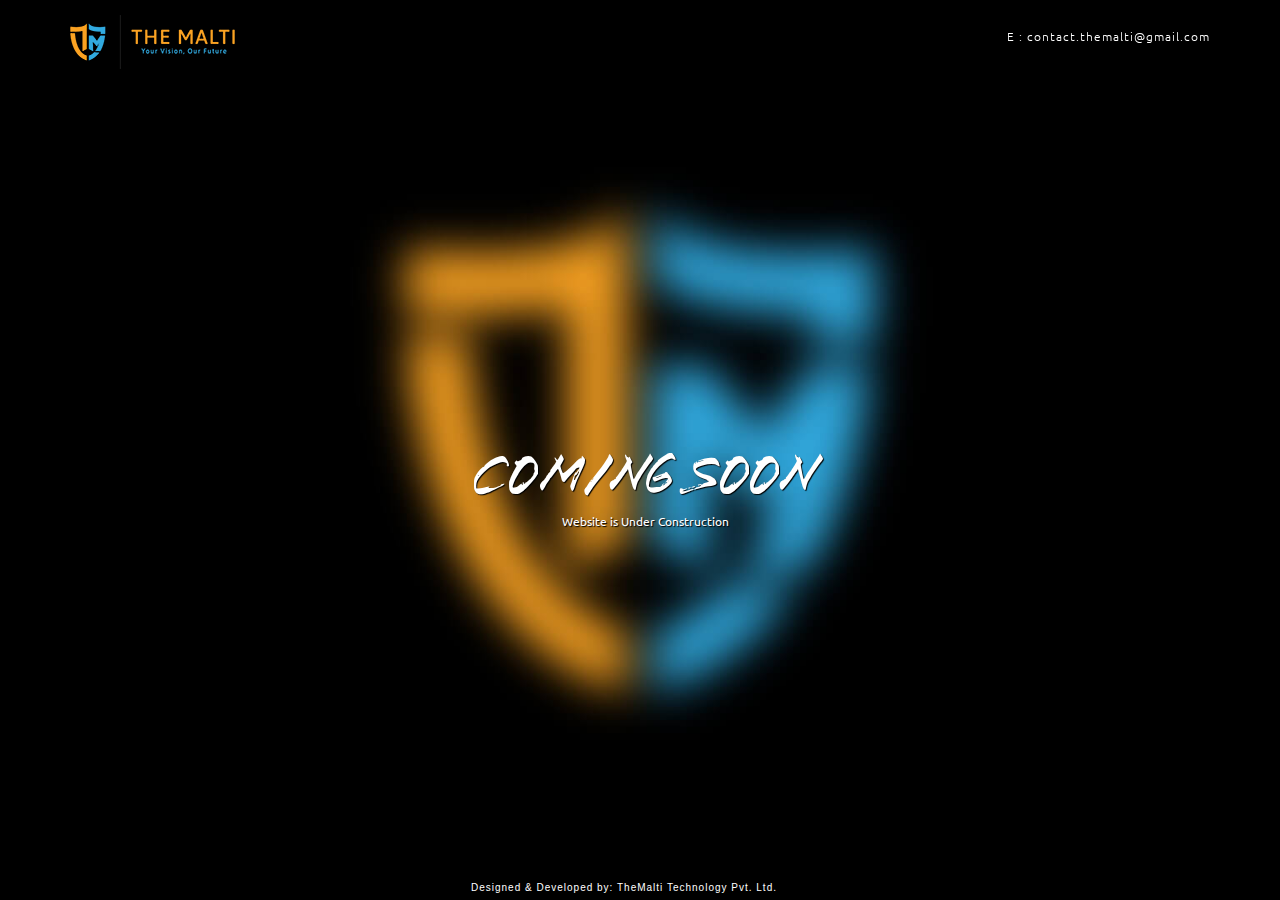
<file: index.html>
<!DOCTYPE html>
<html lang='en'>
<head>
  <meta charset='UTF-8'>
  <title>TheMalti Technology Pvt. Ltd.</title>
  <meta charset="utf-8">
  <meta http-equiv="X-UA-Compatible" content="IE=edge">
  <meta name="google-site-verification" content="fs1m75hQXdFDDcS1LoWjBbHOJ6UG-g5A9_rbqtRVc44" />
  <meta name="viewport" content="width=device-width, initial-scale=1">
  <meta name="keywords" content="www.themalti.com,www.themalti.in,themalti.in,themalti.com,TheMalti,themalt, the malt, the, the malti,malt, malti, theMal, the mal, web design, web page design, web development, freelance web developer, web design and development, php web development, professional website, ecommerce website design and development, all type website design and development, and all type application design and development, Software developer, chembur software developer , themalti parel software developer, UI developer, best UI developer at mumbai,Tagging,Navigation,Programming profession,Software maintenance,Software tools,Software engineering,Filters,Software development management,Maintenance engineering,Computer science,website design,website builder,web developer,web designer,webdesign,ecommerce website,web design company,website creator,website designer,responsive web design,web development company,best website design,web design software,web page design,build a website,web developer salary,design website,web design courses,how to design a website,web design inspiration,website layout,web designer salary,web application development,how to design a web site,what is website hosting,what is web designing,how to host a web site,how to become a web designer,what makes a good website,what is responsive web design,how to learn web design,how to design a web page,what is best practice,how much do web designers make,how to web design,what to do in boise,what is a web host,what is a web designer,what is content management,how to host web site,how to do web design,how much does a web designer make,what does a web designer do,how to be a web designer,how to start a web design business,what are best practices,how to use google web designer,how to design web page,what is a web hosting,how to become web designer,what makes a good web design,what is web design and development,what is design build,how to design a book,what is multimedia design,what do web designers do,,how to design a book,what is multimedia design,what do web designers do,how much do web designers charge,what is web accessibility,is web design a good career,how much to charge for web design,how to start web design,what is web page design,what to do in az,how to get web design clients,what is web designer,what is a best practice,how to find a web designer,what is bootstrap web design,how to sell web design,what is a web design,how to responsive web design,how to design a business plan,which web design company,how to hire a web designer,how much does web design cost,how much does a web designer cost,how to start a web design business with no experience,is web design hard,how to become a freelance web designer,how to web hosting,how to find web design clients,how to start a web design business from home,how to get into web design,how much does a web design cost,how to design a web application,how to design a web app,how to start web design business,is web design dead,why web design is important,how to become a web designer without a degree,what is parallax web design,how to freelance web design,how to design web pages,how to find clients for web design,what is a wireframe in web design,how to start a web design company,what is web design software,how much should i charge for web design,what is wireframe in web design,what is google web designer,how a web design goes straight to hell,what to charge for web design,how long does it take to learn web design,how much for web design,how to become a web designer from home,what is the difference between web design and web development,what is advertising design,how to create responsive web design,how much money do web designers make,what is the purpose of responsive web design,how to sell web design services,how much does it cost to hire a web designer,what is a responsive web design,how long does it take to become a web designer,how to run a web design business,what is the best web design software,what is good web design,how to web host,how to design a web crawler,how to make money with web design,what are the best online web design certificate programs,what is a sitemap in web design,how much do web designers get paid,how to find a good web designer,what is typography in web design,how to start your own web design business,what software do web designers use,how to be a freelance web designer,how to price web design,how to start freelance web design,what is information architecture in web design,how much does a web designer make per hour,how to make a web design portfolio,what does responsive mean in web design,how much does a web designer make a year,what does responsive web design mean,how to get started in web design,how to be a web host,how to become a web designer uk,what are wireframes in web design,how to be a web designer from home,how to write a web design proposal,how to make money as a web designer,how to learn web design on your own,what web designers do,what is cms in web design,what is seo in web design,how much do web designers charge per hour,how to build a web design portfolio,how much do web designers make a year,what do web designers charge,how to web design for beginners,what is a web design software,where to find web design clients,what is the salary of a web designer,how do you become a web designer,what do web designers make,how to get a web design job,how to become a web designer fast,how to teach yourself web design,what degree do you need to be a web designer,how to design a web page free,which website design company" />
  <meta name="description" content="Web Applications, User Experience Design, and Location Based Services Software Development, E-commerce Website, Web Design Services, Website Redesign, Website Maintenance, Logo Designing, Website promotion, Search Engine, Search Engine Optimization, Domain Name Registration, Hosting websites and much more." />
  <meta name="subject" content="Web Applications, User Experience Design, and Location Based Services Software Development, E-commerce Website, Web Design Services, Website Redesign, Website Maintenance, Logo Designing, Website promotion, Search Engine, Search Engine Optimization, Domain Name Registration, Hosting websites and much more.">
  <meta name="copyright" content="TheMalti Technology Pvt. Ltd.">
  <meta name="language" content="EN">
  <meta name="Classification" content="Business">
  <meta name="author" content="TheMalti, contact.themalti@gmail.com">
  <meta name="owner" content="Antu Ram">
  <meta name="url" content="https://www.themalti.com/">
  <meta name="identifier-URL" content="https://www.themalti.com/">
  <meta name="directory" content="submission">
  <meta name="category" content="Software Developments">
  <meta name="coverage" content="Worldwide">
  <meta name="distribution" content="Global">
  <meta name="rating" content="General">
  <meta http-equiv="Pragma" content="no-cache">
  <meta http-equiv="Cache-Control" content="no-cache">
  <link rel="icon" type="image/x-icon" href="img//favicon.ico" />
  <link rel="icon" type="image/png" href="img/favicon.png" />
  <link href="css/bootstrap.min.css" rel="stylesheet">
  <link rel="stylesheet" href="css/style.css">
  <link rel="author" href="https://www.themalti.com/img/logo.png"/>
  <!-- Global site tag (gtag.js) - Google Analytics -->
  <script async src="https://www.googletagmanager.com/gtag/js?id=UA-131496623-1"></script>
  <script>
    window.dataLayer = window.dataLayer || [];
    function gtag(){dataLayer.push(arguments);}
    gtag('js', new Date());
    gtag('config', 'UA-131496623-1');
  </script>
    <!-- Google Tag Manager -->
    <script>(function(w,d,s,l,i){w[l]=w[l]||[];w[l].push({'gtm.start':
      new Date().getTime(),event:'gtm.js'});var f=d.getElementsByTagName(s)[0],
      j=d.createElement(s),dl=l!='dataLayer'?'&l='+l:'';j.async=true;j.src=
      'https://www.googletagmanager.com/gtm.js?id='+i+dl;f.parentNode.insertBefore(j,f);
      })(window,document,'script','dataLayer','GTM-WGLV64R');</script>
    <!-- End Google Tag Manager -->
</head>

<body>
  <nav class="navbar navbar-fixed-top">
    <div class="container">
      <div class="navbar-header">
        <button type="button" class="navbar-toggle collapsed" data-toggle="collapse" data-target="#navbar"
          aria-expanded="false" aria-controls="navbar">
          <span class="sr-only">Toggle navigation</span>
          <span class="icon-bar"></span>
          <span class="icon-bar"></span>
          <span class="icon-bar"></span>
        </button>
        <a class="navbar-brand" href=""> <img src="img/logo.png" alt="themalti"></a>
      </div>
      <div id="navbar" class="navbar-collapse collapse">
        <ul class="nav navbar-nav navbar-right">
          <li><a href="mailto:contact.themalti@gmail.com">E : contact.themalti@gmail.com</a></li>
<!--           <li><a href="tel:+91 8080008479">M : +91 8080008479</a></li> -->
        </ul>
      </div>
    </div>
  </nav>
  <div class="background"></div>
  <div id="world"></div>
  <div id="instructions">
    <div id="content">
      <h1>Coming Soon</h1>
      <p>Website is Under Construction</p>
    </div>
  </div>
  <a rel="license" href="https://www.themalti.com/" id="license">Designed & Developed by: TheMalti Technology Pvt. Ltd.</a>
</body>

</html>
</file>
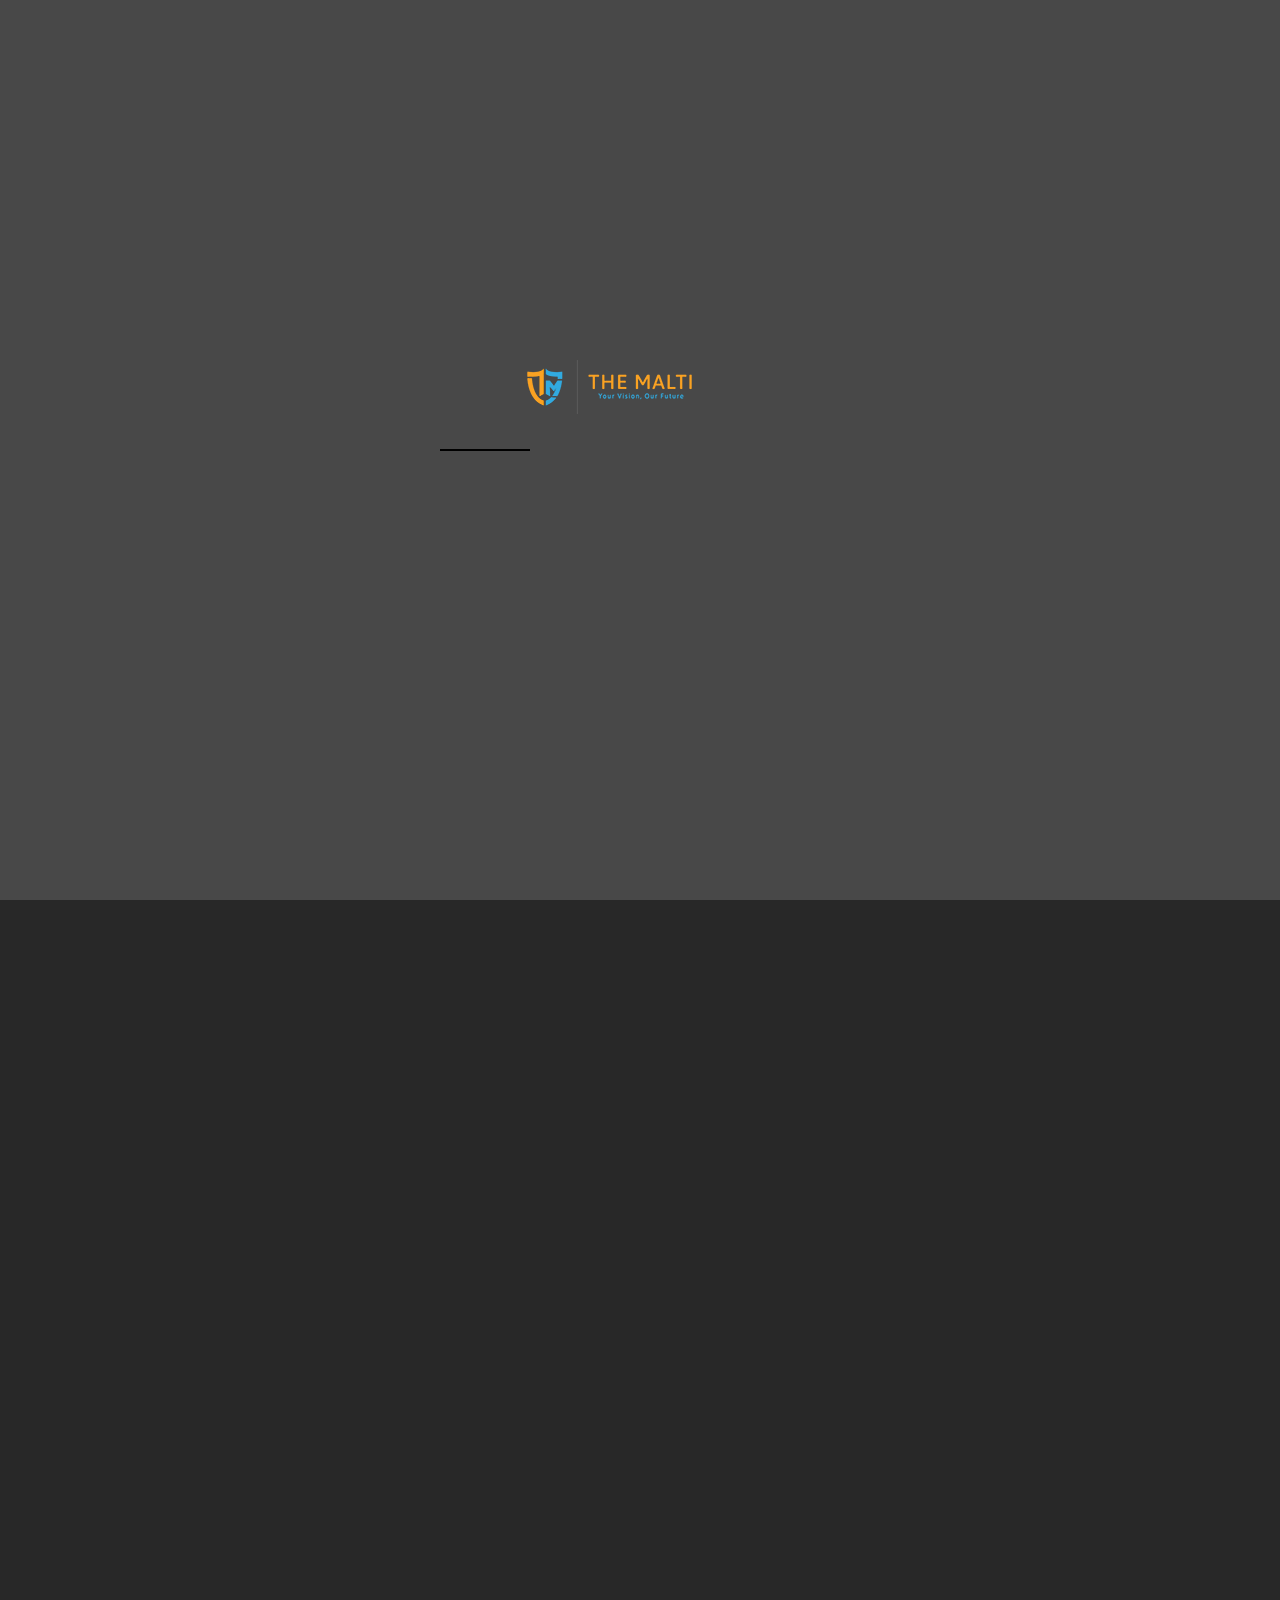
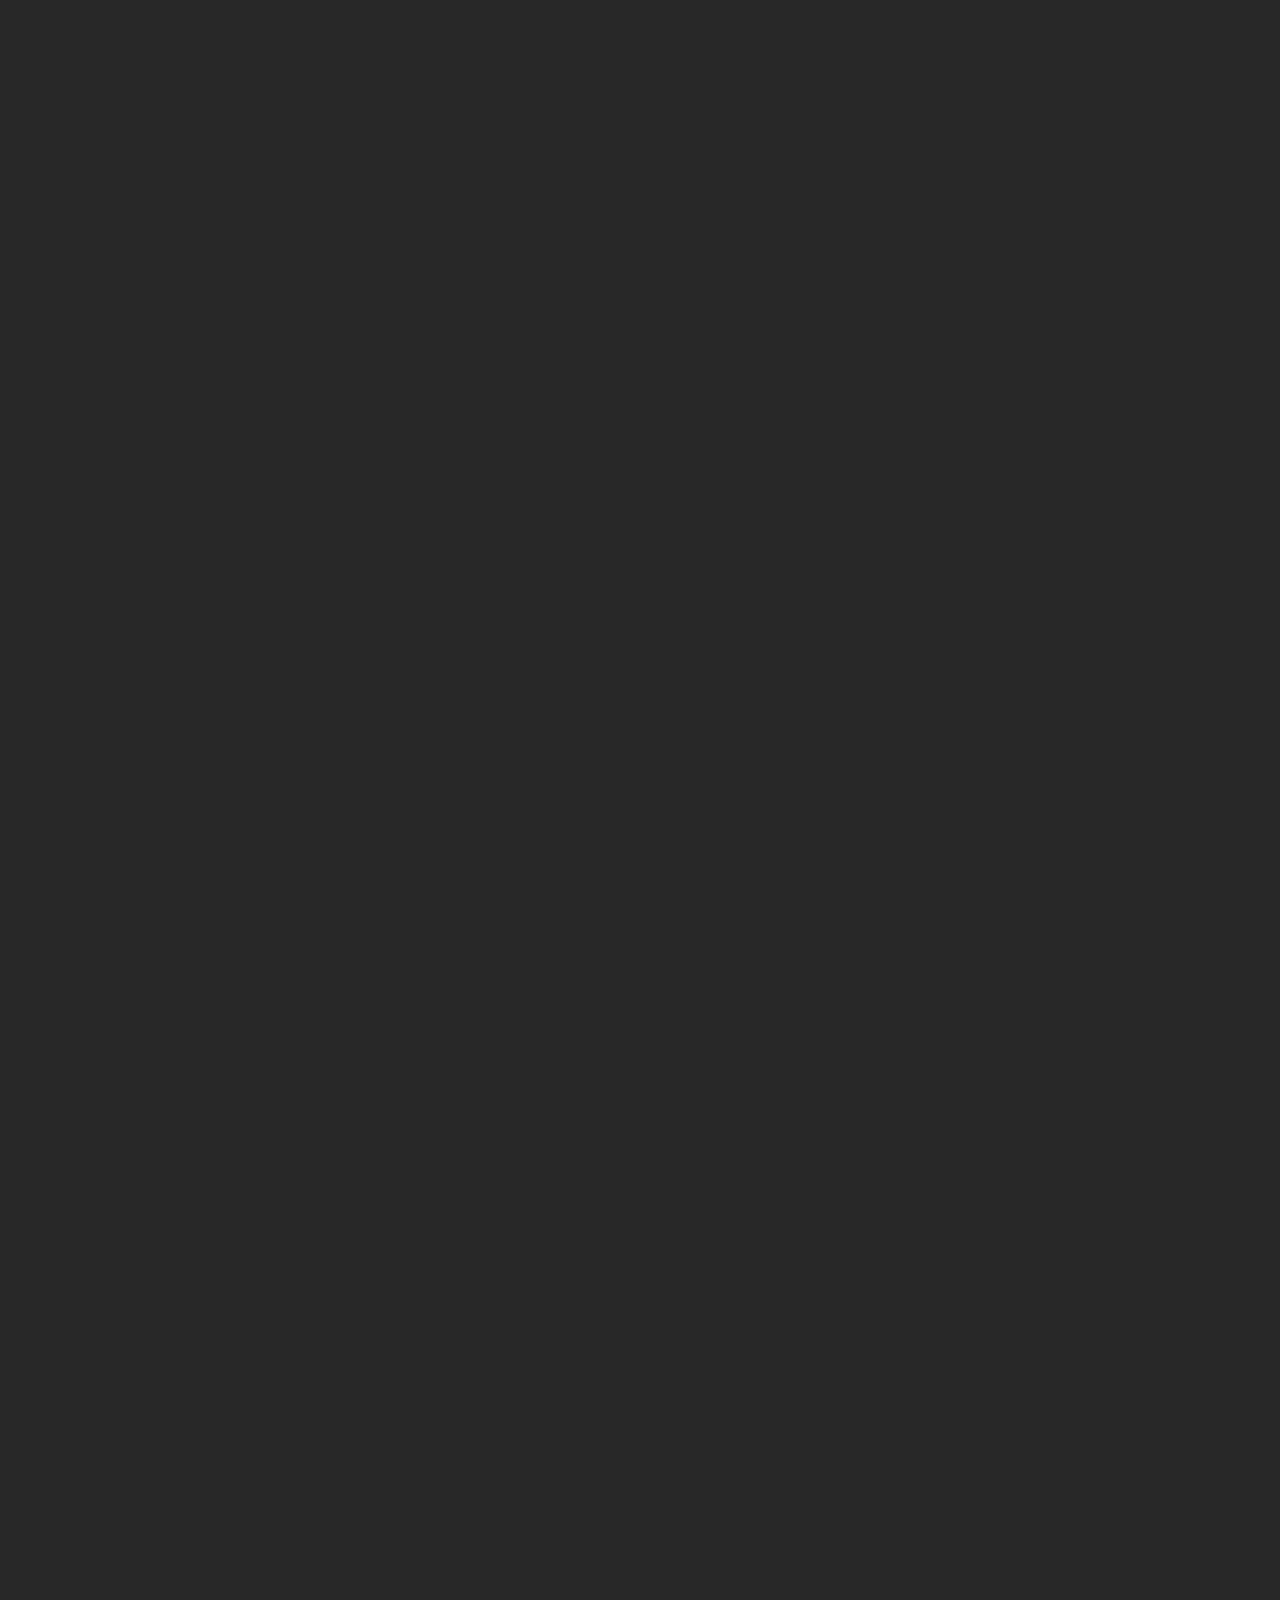
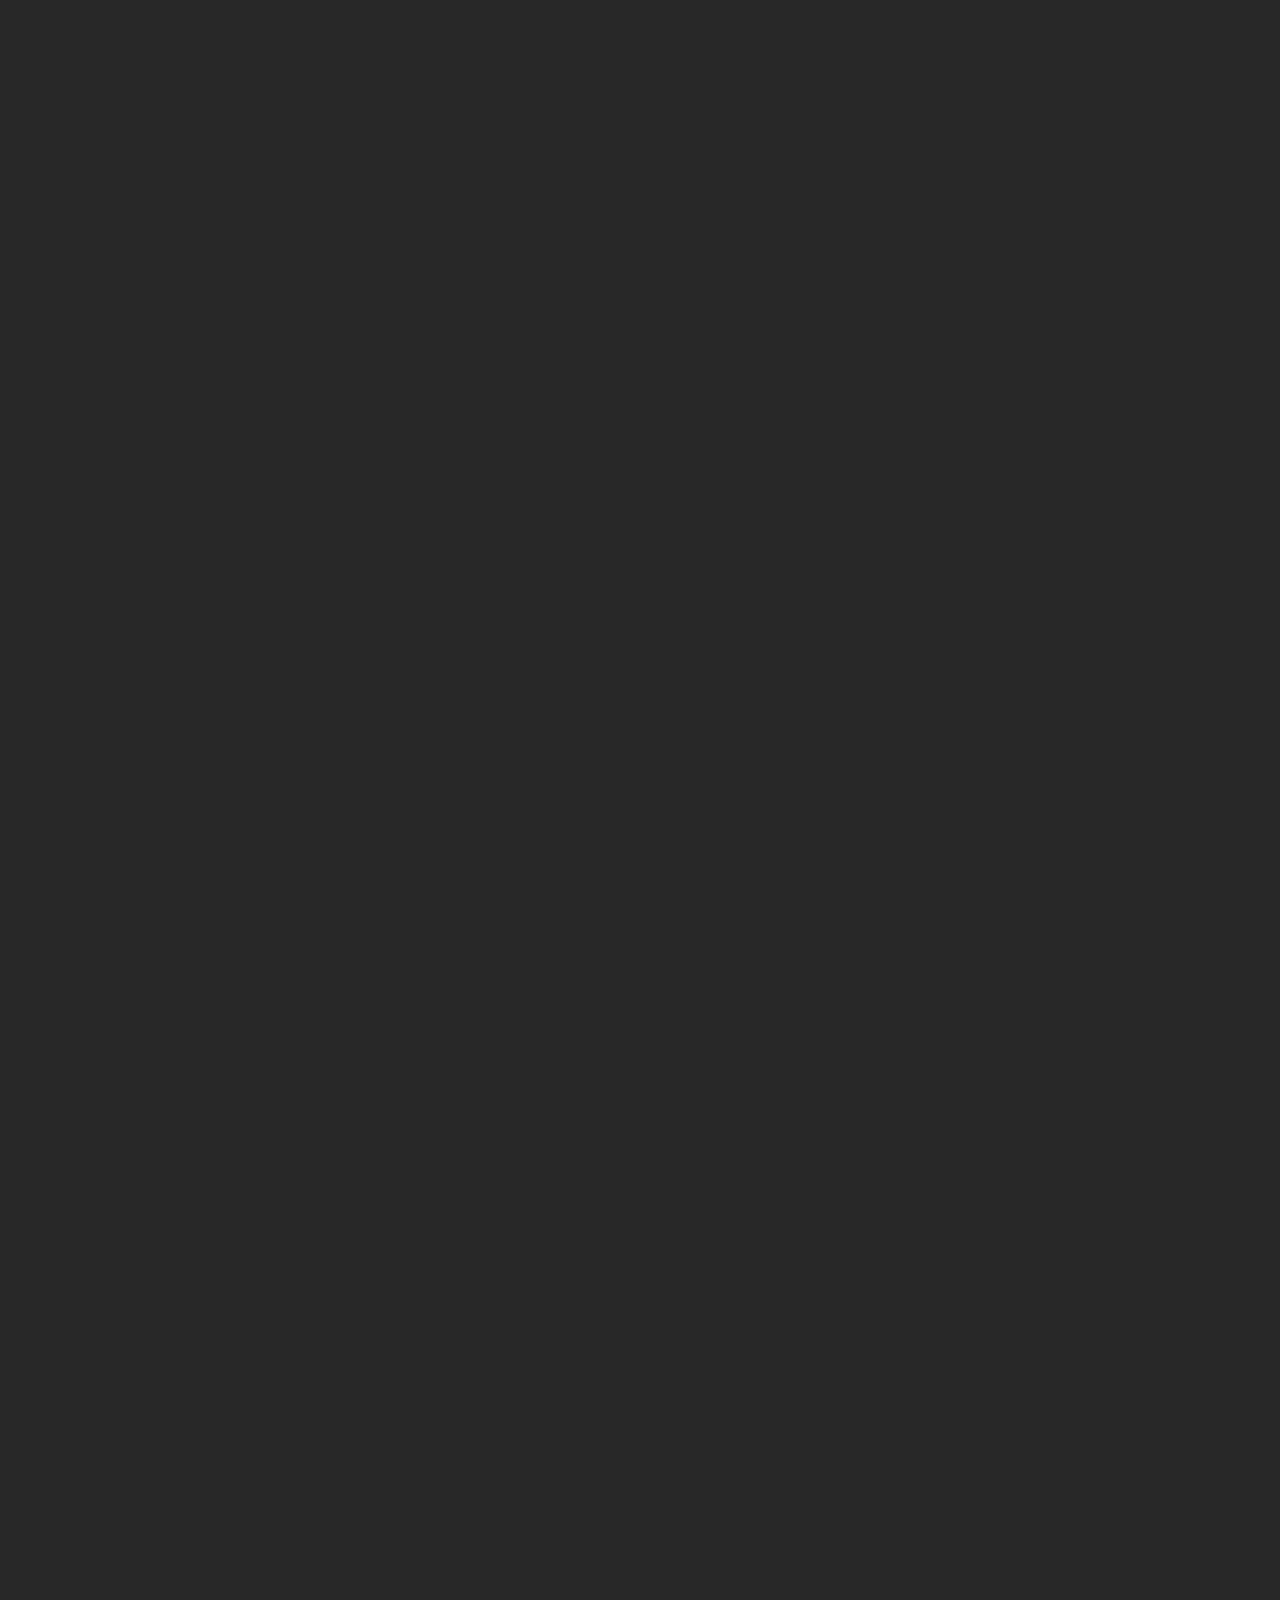
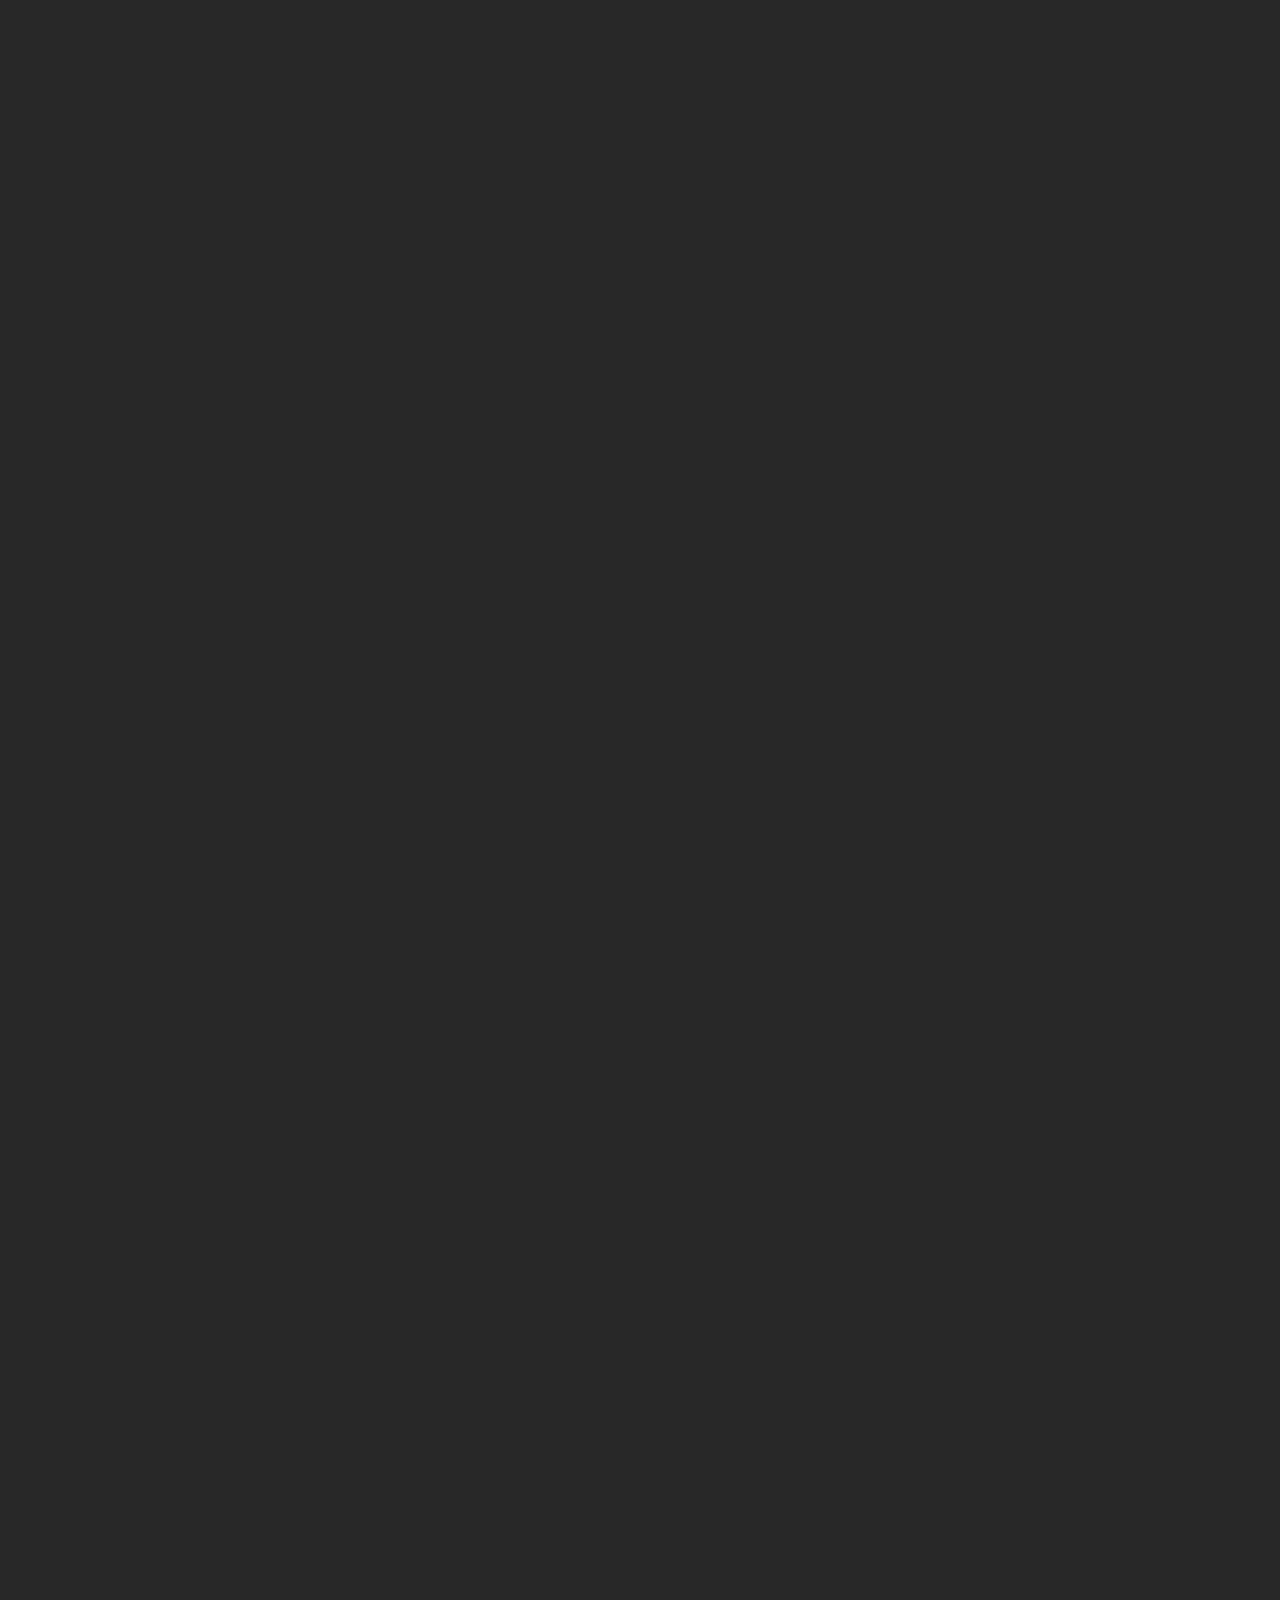
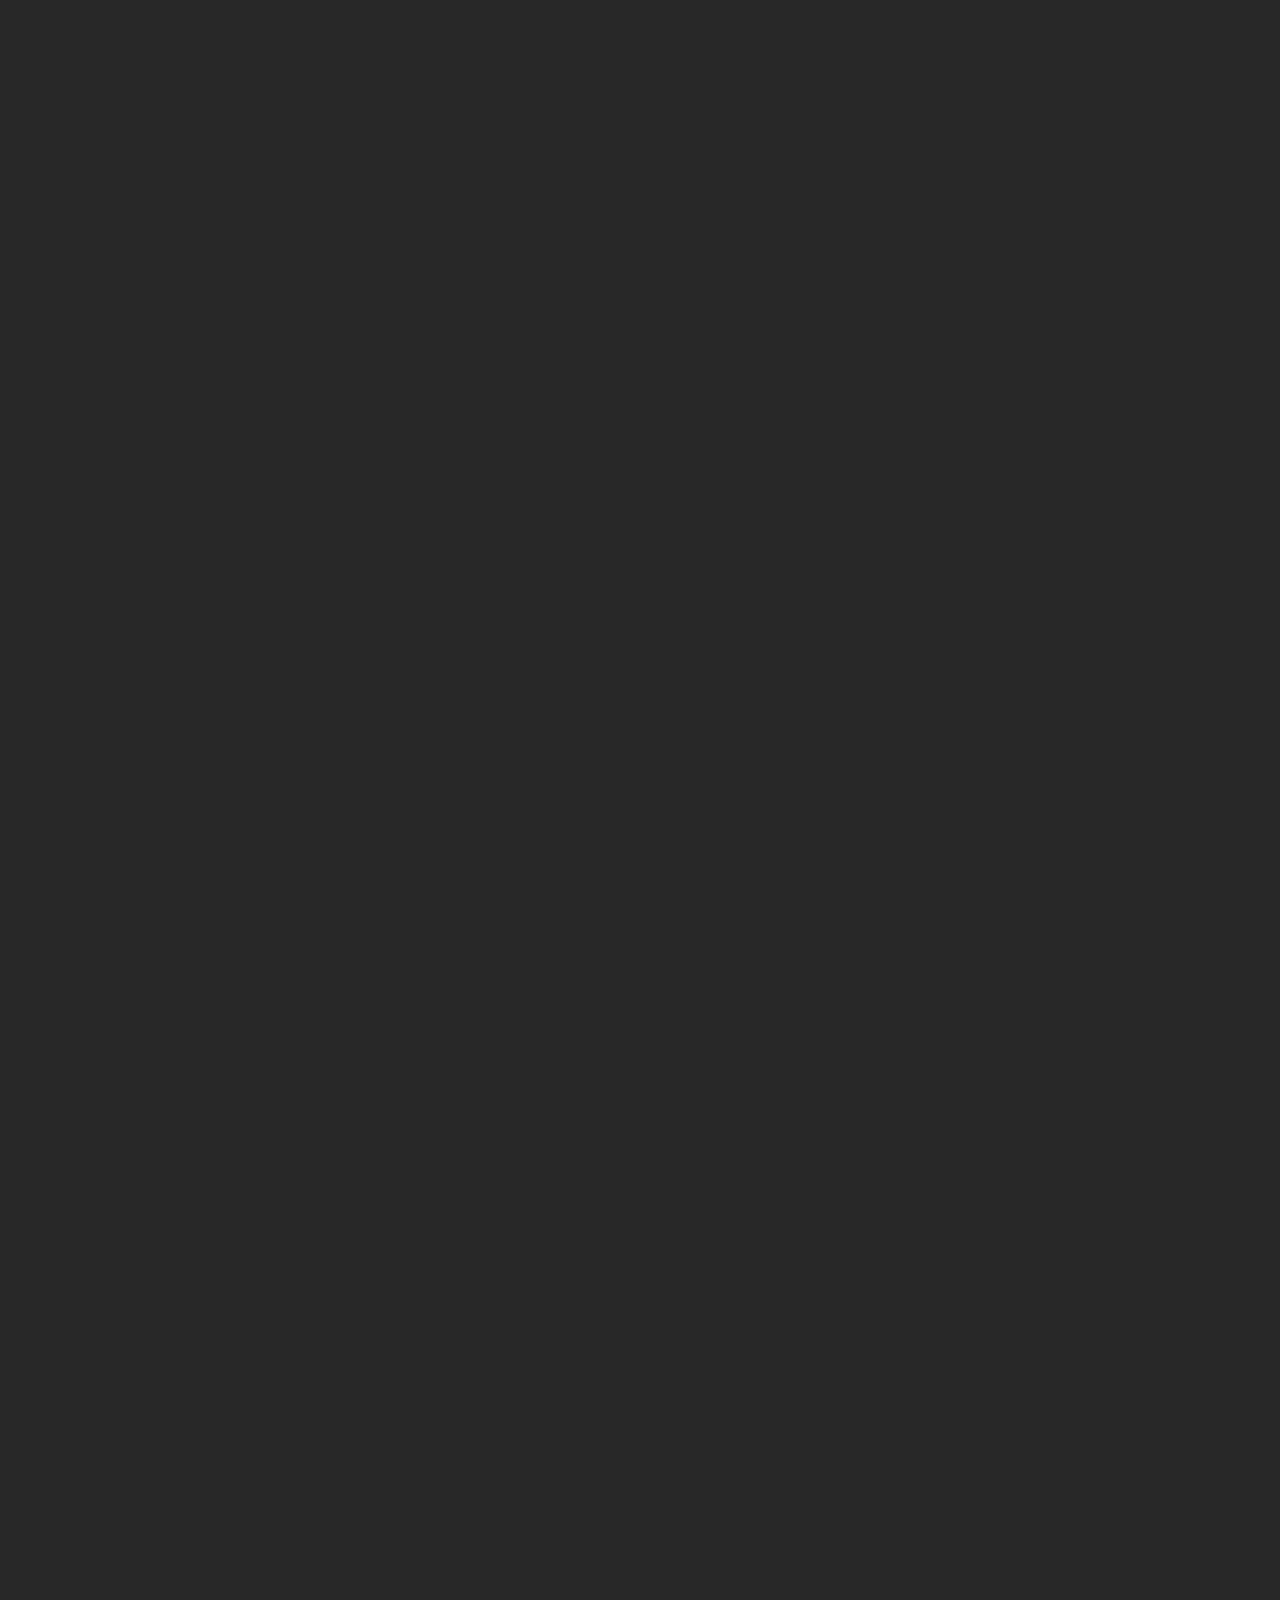
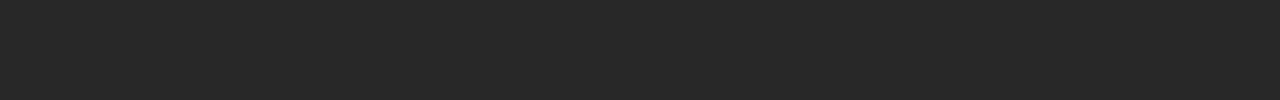
<file: animation/index.html>
<!DOCTYPE html>
<html lang='en'>
<head>
  <meta charset='UTF-8'>
  <title>TheMalti Technology Pvt. Ltd.</title>
  <meta charset="utf-8">
  <meta http-equiv="X-UA-Compatible" content="IE=edge">
  <meta name="google-site-verification" content="fs1m75hQXdFDDcS1LoWjBbHOJ6UG-g5A9_rbqtRVc44" />
  <meta name="viewport" content="width=device-width, initial-scale=1">
  <meta name="keywords" content="www.themalti.com,www.themalti.in,themalti.in,themalti.com,TheMalti,themalt, the malt, the, the malti,malt, malti, theMal, the mal, web design, web page design, web development, freelance web developer, web design and development, php web development, professional website, ecommerce website design and development, all type website design and development, and all type application design and development, Software developer, chembur software developer , themalti parel software developer, UI developer, best UI developer at mumbai,Tagging,Navigation,Programming profession,Software maintenance,Software tools,Software engineering,Filters,Software development management,Maintenance engineering,Computer science,website design,website builder,web developer,web designer,webdesign,ecommerce website,web design company,website creator,website designer,responsive web design,web development company,best website design,web design software,web page design,build a website,web developer salary,design website,web design courses,how to design a website,web design inspiration,website layout,web designer salary,web application development,how to design a web site,what is website hosting,what is web designing,how to host a web site,how to become a web designer,what makes a good website,what is responsive web design,how to learn web design,how to design a web page,what is best practice,how much do web designers make,how to web design,what to do in boise,what is a web host,what is a web designer,what is content management,how to host web site,how to do web design,how much does a web designer make,what does a web designer do,how to be a web designer,how to start a web design business,what are best practices,how to use google web designer,how to design web page,what is a web hosting,how to become web designer,what makes a good web design,what is web design and development,what is design build,how to design a book,what is multimedia design,what do web designers do,,how to design a book,what is multimedia design,what do web designers do,how much do web designers charge,what is web accessibility,is web design a good career,how much to charge for web design,how to start web design,what is web page design,what to do in az,how to get web design clients,what is web designer,what is a best practice,how to find a web designer,what is bootstrap web design,how to sell web design,what is a web design,how to responsive web design,how to design a business plan,which web design company,how to hire a web designer,how much does web design cost,how much does a web designer cost,how to start a web design business with no experience,is web design hard,how to become a freelance web designer,how to web hosting,how to find web design clients,how to start a web design business from home,how to get into web design,how much does a web design cost,how to design a web application,how to design a web app,how to start web design business,is web design dead,why web design is important,how to become a web designer without a degree,what is parallax web design,how to freelance web design,how to design web pages,how to find clients for web design,what is a wireframe in web design,how to start a web design company,what is web design software,how much should i charge for web design,what is wireframe in web design,what is google web designer,how a web design goes straight to hell,what to charge for web design,how long does it take to learn web design,how much for web design,how to become a web designer from home,what is the difference between web design and web development,what is advertising design,how to create responsive web design,how much money do web designers make,what is the purpose of responsive web design,how to sell web design services,how much does it cost to hire a web designer,what is a responsive web design,how long does it take to become a web designer,how to run a web design business,what is the best web design software,what is good web design,how to web host,how to design a web crawler,how to make money with web design,what are the best online web design certificate programs,what is a sitemap in web design,how much do web designers get paid,how to find a good web designer,what is typography in web design,how to start your own web design business,what software do web designers use,how to be a freelance web designer,how to price web design,how to start freelance web design,what is information architecture in web design,how much does a web designer make per hour,how to make a web design portfolio,what does responsive mean in web design,how much does a web designer make a year,what does responsive web design mean,how to get started in web design,how to be a web host,how to become a web designer uk,what are wireframes in web design,how to be a web designer from home,how to write a web design proposal,how to make money as a web designer,how to learn web design on your own,what web designers do,what is cms in web design,what is seo in web design,how much do web designers charge per hour,how to build a web design portfolio,how much do web designers make a year,what do web designers charge,how to web design for beginners,what is a web design software,where to find web design clients,what is the salary of a web designer,how do you become a web designer,what do web designers make,how to get a web design job,how to become a web designer fast,how to teach yourself web design,what degree do you need to be a web designer,how to design a web page free,which website design company" />
  <meta name="description" content="Web Applications, User Experience Design, and Location Based Services Software Development, E-commerce Website, Web Design Services, Website Redesign, Website Maintenance, Logo Designing, Website promotion, Search Engine, Search Engine Optimization, Domain Name Registration, Hosting websites and much more." />
  <meta name="subject" content="Web Applications, User Experience Design, and Location Based Services Software Development, E-commerce Website, Web Design Services, Website Redesign, Website Maintenance, Logo Designing, Website promotion, Search Engine, Search Engine Optimization, Domain Name Registration, Hosting websites and much more.">
  <meta name="copyright" content="TheMalti Technology Pvt. Ltd.">
  <meta name="language" content="EN">
  <meta name="Classification" content="Business">
  <meta name="author" content="TheMalti, contact.themalti@gmail.com">
  <meta name="owner" content="Antu Ram">
  <meta name="url" content="https://www.themalti.com/">
  <meta name="identifier-URL" content="https://www.themalti.com/">
  <meta name="directory" content="submission">
  <meta name="category" content="Software Developments">
  <meta name="coverage" content="Worldwide">
  <meta name="distribution" content="Global">
  <meta name="rating" content="General">
  <meta http-equiv="Pragma" content="no-cache">
  <meta http-equiv="Cache-Control" content="no-cache">
  <link rel="icon" type="image/x-icon" href="img//favicon.ico" />
  <link rel="icon" type="image/png" href="img/favicon.png" />
  <link href="css/bootstrap.min.css" rel="stylesheet">
  <link rel="stylesheet" type="text/css" href="css/fullpage.min.css" />
  <link rel="stylesheet" type="text/css" href="css/swiper.min.css">
  <link rel="stylesheet" type="text/css" href="css/owl.carousel.min.css">
  <link rel="stylesheet" type="text/css" href="css/bootstrap.min.css">
  <!-- <link href="https://unpkg.com/aos@2.3.1/dist/aos.css" rel="stylesheet"> -->
  <link rel="stylesheet" type="text/css" href="css/style.css" />
  <link rel="author" href="https://www.themalti.com/img/logo.png"/>
  <!-- Global site tag (gtag.js) - Google Analytics -->
  <script async src="https://www.googletagmanager.com/gtag/js?id=UA-131496623-1"></script>
  <script>
    window.dataLayer = window.dataLayer || [];
    function gtag(){dataLayer.push(arguments);}
    gtag('js', new Date());
    gtag('config', 'UA-131496623-1');
  </script>
    <!-- Google Tag Manager -->
    <script>(function(w,d,s,l,i){w[l]=w[l]||[];w[l].push({'gtm.start':
      new Date().getTime(),event:'gtm.js'});var f=d.getElementsByTagName(s)[0],
      j=d.createElement(s),dl=l!='dataLayer'?'&l='+l:'';j.async=true;j.src=
      'https://www.googletagmanager.com/gtm.js?id='+i+dl;f.parentNode.insertBefore(j,f);
      })(window,document,'script','dataLayer','GTM-WGLV64R');</script>
    <!-- End Google Tag Manager -->
</head>

<!-- start header section -->
<header id="header">
  <nav class="container navbar fixed-top active">
    <a class="navbar-brand" data-menuanchor="home" href="#home"><img class="logo" src="img/text-logo.png"> </a>
    <button class="menu menu-icon">
      <svg viewBox="0 0 64 48">
        <path d="M19,15 L45,15 C70,15 58,-2 49.0177126,7 L19,37"></path>
        <path d="M19,24 L45,24 C61.2371586,24 57,49 41,33 L32,24"></path>
        <path d="M45,33 L19,33 C-8,33 6,-2 22,14 L45,37"></path>
      </svg>
    </button>
  </nav>

  <div class="nav">
    <div class="nav__content">
      <ul class="nav__list" id="menu">
        <li class="nav__list-item" data-menuanchor="home" class="active"> <a class="menu" href="#home">Home</a></li>
        <li class="nav__list-item" data-menuanchor="what-we-offers"> <a class="menu-icon-click" href="#what-we-offers">What we offers</a></li>
        <li class="nav__list-item" data-menuanchor="our-projects"> <a class="menu-icon-click" href="#our-projects">Our Projects</a></li>
        <li class="nav__list-item" data-menuanchor="our-clients"> <a class="menu-icon-click" href="#our-clients">Our Clients</a></li>
        <li class="nav__list-item" data-menuanchor="about-us"> <a class="menu-icon-click" href="#about-us">About Us</a></li>
        <li class="nav__list-item" data-menuanchor="contact-us"> <a class="menu-icon-click" href="#contact-us">Contact Us</a></li>
      </ul>
    </div>
  </div>
</header>
<!-- End header section -->

<body class="menu_handle">
  <div class="overlaymenu active"></div>
  <div class="loader"></div>
  <div id="main_section">
    <div class="section" id="section">
      <video id="banner_video" loop muted data-autoplay>
        <source src="img/video/banner1.mp4" type="video/mp4">
      </video>
      <!-- <div class="middle_content">
        <h1><span>W</span>EB <span>D</span>EVELOPMENT</h1>
        <p>from experienced team</p>
      </div> -->
    </div>
    <div class="section fp-auto-height" id="section2">
      <div class="container">
        <div class="tm_table">
          <div class="tm_cell">
            <h1>Wh<span>a</span>t We <span>O</span>ffe<span>r</span>s</h1>
            <ul>
              <li>
                <svg xmlns="http://www.w3.org/2000/svg" xmlns:xlink="http://www.w3.org/1999/xlink" viewBox="0 0 50 50" version="1.1">
                  <g id="surface1">
                    <path style=" "
                      d="M 2 2 C 0.894531 2 0 2.894531 0 4 C 0 5.105469 0.894531 6 2 6 C 3.105469 6 4 5.105469 4 4 L 8.65625 4 C 10.742188 4 11.542969 4.667969 12.21875 6.9375 L 20.21875 39.21875 C 20.644531 40.828125 21.125 42.609375 22.9375 43.46875 C 22.367188 44.160156 22 45.035156 22 46 C 22 48.207031 23.792969 50 26 50 C 28.207031 50 30 48.207031 30 46 C 30 45.269531 29.78125 44.589844 29.4375 44 L 35.5625 44 C 35.21875 44.589844 35 45.269531 35 46 C 35 48.207031 36.792969 50 39 50 C 41.207031 50 43 48.207031 43 46 C 43 44.960938 42.589844 44.023438 41.9375 43.3125 C 41.972656 43.210938 42 43.113281 42 43 C 42 42.449219 41.550781 42 41 42 L 25.71875 42 C 23.023438 42 22.730469 40.921875 22.15625 38.75 L 21.46875 36 L 39.8125 36 C 40.226563 36 40.605469 35.730469 40.75 35.34375 L 47.9375 16.34375 C 48.054688 16.039063 47.996094 15.707031 47.8125 15.4375 C 47.628906 15.167969 47.324219 15 47 15 L 16.28125 15 L 14.15625 6.40625 C 13.476563 4.117188 12.320313 2 8.65625 2 Z M 26 44 C 27.101563 44 28 44.898438 28 46 C 28 47.101563 27.101563 48 26 48 C 24.898438 48 24 47.101563 24 46 C 24 44.898438 24.898438 44 26 44 Z M 39 44 C 40.101563 44 41 44.898438 41 46 C 41 47.101563 40.101563 48 39 48 C 37.898438 48 37 47.101563 37 46 C 37 44.898438 37.898438 44 39 44 Z ">
                    </path>
                  </g>
                </svg>
                <p>Market places</p>
              </li>
              <li>
                <svg xmlns="http://www.w3.org/2000/svg" xmlns:xlink="http://www.w3.org/1999/xlink" viewBox="0 0 50 50" version="1.1">
                  <g id="surface1">
                    <path
                      d="M 23.6875 1.03125 C 23.019531 1.011719 22.375 1.261719 21.84375 1.65625 C 21.3125 2.050781 20.835938 2.570313 20.375 3.21875 C 20.023438 3.714844 19.675781 3.925781 19.0625 4.0625 C 18.449219 4.199219 17.59375 4.1875 16.59375 4.1875 C 15.476563 4.1875 14.667969 4.285156 14 4.53125 C 13.464844 4.726563 12.976563 5.109375 12.71875 5.59375 C 12.707031 5.625 12.695313 5.65625 12.6875 5.6875 C 12.675781 5.710938 12.664063 5.726563 12.65625 5.75 C 12.644531 5.769531 12.632813 5.792969 12.625 5.8125 C 12.605469 5.867188 12.574219 5.914063 12.5625 5.96875 C 12.402344 6.640625 12.628906 7.207031 12.90625 7.65625 C 13.179688 8.097656 13.542969 8.476563 13.90625 8.8125 C 14.324219 9.230469 15.210938 9.988281 16.0625 11.34375 C 16.832031 12.566406 17.390625 14.230469 17.34375 16.21875 C 14.03125 17.230469 10.867188 19.640625 8.4375 22.71875 C 5.800781 26.058594 4 30.132813 4 34.09375 C 4 38.980469 5.53125 42.460938 9 44.4375 C 12.46875 46.414063 17.59375 47 25 47 C 32.40625 47 37.53125 46.414063 41 44.4375 C 44.46875 42.460938 46 38.980469 46 34.09375 C 46 26.53125 40.074219 19.609375 33.25 16.59375 C 33.730469 16.53125 34.226563 16.484375 34.75 16.5 C 36.433594 16.542969 38.230469 17.050781 39.78125 18.6875 C 40.015625 18.988281 40.402344 19.132813 40.777344 19.054688 C 41.148438 18.976563 41.449219 18.691406 41.542969 18.320313 C 41.636719 17.953125 41.511719 17.558594 41.21875 17.3125 C 39.40625 15.394531 37.210938 14.667969 35.25 14.53125 C 36.890625 13.84375 38.777344 13.636719 41.03125 14.875 C 41.347656 15.097656 41.761719 15.117188 42.101563 14.929688 C 42.4375 14.738281 42.632813 14.371094 42.605469 13.984375 C 42.578125 13.597656 42.328125 13.265625 41.96875 13.125 C 40.5625 12.351563 39.226563 12.039063 37.96875 12.03125 C 35.136719 12.015625 32.753906 13.523438 31.1875 14.59375 C 30.960938 10.949219 33.023438 8.042969 33.28125 7.71875 L 33.3125 7.6875 L 33.34375 7.625 C 33.691406 7.078125 34.234375 6.300781 34.46875 5.375 C 34.585938 4.914063 34.652344 4.304688 34.25 3.75 C 33.847656 3.195313 33.167969 3 32.5 3 C 31.25 3 30.121094 3.425781 29.21875 3.59375 C 28.316406 3.761719 27.859375 3.734375 27.40625 3.28125 L 27.40625 3.3125 C 27.398438 3.304688 27.382813 3.320313 27.375 3.3125 C 26.074219 1.960938 25.019531 1.070313 23.6875 1.03125 Z M 23.625 3.03125 C 23.988281 3.042969 24.777344 3.449219 25.96875 4.6875 L 26 4.6875 L 26 4.71875 C 27.046875 5.765625 28.472656 5.738281 29.59375 5.53125 C 30.441406 5.375 31.246094 5.164063 31.90625 5.0625 C 31.917969 5.136719 31.933594 5.140625 31.84375 5.28125 C 31.753906 5.421875 31.546875 5.660156 31.21875 5.9375 C 30.5625 6.492188 29.46875 7.199219 28.3125 8.25 C 27.839844 8.683594 27.277344 8.976563 26.84375 9.03125 C 26.410156 9.085938 26.160156 9 25.875 8.65625 L 25.84375 8.65625 C 25.335938 8.023438 24.878906 7.542969 24.34375 7.21875 C 23.796875 6.886719 23.152344 6.71875 22.5625 6.8125 C 21.394531 6.996094 20.652344 7.835938 19.75 8.6875 L 19.71875 8.6875 L 19.71875 8.65625 C 19.203125 9.140625 18.589844 9.300781 17.65625 8.90625 C 16.867188 8.574219 15.894531 7.742188 14.96875 6.375 C 15.3125 6.28125 15.8125 6.1875 16.59375 6.1875 C 17.59375 6.1875 18.5625 6.210938 19.5 6 C 20.4375 5.789063 21.351563 5.28125 22 4.375 L 22.03125 4.375 C 22.421875 3.824219 22.761719 3.449219 23.03125 3.25 C 23.300781 3.050781 23.445313 3.027344 23.625 3.03125 Z M 22.875 8.8125 C 23 8.792969 23.078125 8.765625 23.3125 8.90625 C 23.546875 9.046875 23.878906 9.359375 24.3125 9.90625 L 24.3125 9.9375 L 24.34375 9.9375 C 25.058594 10.792969 26.128906 11.121094 27.09375 11 C 28.058594 10.878906 28.957031 10.417969 29.6875 9.75 C 29.792969 9.652344 29.894531 9.59375 30 9.5 C 29.328125 11.125 28.796875 13.296875 29.21875 15.78125 C 24.59375 18.027344 20.890625 16.839844 19.46875 16.1875 C 19.507813 14.148438 18.917969 12.398438 18.1875 11.03125 C 19.265625 11.136719 20.324219 10.847656 21.09375 10.125 C 21.984375 9.285156 22.625 8.851563 22.875 8.8125 Z M 30.25 17.5 C 37.164063 19.523438 44 26.84375 44 34.09375 C 44 38.605469 42.886719 41.09375 40.03125 42.71875 C 37.175781 44.34375 32.292969 45 25 45 C 17.707031 45 12.824219 44.34375 9.96875 42.71875 C 7.113281 41.09375 6 38.605469 6 34.09375 C 6 30.753906 7.585938 26.996094 10 23.9375 C 12.382813 20.921875 15.554688 18.617188 18.5 17.90625 C 20.175781 18.660156 24.800781 20.203125 30.25 17.5 Z M 23.5 22 L 23.5 24 C 22 24.199219 19.40625 25.394531 19.40625 28.59375 C 19.40625 34.394531 27.8125 31.414063 27.8125 35.8125 C 27.8125 37.3125 27.105469 38.59375 24.40625 38.59375 C 21.605469 38.59375 20.8125 36.386719 20.8125 35.1875 L 19 35.1875 C 19.300781 39.085938 22 40.011719 23.5 40.3125 L 23.5 42 L 25.3125 42 L 25.3125 40.3125 C 26.710938 40.210938 29.90625 39.195313 29.90625 35.59375 C 29.90625 32.59375 27.492188 31.789063 25.09375 31.1875 C 23.195313 30.6875 21.40625 30.304688 21.40625 28.40625 C 21.40625 27.605469 21.707031 25.8125 24.40625 25.8125 C 26.304688 25.8125 27.199219 27.007813 27.5 28.40625 L 29.3125 28.40625 C 28.8125 26.40625 27.914063 24.59375 25.3125 24.09375 L 25.3125 22 Z ">
                    </path>
                  </g>
                </svg>
                <p>Payment sytems</p>
              </li>
              <li>
                <svg xmlns="http://www.w3.org/2000/svg" xmlns:xlink="http://www.w3.org/1999/xlink" viewBox="0 0 50 50" version="1.1">
                  <g id="surface1">
                    <path style=" "
                      d="M 46.78125 0.1875 C 43.019531 0.1875 36.601563 4.6875 35.28125 6.09375 L 28.53125 12.84375 L 4.53125 9.59375 C 4.21875 9.550781 3.910156 9.679688 3.6875 9.90625 L 0.28125 13.40625 C 0.046875 13.644531 -0.0390625 13.984375 0.03125 14.3125 C 0.101563 14.640625 0.3125 14.910156 0.625 15.03125 L 19.125 22.28125 L 9.59375 32 L 5 32 C 4.761719 32 4.523438 32.09375 4.34375 32.25 L 0.34375 35.625 C 0.0585938 35.867188 -0.0546875 36.261719 0.03125 36.625 C 0.117188 36.988281 0.386719 37.285156 0.75 37.375 L 10.28125 39.71875 L 12.625 49.25 C 12.710938 49.589844 12.976563 49.863281 13.3125 49.96875 C 13.644531 50.074219 13.988281 49.980469 14.25 49.75 L 17.65625 46.75 C 17.871094 46.558594 18 46.285156 18 46 L 18 40.4375 L 27.8125 30.875 L 34.96875 49.375 C 35.089844 49.6875 35.359375 49.898438 35.6875 49.96875 C 35.757813 49.984375 35.835938 50 35.90625 50 C 36.164063 50 36.40625 49.902344 36.59375 49.71875 L 40.09375 46.3125 C 40.320313 46.089844 40.449219 45.78125 40.40625 45.46875 L 37.15625 21.46875 L 43.90625 14.71875 C 45.289063 13.335938 52.070313 4.175781 49 0.96875 C 48.457031 0.449219 47.707031 0.1875 46.78125 0.1875 Z ">
                    </path>
                  </g>
                </svg>
                <p>Travel websites & <br>applications</p>
              </li>
              <li>
                <svg xmlns="http://www.w3.org/2000/svg" xmlns:xlink="http://www.w3.org/1999/xlink" viewBox="0 0 50 50" version="1.1">
                  <g id="surface1">
                    <path style=" "
                      d="M 1 3 L 1 15 L 49 15 L 49 3 Z M 3 17 L 3 48 L 47 48 L 47 17 Z M 17.5 20 L 32.5 20 C 33.882813 20 35 21.117188 35 22.5 C 35 23.882813 33.882813 25 32.5 25 L 17.5 25 C 16.117188 25 15 23.882813 15 22.5 C 15 21.117188 16.117188 20 17.5 20 Z ">
                    </path>
                  </g>
                </svg>
                <p>CRM/ERP Systems</p>
              </li>
              <li>
                <svg xmlns="http://www.w3.org/2000/svg" xmlns:xlink="http://www.w3.org/1999/xlink" viewBox="0 0 26 26" version="1.1">
                  <g id="surface1">
                    <path style=" "
                      d="M 12.4375 0.1875 L 0 5.09375 L 0 18.53125 L 15 25.90625 L 26 18.53125 L 26 5.09375 Z M 12.46875 2.34375 L 23.6875 6.375 L 20.53125 8.0625 L 9.15625 3.65625 Z M 7.75 4.1875 L 19.34375 8.6875 L 15.59375 10.65625 L 3.4375 5.90625 Z M 2.0625 6.4375 L 15 11.5 L 15 23.5 L 14.84375 23.59375 L 2 17.28125 L 2 6.46875 Z M 22 9.5 C 22.171875 9.488281 22.273438 9.609375 22.28125 9.84375 C 22.292969 10.15625 22.101563 10.546875 21.84375 10.71875 L 19.84375 12.03125 C 19.53125 12.234375 19.261719 12.105469 19.25 11.75 C 19.238281 11.394531 19.464844 10.9375 19.78125 10.75 L 21.8125 9.5625 C 21.878906 9.523438 21.941406 9.503906 22 9.5 Z ">
                    </path>
                  </g>
                </svg>
                <p>Training websites. MOOC</p>
              </li>
              <li>
                <svg xmlns="http://www.w3.org/2000/svg" xmlns:xlink="http://www.w3.org/1999/xlink" viewBox="0 0 32 32" version="1.1">
                  <g id="surface1">
                    <path style=" "
                      d="M 17 0 C 16.449219 0 16 0.449219 16 1 C 16 1.550781 16.449219 2 17 2 C 17.550781 2 18 1.550781 18 1 C 18 0.449219 17.550781 0 17 0 Z M 14 3 C 13.449219 3 13 3.449219 13 4 L 10 4 L 10 6 L 11 6 L 11 13.65625 L 4.84375 21.59375 C 4.300781 22.292969 4 23.148438 4 24.03125 C 4 26.214844 5.785156 28 7.96875 28 L 24.03125 28 C 26.214844 28 28 26.214844 28 24.03125 C 28 23.148438 27.699219 22.292969 27.15625 21.59375 L 21 13.65625 L 21 6 L 22 6 L 22 4 L 15 4 C 15 3.449219 14.550781 3 14 3 Z M 13 6 L 19 6 L 19 14.34375 L 21.84375 18 L 10.15625 18 L 13 14.34375 Z M 17 10 C 16.449219 10 16 10.449219 16 11 C 16 11.550781 16.449219 12 17 12 C 17.550781 12 18 11.550781 18 11 C 18 10.449219 17.550781 10 17 10 Z M 8.59375 20 L 23.40625 20 L 25.59375 22.8125 C 25.863281 23.160156 26 23.59375 26 24.03125 C 26 25.136719 25.136719 26 24.03125 26 L 7.96875 26 C 6.863281 26 6 25.136719 6 24.03125 C 6 23.59375 6.136719 23.160156 6.40625 22.8125 Z ">
                    </path>
                  </g>
                </svg>
                <p>Science Applications</p>
              </li>
              <li>
                <svg xmlns="http://www.w3.org/2000/svg" viewBox="0 0 50 50">
                  <path
                    d="M 15 3 C 13.346 3 12 4.346 12 6 L 12 44 C 12 45.654 13.346 47 15 47 L 35 47 C 36.654 47 38 45.654 38 44 L 38 6 C 38 4.346 36.654 3 35 3 L 15 3 z M 14 10 L 36 10 L 36 39 L 14 39 L 14 10 z M 31.576172 19.957031 L 22.462891 29.070312 L 18.410156 25.017578 L 17.009766 26.417969 L 22.462891 31.871094 L 32.976562 21.357422 L 31.576172 19.957031 z M 22 42 L 28 42 C 28.553 42 29 42.447 29 43 C 29 43.553 28.553 44 28 44 L 22 44 C 21.447 44 21 43.553 21 43 C 21 42.447 21.447 42 22 42 z">
                  </path>
                </svg>
                <p>mobile apps</p>
              </li>
              <li>
                <svg xmlns="http://www.w3.org/2000/svg" viewBox="0 0 24 24">
                  <path
                    d="M 11.984375 1.9863281 A 1.0001 1.0001 0 0 0 11 3 L 11 4.0585938 C 6.5075863 4.5584347 3 8.3756509 3 13 C 3 17.963 7.038 22 12 22 C 16.962 22 21 17.963 21 13 C 21 8.3756509 17.492414 4.5584347 13 4.0585938 L 13 3 A 1.0001 1.0001 0 0 0 11.984375 1.9863281 z M 12 7 C 12.552 7 13 7.448 13 8 L 13 12.585938 L 15.441406 15.027344 C 15.831406 15.417344 15.831406 16.051406 15.441406 16.441406 C 15.051406 16.832406 14.418344 16.832406 14.027344 16.441406 L 11.292969 13.707031 C 11.104969 13.519031 11 13.265 11 13 L 11 8 C 11 7.448 11.448 7 12 7 z">
                  </path>
                </svg>
                <p>Highload Systems</p>
              </li>
              <li>
                <svg xmlns="http://www.w3.org/2000/svg" xmlns:xlink="http://www.w3.org/1999/xlink" viewBox="0 0 50 50" version="1.1">
                  <g id="surface1">
                    <path style=" "
                      d="M 13 7 C 12.449219 7 12 7.449219 12 8 C 12 8.550781 12.449219 9 13 9 L 19.5625 9 L 2.28125 26.28125 C 1.890625 26.671875 1.890625 27.328125 2.28125 27.71875 C 2.476563 27.914063 2.742188 28 3 28 C 3.257813 28 3.523438 27.914063 3.71875 27.71875 L 21 10.4375 L 21 17 C 21 17.550781 21.449219 18 22 18 C 22.550781 18 23 17.550781 23 17 L 23 7 Z M 34 11 L 34 50 L 48 50 L 48 11 Z M 18 24 L 18 50 L 32 50 L 32 24 Z M 2 35 L 2 50 L 16 50 L 16 35 Z ">
                    </path>
                  </g>
                </svg>
                <p>user activity analysis</p>
              </li>
              <li>
                <svg xmlns="http://www.w3.org/2000/svg" xmlns:xlink="http://www.w3.org/1999/xlink" viewBox="0 0 50 50" version="1.1">
                  <g id="surface1">
                    <path style=" "
                      d="M 12.8125 5 C 12.261719 5.050781 11.855469 5.542969 11.90625 6.09375 C 11.957031 6.644531 12.449219 7.050781 13 7 L 37 7 C 37.359375 7.003906 37.695313 6.816406 37.878906 6.503906 C 38.058594 6.191406 38.058594 5.808594 37.878906 5.496094 C 37.695313 5.183594 37.359375 4.996094 37 5 L 13 5 C 12.96875 5 12.9375 5 12.90625 5 C 12.875 5 12.84375 5 12.8125 5 Z M 7.8125 9 C 7.261719 9.050781 6.855469 9.542969 6.90625 10.09375 C 6.957031 10.644531 7.449219 11.050781 8 11 L 42 11 C 42.359375 11.003906 42.695313 10.816406 42.878906 10.503906 C 43.058594 10.191406 43.058594 9.808594 42.878906 9.496094 C 42.695313 9.183594 42.359375 8.996094 42 9 L 8 9 C 7.96875 9 7.9375 9 7.90625 9 C 7.875 9 7.84375 9 7.8125 9 Z M 3 13 C 2.445313 13 2 13.449219 2 14 L 2 44 C 2 44.550781 2.445313 45 3 45 L 47 45 C 47.554688 45 48 44.550781 48 44 L 48 14 C 48 13.449219 47.554688 13 47 13 Z M 20.1875 23 L 30.8125 29 L 20.1875 35 Z ">
                    </path>
                  </g>
                </svg>
                <p>media-server</p>
              </li>
              <li>
                <svg xmlns="http://www.w3.org/2000/svg" xmlns:xlink="http://www.w3.org/1999/xlink" viewBox="0 0 50 50" version="1.1">
                  <g id="surface1">
                    <path style=" "
                      d="M 25 0 C 23.027344 0 21.261719 0.925781 18.8125 2.21875 C 15.621094 3.90625 11.242188 6.21875 3.78125 7.8125 L 3 8 L 3 8.8125 C 3 39.300781 24.378906 49.492188 24.59375 49.59375 L 25.03125 49.8125 L 25.46875 49.59375 C 25.683594 49.484375 47 38.285156 47 8.8125 L 47 8 L 46.21875 7.8125 C 38.757813 6.21875 34.378906 3.90625 31.1875 2.21875 C 28.738281 0.925781 26.972656 0 25 0 Z M 25 11 C 31.617188 11 37 16.382813 37 23 C 37 29.617188 31.617188 35 25 35 C 18.382813 35 13 29.617188 13 23 C 13 16.382813 18.382813 11 25 11 Z M 24 13.21875 C 22.808594 13.726563 21.757813 15.105469 21.03125 17 L 24 17 Z M 26 13.21875 L 26 17 L 28.96875 17 C 28.242188 15.105469 27.191406 13.726563 26 13.21875 Z M 20.1875 14.25 C 18.949219 14.933594 17.878906 15.875 17.03125 17 L 18.90625 17 C 19.246094 15.972656 19.691406 15.050781 20.1875 14.25 Z M 29.8125 14.25 C 30.308594 15.050781 30.753906 15.972656 31.09375 17 L 32.96875 17 C 32.121094 15.875 31.050781 14.933594 29.8125 14.25 Z M 15.84375 18.96875 C 15.425781 19.910156 15.167969 20.929688 15.0625 22 L 18.03125 22 C 18.082031 20.953125 18.214844 19.949219 18.40625 19 L 16 19 C 15.949219 19 15.894531 18.976563 15.84375 18.96875 Z M 34.15625 18.96875 C 34.105469 18.976563 34.050781 19 34 19 L 31.59375 19 C 31.785156 19.949219 31.917969 20.953125 31.96875 22 L 34.9375 22 C 34.832031 20.929688 34.574219 19.910156 34.15625 18.96875 Z M 20.4375 19 C 20.226563 19.9375 20.085938 20.945313 20.03125 22 L 24 22 L 24 19 Z M 26 19 L 26 22 L 29.96875 22 C 29.914063 20.945313 29.777344 19.9375 29.5625 19 Z M 15.0625 24 C 15.167969 25.070313 15.425781 26.089844 15.84375 27.03125 C 15.894531 27.023438 15.949219 27 16 27 L 18.40625 27 C 18.214844 26.050781 18.082031 25.046875 18.03125 24 Z M 20.03125 24 C 20.085938 25.054688 20.226563 26.0625 20.4375 27 L 24 27 L 24 24 Z M 26 24 L 26 27 L 29.5625 27 C 29.777344 26.0625 29.914063 25.054688 29.96875 24 Z M 31.96875 24 C 31.917969 25.046875 31.785156 26.050781 31.59375 27 L 34 27 C 34.050781 27 34.105469 27.023438 34.15625 27.03125 C 34.574219 26.089844 34.832031 25.070313 34.9375 24 Z M 17.03125 29 C 17.878906 30.125 18.949219 31.066406 20.1875 31.75 C 19.691406 30.949219 19.246094 30.027344 18.90625 29 Z M 21.03125 29 C 21.757813 30.894531 22.808594 32.273438 24 32.78125 L 24 29 Z M 26 29 L 26 32.78125 C 27.191406 32.273438 28.242188 30.894531 28.96875 29 Z M 31.09375 29 C 30.753906 30.027344 30.308594 30.949219 29.8125 31.75 C 31.050781 31.066406 32.121094 30.125 32.96875 29 Z ">
                    </path>
                  </g>
                </svg>
                <p>Partner Programs</p>
              </li>
              <li>
                <svg xmlns="http://www.w3.org/2000/svg" xmlns:xlink="http://www.w3.org/1999/xlink" viewBox="0 0 50 50" version="1.1">
                  <g id="surface1">
                    <path style=" "
                      d="M 21 3 C 11.621094 3 4 10.621094 4 20 C 4 29.378906 11.621094 37 21 37 C 24.710938 37 28.140625 35.804688 30.9375 33.78125 L 44.09375 46.90625 L 46.90625 44.09375 L 33.90625 31.0625 C 36.460938 28.085938 38 24.222656 38 20 C 38 10.621094 30.378906 3 21 3 Z M 21 5 C 29.296875 5 36 11.703125 36 20 C 36 28.296875 29.296875 35 21 35 C 12.703125 35 6 28.296875 6 20 C 6 11.703125 12.703125 5 21 5 Z ">
                    </path>
                  </g>
                </svg>
                <p>full text search</p>
              </li>
              <li>
                <svg xmlns="http://www.w3.org/2000/svg" viewBox="0 0 50 50">
                  <path
                    d="M 5 4 C 4.45 4 4 4.45 4 5 L 4 15 C 4 15.55 4.45 16 5 16 L 45 16 C 45.55 16 46 15.55 46 15 L 46 5 C 46 4.45 45.55 4 45 4 L 5 4 z M 10 9 C 10.55 9 11 9.45 11 10 C 11 10.55 10.55 11 10 11 C 9.45 11 9 10.55 9 10 C 9 9.45 9.45 9 10 9 z M 14 9 C 14.55 9 15 9.45 15 10 C 15 10.55 14.55 11 14 11 C 13.45 11 13 10.55 13 10 C 13 9.45 13.45 9 14 9 z M 18 9 C 18.55 9 19 9.45 19 10 C 19 10.55 18.55 11 18 11 C 17.45 11 17 10.55 17 10 C 17 9.45 17.45 9 18 9 z M 4 19 L 4 45 A 1.0001 1.0001 0 0 0 5 46 L 45 46 A 1.0001 1.0001 0 0 0 46 45 L 46 19 L 44 19 L 44 44 L 6 44 L 6 19 L 4 19 z M 10 19 C 9.448 19 9 19.447 9 20 L 9 40 C 9 40.553 9.448 41 10 41 L 23 41 C 23.552 41 24 40.553 24 40 L 24 20 C 24 19.447 23.552 19 23 19 L 10 19 z M 27 19 L 27 21 L 41 21 L 41 19 L 27 19 z M 27 24 L 27 26 L 41 26 L 41 24 L 27 24 z M 27 29 L 27 31 L 41 31 L 41 29 L 27 29 z M 27 34 L 27 36 L 41 36 L 41 34 L 27 34 z M 27 39 L 27 41 L 41 41 L 41 39 L 27 39 z">
                  </path>
                </svg>
                <p>Custom Designing</p>
              </li>
              <li>
                <svg xmlns="http://www.w3.org/2000/svg" xmlns:xlink="http://www.w3.org/1999/xlink" viewBox="0 0 26 26" version="1.1">
                  <g id="surface1">
                    <path style=" "
                      d="M 23.632813 5.027344 C 23.433594 4.800781 23.152344 4.671875 22.855469 4.660156 C 20.5625 4.601563 17.65625 2.148438 15.734375 1.183594 C 14.550781 0.59375 13.769531 0.199219 13.179688 0.0976563 C 13.121094 0.0898438 13.058594 0.0859375 13 0.0859375 C 12.941406 0.0859375 12.878906 0.0898438 12.820313 0.0976563 C 12.230469 0.203125 11.449219 0.59375 10.265625 1.1875 C 8.34375 2.148438 5.441406 4.601563 3.144531 4.660156 C 2.847656 4.671875 2.566406 4.800781 2.367188 5.027344 C 2.164063 5.253906 2.0625 5.554688 2.074219 5.863281 C 2.570313 15.886719 6.164063 22.089844 12.472656 25.691406 C 12.636719 25.785156 12.816406 25.835938 13 25.835938 C 13.183594 25.835938 13.363281 25.785156 13.527344 25.691406 C 19.835938 22.089844 23.429688 15.886719 23.925781 5.863281 C 23.9375 5.554688 23.835938 5.253906 23.632813 5.027344 Z M 9.425781 14.679688 C 9.058594 14.96875 8.550781 15.113281 7.894531 15.113281 C 7.214844 15.113281 6.726563 14.964844 6.433594 14.667969 C 6.136719 14.371094 5.992188 13.945313 5.992188 13.390625 L 5.992188 13.148438 L 7.199219 13.148438 L 7.199219 13.324219 C 7.199219 13.464844 7.210938 13.59375 7.234375 13.707031 C 7.257813 13.820313 7.296875 13.917969 7.359375 13.996094 C 7.421875 14.074219 7.503906 14.136719 7.609375 14.179688 C 7.710938 14.226563 7.839844 14.246094 7.996094 14.246094 C 8.183594 14.246094 8.347656 14.1875 8.496094 14.066406 C 8.644531 13.945313 8.71875 13.761719 8.71875 13.507813 C 8.71875 13.375 8.703125 13.257813 8.664063 13.160156 C 8.628906 13.0625 8.570313 12.976563 8.484375 12.898438 C 8.402344 12.820313 8.289063 12.746094 8.152344 12.683594 C 8.015625 12.617188 7.847656 12.554688 7.644531 12.484375 C 7.378906 12.394531 7.144531 12.296875 6.949219 12.191406 C 6.753906 12.085938 6.589844 11.960938 6.460938 11.820313 C 6.328125 11.675781 6.230469 11.511719 6.167969 11.324219 C 6.109375 11.136719 6.078125 10.921875 6.078125 10.675781 C 6.078125 10.082031 6.242188 9.640625 6.570313 9.347656 C 6.898438 9.058594 7.355469 8.910156 7.929688 8.910156 C 8.199219 8.910156 8.445313 8.941406 8.671875 9 C 8.898438 9.058594 9.09375 9.152344 9.257813 9.285156 C 9.425781 9.417969 9.554688 9.585938 9.644531 9.789063 C 9.738281 9.992188 9.78125 10.238281 9.78125 10.523438 L 9.78125 10.691406 L 8.625 10.691406 C 8.625 10.40625 8.574219 10.183594 8.476563 10.03125 C 8.375 9.878906 8.207031 9.800781 7.972656 9.800781 C 7.835938 9.800781 7.726563 9.820313 7.636719 9.859375 C 7.546875 9.898438 7.476563 9.949219 7.421875 10.015625 C 7.367188 10.078125 7.332031 10.152344 7.3125 10.238281 C 7.292969 10.320313 7.285156 10.410156 7.285156 10.496094 C 7.285156 10.683594 7.324219 10.839844 7.402344 10.964844 C 7.480469 11.089844 7.648438 11.207031 7.902344 11.3125 L 8.835938 11.714844 C 9.066406 11.816406 9.253906 11.921875 9.398438 12.03125 C 9.542969 12.140625 9.660156 12.257813 9.746094 12.382813 C 9.832031 12.507813 9.894531 12.644531 9.925781 12.796875 C 9.960938 12.949219 9.976563 13.117188 9.976563 13.300781 C 9.976563 13.933594 9.792969 14.390625 9.425781 14.679688 Z M 14.441406 14.679688 C 14.074219 14.96875 13.566406 15.113281 12.910156 15.113281 C 12.230469 15.113281 11.742188 14.964844 11.449219 14.667969 C 11.15625 14.371094 11.007813 13.945313 11.007813 13.390625 L 11.007813 13.148438 L 12.214844 13.148438 L 12.214844 13.324219 C 12.214844 13.464844 12.226563 13.59375 12.25 13.707031 C 12.273438 13.820313 12.3125 13.917969 12.375 13.996094 C 12.4375 14.074219 12.519531 14.136719 12.621094 14.179688 C 12.726563 14.226563 12.855469 14.246094 13.011719 14.246094 C 13.199219 14.246094 13.363281 14.1875 13.511719 14.066406 C 13.660156 13.945313 13.734375 13.761719 13.734375 13.507813 C 13.734375 13.375 13.71875 13.257813 13.679688 13.160156 C 13.644531 13.0625 13.585938 12.976563 13.5 12.898438 C 13.414063 12.820313 13.304688 12.746094 13.167969 12.683594 C 13.03125 12.617188 12.859375 12.554688 12.660156 12.484375 C 12.390625 12.394531 12.160156 12.296875 11.964844 12.191406 C 11.769531 12.085938 11.605469 11.960938 11.472656 11.820313 C 11.34375 11.675781 11.246094 11.511719 11.183594 11.324219 C 11.121094 11.136719 11.089844 10.921875 11.089844 10.675781 C 11.089844 10.082031 11.257813 9.640625 11.585938 9.347656 C 11.914063 9.058594 12.367188 8.914063 12.945313 8.914063 C 13.214844 8.914063 13.460938 8.941406 13.6875 9 C 13.914063 9.058594 14.109375 9.15625 14.273438 9.285156 C 14.441406 9.417969 14.566406 9.585938 14.660156 9.789063 C 14.753906 9.992188 14.796875 10.238281 14.796875 10.523438 L 14.796875 10.691406 L 13.640625 10.691406 C 13.640625 10.40625 13.589844 10.1875 13.488281 10.03125 C 13.390625 9.878906 13.222656 9.800781 12.988281 9.800781 C 12.851563 9.800781 12.738281 9.820313 12.652344 9.859375 C 12.5625 9.898438 12.488281 9.949219 12.4375 10.015625 C 12.382813 10.078125 12.347656 10.152344 12.328125 10.238281 C 12.308594 10.320313 12.300781 10.410156 12.300781 10.496094 C 12.300781 10.683594 12.339844 10.839844 12.414063 10.964844 C 12.496094 11.089844 12.660156 11.207031 12.917969 11.3125 L 13.851563 11.714844 C 14.078125 11.816406 14.265625 11.921875 14.410156 12.03125 C 14.558594 12.140625 14.675781 12.257813 14.761719 12.382813 C 14.847656 12.507813 14.90625 12.644531 14.941406 12.796875 C 14.976563 12.949219 14.992188 13.117188 14.992188 13.300781 C 14.992188 13.933594 14.808594 14.390625 14.441406 14.679688 Z M 19.347656 15 L 16 15 L 16 9.011719 L 17.207031 9.011719 L 17.207031 14.011719 L 19.347656 14.011719 Z ">
                    </path>
                  </g>
                </svg>
                <p>SSL certificate</p>
              </li>
              <li>
                <svg xmlns="http://www.w3.org/2000/svg" xmlns:xlink="http://www.w3.org/1999/xlink" viewBox="0 0 26 26" version="1.1">
                  <g id="surface1">
                    <path style=" "
                      d="M 0.8125 0 C 0.335938 0.0898438 -0.0078125 0.511719 0 1 L 0 4 C -0.00390625 4.359375 0.183594 4.695313 0.496094 4.878906 C 0.808594 5.058594 1.191406 5.058594 1.503906 4.878906 C 1.816406 4.695313 2.003906 4.359375 2 4 L 2 2 L 4 2 C 4.359375 2.003906 4.695313 1.816406 4.878906 1.503906 C 5.058594 1.191406 5.058594 0.808594 4.878906 0.496094 C 4.695313 0.183594 4.359375 -0.00390625 4 0 L 1 0 C 0.96875 0 0.9375 0 0.90625 0 C 0.875 0 0.84375 0 0.8125 0 Z M 21.71875 0 C 21.167969 0.078125 20.78125 0.589844 20.859375 1.140625 C 20.9375 1.691406 21.449219 2.078125 22 2 L 24 2 L 24 4 C 23.996094 4.359375 24.183594 4.695313 24.496094 4.878906 C 24.808594 5.058594 25.191406 5.058594 25.503906 4.878906 C 25.816406 4.695313 26.003906 4.359375 26 4 L 26 1 C 26 0.449219 25.550781 0 25 0 L 22 0 C 21.96875 0 21.9375 0 21.90625 0 C 21.875 0 21.84375 0 21.8125 0 C 21.78125 0 21.75 0 21.71875 0 Z M 13.5 2.3125 C 11.964844 2.371094 9.59375 2.703125 7.34375 4.375 C 3.4375 7.277344 3.125 12.3125 3.125 12.3125 C 3.082031 12.863281 3.496094 13.347656 4.046875 13.390625 C 4.597656 13.433594 5.082031 13.019531 5.125 12.46875 C 5.125 12.46875 5.523438 8.261719 8.5625 6 C 10.996094 4.191406 13.390625 4.3125 14.71875 4.3125 C 15.078125 4.316406 15.414063 4.128906 15.597656 3.816406 C 15.777344 3.503906 15.777344 3.121094 15.597656 2.808594 C 15.414063 2.496094 15.078125 2.308594 14.71875 2.3125 C 14.425781 2.3125 14.011719 2.292969 13.5 2.3125 Z M 14.15625 5.59375 C 12.96875 5.601563 11.707031 5.957031 10.4375 6.65625 C 8.566406 7.6875 7.339844 9.296875 6.875 11.34375 C 6.605469 12.535156 6.648438 13.796875 6.84375 15 L 1 15 C 0.96875 15 0.9375 15 0.90625 15 C 0.875 15 0.84375 15 0.8125 15 C 0.261719 15.050781 -0.144531 15.542969 -0.09375 16.09375 C -0.0429688 16.644531 0.449219 17.050781 1 17 L 25 17 C 25.359375 17.003906 25.695313 16.816406 25.878906 16.503906 C 26.058594 16.191406 26.058594 15.808594 25.878906 15.496094 C 25.695313 15.183594 25.359375 14.996094 25 15 L 20 15 C 19.214844 14.238281 18.671875 13.183594 18.15625 12.15625 C 17.203125 10.257813 15.898438 7.65625 12.59375 9.09375 C 11.523438 9.5625 10.757813 10.382813 10.34375 11.5 C 9.925781 12.636719 9.925781 13.890625 10.15625 15 L 8.875 15 C 8.664063 13.925781 8.613281 12.796875 8.84375 11.78125 C 9.183594 10.285156 10.03125 9.164063 11.40625 8.40625 C 12.933594 7.5625 14.3125 7.363281 15.5625 7.8125 C 17.914063 8.660156 19.46875 11.621094 20.375 13.9375 C 20.578125 14.453125 21.175781 14.699219 21.6875 14.5 C 22.203125 14.296875 22.453125 13.703125 22.25 13.1875 C 21.191406 10.488281 19.273438 7.039063 16.21875 5.9375 C 15.542969 5.695313 14.867188 5.589844 14.15625 5.59375 Z M 14.3125 10.65625 C 15.082031 10.632813 15.515625 11.324219 16.375 13.03125 C 16.6875 13.652344 17.039063 14.34375 17.46875 15 L 15.6875 15 C 15.027344 13.933594 15 13.082031 15 13 C 15.007813 12.453125 14.582031 12.015625 14.03125 12 C 13.472656 11.964844 13.015625 12.417969 13 12.96875 C 13 13.046875 13.007813 13.878906 13.46875 15 L 12.21875 15 C 11.933594 14 11.929688 12.964844 12.21875 12.1875 C 12.445313 11.574219 12.828125 11.15625 13.40625 10.90625 C 13.761719 10.75 14.054688 10.664063 14.3125 10.65625 Z M 7.6875 18 C 8.011719 18.75 8.386719 19.417969 8.78125 19.96875 C 10.382813 22.210938 11.910156 23.425781 14.5625 24.5625 C 14.691406 24.617188 14.804688 24.625 14.9375 24.625 C 15.324219 24.625 15.714844 24.410156 15.875 24.03125 C 16.09375 23.523438 15.851563 22.9375 15.34375 22.71875 C 13.015625 21.71875 11.800781 20.765625 10.40625 18.8125 C 10.230469 18.566406 10.066406 18.296875 9.90625 18 Z M 11.40625 18 C 13.277344 21.050781 16.101563 22.78125 19.34375 22.78125 C 19.421875 22.78125 19.515625 22.785156 19.59375 22.78125 C 20.148438 22.765625 20.574219 22.300781 20.5625 21.75 C 20.546875 21.207031 20.101563 20.78125 19.5625 20.78125 L 19.53125 20.78125 C 19.472656 20.78125 19.433594 20.78125 19.375 20.78125 C 17.238281 20.78125 15.296875 19.785156 13.84375 18 Z M 15.65625 18 C 16.503906 18.746094 17.625 19.460938 19.09375 20.09375 C 19.222656 20.148438 19.335938 20.1875 19.46875 20.1875 C 19.855469 20.1875 20.242188 19.972656 20.40625 19.59375 C 20.625 19.085938 20.382813 18.5 19.875 18.28125 C 19.671875 18.191406 19.496094 18.089844 19.3125 18 Z M 0.90625 20.96875 C 0.863281 20.976563 0.820313 20.988281 0.78125 21 C 0.316406 21.105469 -0.0117188 21.523438 0 22 L 0 25 C 0 25.550781 0.449219 26 1 26 L 4 26 C 4.359375 26.003906 4.695313 25.816406 4.878906 25.503906 C 5.058594 25.191406 5.058594 24.808594 4.878906 24.496094 C 4.695313 24.183594 4.359375 23.996094 4 24 L 2 24 L 2 22 C 2.011719 21.710938 1.894531 21.433594 1.6875 21.238281 C 1.476563 21.039063 1.191406 20.941406 0.90625 20.96875 Z M 24.90625 20.96875 C 24.863281 20.976563 24.820313 20.988281 24.78125 21 C 24.316406 21.105469 23.988281 21.523438 24 22 L 24 24 L 22 24 C 21.640625 23.996094 21.304688 24.183594 21.121094 24.496094 C 20.941406 24.808594 20.941406 25.191406 21.121094 25.503906 C 21.304688 25.816406 21.640625 26.003906 22 26 L 25 26 C 25.550781 26 26 25.550781 26 25 L 26 22 C 26.011719 21.710938 25.894531 21.433594 25.6875 21.238281 C 25.476563 21.039063 25.191406 20.941406 24.90625 20.96875 Z ">
                    </path>
                  </g>
                </svg>
                <p>website security</p>
              </li>
            </ul>
          </div>
        </div>
      </div>
    </div>
    <div class="section fp-auto-height" id="section3">
      <div class="container">
        <div class="row">
          <div class="col-12 col-sm-6">
            <div class="tm_table">
              <div class="tm_cell">
                <img src="img/anturam.jpg" alt="anturam" class="img-fluid">
              </div>
            </div>
          </div>
          <div class="col-12 col-sm-6">
            <div class="tm_table">
              <div class="tm_cell">
                <div class="about_info">
                  <h2>Antu</h2>
                  <h2>Ram</h2>
                  <p>Founder and CEO - TheMalti Technology Pvt. Ltd.</p>
                  <p>I'm Santush Deb Math, a huge HTML lover. A 25-year-old living in a small, but damn beautiful country called Bangladesh</p>
                  <a href="https://anturam.in/" target="_blank" data-text="Catch me"> <span>C</span><span>a</span><span>t</span><span>c</span><span>h</span><span> </span><span>&nbsp m</span><span>e</span> </a>
                </div>
              </div>
            </div>
          </div>
        </div>
      </div>
    </div>
    <div class="section fp-auto-height" id="section4">
      <div class="tm_table">
        <div class="tm_cell">
          <h1>O<span>u</span>r <span>P</span>roj<span>e</span>ct<span>s</span></h1>
          <main class="sliders-container">
            <ul class="pagination">
              <li class="pagination__item"><a class="pagination__button"></a></li>
              <li class="pagination__item"><a class="pagination__button"></a></li>
              <li class="pagination__item"><a class="pagination__button"></a></li>
              <li class="pagination__item"><a class="pagination__button"></a></li>
              <li class="pagination__item"><a class="pagination__button"></a></li>
              <li class="pagination__item"><a class="pagination__button"></a></li>
              <li class="pagination__item"><a class="pagination__button"></a></li>
            </ul>
          </main>
        </div>
      </div>
    </div>
    <div class="section fp-auto-height" id="section5">
      <div class="tm_table">
        <div class="tm_row">
          <div class="tm_cell">
            <div class="container">
              <div class="row">
                <div class="col-12 col-md-6 col-lg-6">
                  <h1>O<span>u</span>r <span>C</span>li<span>e</span>n<span>t</span>s</h1>
                  <div class="scroll_word">
                    <ul class="antonyms__left">
                      <li>Small</li>
                      <li>Brands</li>
                      <li>Local</li>
                      <li>server</li>
                    </ul>
                    <span>&</span>
                    <ul class="antonyms__right">
                      <li>Big</li>
                      <li>Startups</li>
                      <li>International</li>
                      <li>Setup</li>
                    </ul>
                    <span>,</span>
                  </div>
                  <p>They all believe that a great user experience is the key to generate engagement, growth and
                    long-term awesomeness. What about you?</p>
                </div>
                <div class="col-12 col-md-6 col-lg-6">
                  <div class="brand_logo">
                    <ul class="list-logos owl-carousel">
                      <li>
                        <a href="#"> <img src="img/client_logo/ups.png" alt="">
                        </a></li>
                      <li>
                        <a href="#"> <img src="img/client_logo/liegeairport.png" alt="">
                        </a></li>
                      <li>
                        <a href="#"> <img src="img/client_logo/beobank.png" alt="">
                        </a></li>
                      <li>
                        <a href="#"> <img src="img/client_logo/nespresso.png" alt="">
                        </a></li>
                      <li>
                        <a href="#"> <img src="img/client_logo/uliege.png" alt="">
                        </a></li>
                      <li>
                        <a href="#"> <img src="img/client_logo/croptrust.png" alt="">
                        </a></li>
                      <li>
                        <a href="#"> <img src="img/client_logo/evs.png" alt="">
                        </a></li>
                      <li>
                        <a href="#"> <img src="img/client_logo/redbull.png" alt="">
                        </a></li>
                      <li>
                        <a href="#"> <img src="img/client_logo/exki.png" alt="">
                        </a></li>
                    </ul>
                  </div>
                </div>
              </div>
            </div>
          </div>
        </div>
        <div class="tm_row">
          <div class="tm_cell email_sec">
            <div class="contact_logo">
              <h2>Contact for custom logo here :<a href="mailto:contact.themalti@gmail.com" data-text="contact.themalti@gmail.com" class="logo_btn"><span>c</span><span>o</span><span>n</span><span>t</span><span>a</span><span>c</span><span>t</span><span>.t</span><span>h</span><span>e</span><span>m</span><span>a</span><span>l</span><span>t</span><span>i</span><span>@</span><span>g</span><span>m</span><span>a</span><span>i</span><span>l</span><span>.c</span><span>o</span><span>m</span></a>
              </h2>
            </div>
          </div>
        </div>
      </div>
    </div>
    <div class="section fp-auto-height" id="section6">
      <div class="tm_table">
        <div class="tm_cell">
          <h1><span>T</span>est<span>i</span>mo<span>n</span>ia<span>l</span>s</h1>
          <div class="container">
            <div class="tm-slider">
              <div class="tm-slider__wrp swiper-wrapper">
                <div class="tm-slider__item swiper-slide">
                  <div class="tm-slider__img">
                    <img src="img/man.jpg" alt="">
                  </div>
                  <div class="tm-slider__content">
                    <div class="tm-slider__title">Shopping Short</div>
                    <div class="tm-slider__text">Lorem ipsum dolor sit amet consectetur, adipisicing elit. Recusandae voluptate repellendus magni illo ea animi? </div>
                    <span class="tm-slider__code">Vikash Sharma</span>
                  </div>
                </div>
                <div class="tm-slider__item swiper-slide">
                  <div class="tm-slider__img">
                    <img src="img/man.jpg" alt="">
                  </div>
                  <div class="tm-slider__content">
                    <div class="tm-slider__title">Disha Computer Solutions</div>
                    <div class="tm-slider__text">Lorem ipsum dolor sit amet consectetur, adipisicing elit. Recusandae voluptate repellendus magni illo ea animi?</div>
                    <span class="tm-slider__code">Lalchand Prajapati</span>
                  </div>
                </div>
                <div class="tm-slider__item swiper-slide">
                  <div class="tm-slider__img">
                    <img src="img/man.jpg" alt="">
                  </div>
                  <div class="tm-slider__content">
                    <div class="tm-slider__title">Spruha Creation</div>
                    <div class="tm-slider__text">Lorem ipsum dolor sit amet consectetur, adipisicing elit. Recusandae voluptate repellendus magni illo ea animi?</div>
                    <span class="tm-slider__code">Rushikesh Narvekar</span>
                  </div>
                </div>
                <div class="tm-slider__item swiper-slide">
                  <div class="tm-slider__img">
                    <img src="img/man.jpg" alt="">
                  </div>
                  <div class="tm-slider__content">
                    <div class="tm-slider__title">The Styel 21</div>
                    <div class="tm-slider__text">Lorem ipsum dolor sit amet consectetur, adipisicing elit. Recusandae voluptate repellendus magni illo ea animi?</div>
                    <span class="tm-slider__code">Vanshu Singh</span>
                  </div>
                </div>
                <div class="tm-slider__item swiper-slide">
                  <div class="tm-slider__img">
                    <img src="img/man.jpg" alt="">
                  </div>
                  <div class="tm-slider__content">
                    <div class="tm-slider__title">Unicus Traders</div>
                    <div class="tm-slider__text">Lorem ipsum dolor sit amet consectetur, adipisicing elit. Recusandae voluptate repellendus magni illo ea animi?</div>
                    <span class="tm-slider__code">Unic</span>
                  </div>
                </div>
                <div class="tm-slider__item swiper-slide">
                  <div class="tm-slider__img">
                    <img src="img/man.jpg" alt="">
                  </div>
                  <div class="tm-slider__content">
                    <div class="tm-slider__title">The Malti Technology Pvt Ltd</div>
                    <div class="tm-slider__text">Lorem ipsum dolor sit amet consectetur, adipisicing elit. Recusandae voluptate repellendus magni illo ea animi?</div>
                    <span class="tm-slider__code">Antu Ram</span>
                  </div>
                </div>
              </div>
              <div class="tm-slider__pagination"></div>
            </div>
          </div>
        </div>
      </div>
    </div>
    <div class="section" id="section7">
      <div class="tm_table">
        <div class="tm_cell">
          <div class="team_slide">

            <div class="slides">
              <div class="slides-nav">
                <nav class="slides-nav__nav">
                  <button class="slides-nav__prev js-prev">Prev</button>
                  <button class="slides-nav__next js-next">Next</button>
                </nav>
              </div>
              <h1>O<span>u</span>r <span>T</span>e<span>a</span>m</h1>
              <div class="slide is-active team_img_one">
                <div class="slide__content">
                  <figure class="slide__figure">
                    <div class="slide__img ">
                      <div class="img_back"></div>
                    </div>
                  </figure>
                  <div class="slide__header">
                    <h2 class="slide__title">
                      <span class="title-line"><span>Antu Ram</span></span>
                      <span class="title-line"><span>Full Stack Developer</span></span>
                    </h2>
                  </div>
                </div>
              </div>

              <div class="slide team_img_two">
                <div class="slide__content">
                  <figure class="slide__figure">
                    <div class="slide__img ">
                      <div class="img_back"></div>
                    </div>
                  </figure>
                  <div class="slide__header">
                    <h2 class="slide__title">
                      <span class="title-line"><span>Abhishek Yadav</span></span>
                      <span class="title-line"><span>Full Stack Developer</span></span>
                    </h2>
                  </div>
                </div>
              </div>

              <div class="slide team_img_three">
                <div class="slide__content">
                  <figure class="slide__figure">
                    <div class="slide__img ">
                      <div class="img_back"></div>
                    </div>
                  </figure>
                  <div class="slide__header">
                    <h2 class="slide__title">
                      <span class="title-line"><span>Chirag Chaudhari</span></span>
                      <span class="title-line"><span>Dev OOPS</span></span>
                    </h2>
                  </div>
                </div>
              </div>

              <div class="slide team_img_three">
                <div class="slide__content">
                  <figure class="slide__figure">
                    <div class="slide__img ">
                      <div class="img_back"></div>
                    </div>
                  </figure>
                  <div class="slide__header">
                    <h2 class="slide__title">
                      <span class="title-line"><span>Abhishek kohli</span></span>
                      <span class="title-line"><span>IOS Developer</span></span>
                    </h2>
                  </div>
                </div>
              </div>

              <div class="slide team_img_four">
                <div class="slide__content">
                  <figure class="slide__figure">
                    <div class="slide__img ">
                      <div class="img_back"></div>
                    </div>
                  </figure>
                  <div class="slide__header">
                    <h2 class="slide__title">
                      <span class="title-line"><span>Priyanka Joshi</span></span>
                      <span class="title-line"><span>Content Writer</span></span>
                    </h2>
                  </div>
                </div>
              </div>

              <div class="slide team_img_four">
                <div class="slide__content">
                  <figure class="slide__figure">
                    <div class="slide__img ">
                      <div class="img_back"></div>
                    </div>
                  </figure>
                  <div class="slide__header">
                    <h2 class="slide__title">
                      <span class="title-line"><span>Prerana Shirke</span></span>
                      <span class="title-line"><span>Graphic Designer</span></span>
                    </h2>
                  </div>
                </div>
              </div>

              <div class="slide team_img_four">
                <div class="slide__content">
                  <figure class="slide__figure">
                    <div class="slide__img ">
                      <div class="img_back"></div>
                    </div>
                  </figure>
                  <div class="slide__header">
                    <h2 class="slide__title">
                      <span class="title-line"><span>Balkrishna varadkar</span></span>
                      <span class="title-line"><span>Graphic Designer</span></span>
                    </h2>
                  </div>
                </div>
              </div>

            </div>
          </div>
        </div>
      </div>
    </div>
    <div class="section fp-auto-height" id="section8">
      <div class="tm_table">
        <div class="tm_cell">
          <div class="container">
            <div class="row">
              <div class="col-12">
                <h1>Le<span>t</span>'s Ke<span>e</span>p <span>i</span>n <span>T</span>ouch </h1>
              </div>
            </div>
            <div class="row">
              <div class="col-md-12 col-lg-7">
                <div class="contact_detail">
                  <h3>Address</h3>
                  <p><a
                      href="https://www.google.com/maps/place/19%C2%B001'40.4%22N+72%C2%B054'12.9%22E/@19.0278902,72.9030361,267m/data=!3m2!1e3!4b1!4m14!1m7!3m6!1s0x3be7c5f0cc83072d:0xc30a12dc4d1cd208!2sBharat+Nagar,+Chembur,+Mumbai,+Maharashtra!3b1!8m2!3d19.0285922!4d72.903237!3m5!1s0x0:0x0!7e2!8m2!3d19.0278738!4d72.9035719"
                      target="_blank">Room No. 3489, Near Laxmi Mandir,<br> New Bharat Nagar, vashi naka<br>Chembur, Mumbai, Maharashtra 400074</a></p>
                  <h3>Phone </h3>
                  <p> <a href="cell:+91 8896662211"> +91 8896662211</a>
                  </p>
                  <p><a href="cell:+91 8896662211"> +91 8896662212</a></p>
                  <h3>E-mail</h3>
                  <p><a href="mailto:contact.themalti@gmail.com">contact.themalti@gmail.com</a></p>
                </div>
              </div>
              <div class="col-md-12 col-lg-5">
                <div class="form" autocomplete="off">
                  <form class="" action="index.html" method="post">
                    <div class="form-group">
                      <input type="text" class="form-control" required>
                      <label>Your name</label>
                    </div>
                    <div class="form-group">
                      <input type="number" class="form-control" id="Phone" required>
                      <label for="Phone">Your phone</label>
                    </div>
                    <div class="form-group">
                      <input type="email" class="form-control" id="email" required>
                      <label for="email">Your e-mail id</label>
                    </div>
                    <div class="form-group">
                      <textarea rows="2" cols="80" type="text" class="form-control" id="message" required></textarea>
                      <label for="message">Your message</label>
                    </div>
                    <button type="submit" class="btn">Send Message</button>
                  </form>
                </div>
              </div>
            </div>
          </div>
        </div>
      </div>
    </div>
    <footer class="section fp-auto-height" id="section9">
      <div class="container">
        <div class="tm_table">
          <div class="tm_row">
            <div class="tm_cell instagram">
              <a href="https://www.instagram.com/the_malti/" target="_blank">@The_Malti</a>
              <script src="js/lightwidget.js"></script>
              <!-- <iframe src="http://lightwidget.com/widgets/48b347f5b5b951c88cbf807f90e0d708.html" scrolling="no" allowtransparency="true" class="lightwidget-widget"
              style="width:100%;border:0;overflow:hidden;"></iframe> -->
            </div>
          </div>
          <div class="tm_row">
            <div class="tm_cell">
              <div class="main_footer">
                <div class="row">
                  <div class="col-md-6 col-lg-3">
                    <strong>About</strong>
                    <p>We do web with PHP, Ruby, python, We do 3D oops and game with low level solutions and middleware.</p>
                    <ul>
                      <li> <a href="#">Team</a> </li>
                      <li> <a href="#">Career</a> </li>
                    </ul>
                  </div>
                  <div class="col-md-6 col-lg-3">
                    <strong>Cases</strong>
                    <p>We do frontend & backend programming, design, mockups and even hardware design. We always dive deep into the care of things.</p>
                    <ul>
                      <li> <a href="#">Mobile App</a> </li>
                      <li> <a href="#">Software</a> </li>
                      <li> <a href="#">Website</a> </li>
                    </ul>
                  </div>
                  <div class="col-md-6 col-lg-3">
                    <strong>Services</strong>
                    <p>We have technical education in computer science field</p>
                    <ul>
                      <li> <a href="#">Testing</a> </li>
                      <li> <a href="#">Support</a> </li>
                      <li> <a href="#">Analytics</a> </li>
                      <li> <a href="#">Development</a> </li>
                    </ul>
                  </div>
                  <div class="col-md-6 col-lg-3">
                    <strong>Contacts</strong>
                    <ul class="contact_ul">
                      <li>
                        <span>
                          <svg xmlns="http://www.w3.org/2000/svg" viewBox="0 0 26 26">
                            <path
                              d="M 22.386719 18.027344 C 20.839844 16.703125 19.265625 15.898438 17.738281 17.222656 L 16.824219 18.019531 C 16.15625 18.601563 14.914063 21.3125 10.113281 15.785156 C 5.3125 10.269531 8.167969 9.410156 8.839844 8.835938 L 9.757813 8.035156 C 11.277344 6.710938 10.703125 5.042969 9.605469 3.324219 L 8.945313 2.285156 C 7.84375 0.574219 6.640625 -0.550781 5.117188 0.769531 L 4.292969 1.492188 C 3.617188 1.980469 1.734375 3.578125 1.277344 6.609375 C 0.726563 10.246094 2.464844 14.414063 6.4375 18.984375 C 10.40625 23.558594 14.296875 25.855469 17.976563 25.816406 C 21.035156 25.78125 22.886719 24.140625 23.464844 23.542969 L 24.289063 22.820313 C 25.8125 21.5 24.867188 20.152344 23.316406 18.828125 Z">
                            </path>
                          </svg>
                        </span>
                        <span>
                          <a href="cell:+91 8896662211"> +91 8896662211</a>
                          <a href="cell:+91 8896662211"> +91 8896662212</a>
                        </span>
                      </li>
                      <li>
                        <span>
                          <svg xmlns="http://www.w3.org/2000/svg" viewBox="0 0 128 128">
                            <path fill="#444b54" d="M64,21c-21.5,0-38.8,17.3-39.5,39.4c-0.6,20.7,19.5,48.3,31.6,62.8c2,2.4,4.9,3.7,7.9,3.7s6-1.4,7.9-3.7c12.1-14.6,32.2-42.1,31.6-62.8C102.8,38.3,85.5,21,64,21z"></path>
                            <path d="M64 45.9A14.6 14.6 0 1 0 64 75.1A14.6 14.6 0 1 0 64 45.9Z" style="fill:#17181c!important"></path>
                          </svg>
                        </span>
                        <span>
                          <a href="https://www.google.com/maps/place/19%C2%B001'40.4%22N+72%C2%B054'12.9%22E/@19.0278902,72.9030361,267m/data=!3m2!1e3!4b1!4m14!1m7!3m6!1s0x3be7c5f0cc83072d:0xc30a12dc4d1cd208!2sBharat+Nagar,+Chembur,+Mumbai,+Maharashtra!3b1!8m2!3d19.0285922!4d72.903237!3m5!1s0x0:0x0!7e2!8m2!3d19.0278738!4d72.9035719"
                            target="_blank">Room No. 3489, Near Laxmi Mandir,<br> New Bharat Nagar, vashi naka<br>Chembur, Mumbai, Maharashtra 400074</a>
                        </span>
                      </li>
                      <li>
                        <span>
                          <svg xmlns="http://www.w3.org/2000/svg" viewBox="0 0 24 24">
                            <path
                              d="M 4 4 C 3.334 4 2.7467656 4.3270781 2.3847656 4.8300781 C 2.1407656 5.1680781 2.2485625 5.6471875 2.6015625 5.8671875 L 11.382812 11.339844 C 11.760812 11.575844 12.239187 11.575844 12.617188 11.339844 L 21.361328 5.8203125 C 21.728328 5.5883125 21.819828 5.0840937 21.548828 4.7460938 C 21.183828 4.2920937 20.627 4 20 4 L 4 4 z M 21.515625 8.0859375 C 21.432 8.0868594 21.347078 8.1099062 21.267578 8.1601562 L 12.617188 13.615234 C 12.239187 13.850234 11.760812 13.849281 11.382812 13.613281 L 2.7304688 8.2226562 C 2.4124687 8.0246562 2 8.2539062 2 8.6289062 L 2 18 C 2 19.105 2.895 20 4 20 L 20 20 C 21.105 20 22 19.105 22 18 L 22 8.5644531 C 22 8.2824531 21.7665 8.0831719 21.515625 8.0859375 z">
                            </path>
                          </svg>
                        </span>
                        <span>
                          <a href="mailto:contact.themalti@gmail.com">contact.themalti@gmail.com</a>
                        </span>
                      </li>
                    </ul>
                  </div>
                </div>
                <div class="row footer_mini">
                  <div class="col-md-6">
                    <a href="/"> <img src="img/logo.png"></a>
                  </div>
                  <div class="col-md-6">
                    <ul>
                      <li>
                        <a href="#">
                          <svg xmlns="http://www.w3.org/2000/svg" x="0px" y="0px" width="50" height="50" viewBox="0 0 50 50">
                            <path
                              d="M 44.898438 14.5 C 44.5 12.300781 42.601563 10.699219 40.398438 10.199219 C 37.101563 9.5 31 9 24.398438 9 C 17.800781 9 11.601563 9.5 8.300781 10.199219 C 6.101563 10.699219 4.199219 12.199219 3.800781 14.5 C 3.398438 17 3 20.5 3 25 C 3 29.5 3.398438 33 3.898438 35.5 C 4.300781 37.699219 6.199219 39.300781 8.398438 39.800781 C 11.898438 40.5 17.898438 41 24.5 41 C 31.101563 41 37.101563 40.5 40.601563 39.800781 C 42.800781 39.300781 44.699219 37.800781 45.101563 35.5 C 45.5 33 46 29.398438 46.101563 25 C 45.898438 20.5 45.398438 17 44.898438 14.5 Z M 19 32 L 19 18 L 31.199219 25 Z">
                            </path>
                          </svg>
                        </a>
                      </li>
                      <li>
                        <a href="#">
                          <svg xmlns="http://www.w3.org/2000/svg" x="0px" y="0px" width="50" height="50" viewBox="0 0 50 50">
                            <path
                              d="M 16 3 C 8.83 3 3 8.83 3 16 L 3 34 C 3 41.17 8.83 47 16 47 L 34 47 C 41.17 47 47 41.17 47 34 L 47 16 C 47 8.83 41.17 3 34 3 L 16 3 z M 37 11 C 38.1 11 39 11.9 39 13 C 39 14.1 38.1 15 37 15 C 35.9 15 35 14.1 35 13 C 35 11.9 35.9 11 37 11 z M 25 14 C 31.07 14 36 18.93 36 25 C 36 31.07 31.07 36 25 36 C 18.93 36 14 31.07 14 25 C 14 18.93 18.93 14 25 14 z M 25 16 C 20.04 16 16 20.04 16 25 C 16 29.96 20.04 34 25 34 C 29.96 34 34 29.96 34 25 C 34 20.04 29.96 16 25 16 z">
                            </path>
                          </svg>
                        </a>
                      </li>
                      <li>
                        <a href="#">
                          <svg xmlns="http://www.w3.org/2000/svg" x="0px" y="0px" width="50" height="50" viewBox="0 0 50 50">
                            <path d="M41,4H9C6.24,4,4,6.24,4,9v32c0,2.76,2.24,5,5,5h32c2.76,0,5-2.24,5-5V9C46,6.24,43.76,4,41,4z M37,19h-2c-2.14,0-3,0.5-3,2 v3h5l-1,5h-4v15h-5V29h-4v-5h4v-3c0-4,2-7,6-7c2.9,0,4,1,4,1V19z"></path>
                          </svg>
                        </a>
                      </li>
                      <li>
                        <a href="#">
                          <svg xmlns="http://www.w3.org/2000/svg" x="0px" y="0px" width="50" height="50" viewBox="0 0 50 50">
                            <path
                              d="M 9 4 C 6.24 4 4 6.24 4 9 L 4 41 C 4 43.76 6.24 46 9 46 L 41 46 C 43.76 46 46 43.76 46 41 L 46 9 C 46 6.24 43.76 4 41 4 L 9 4 z M 26.169922 11 C 28.139922 11 30 12.77 30 21.5 C 30 24.62 29.469141 29.150859 27.619141 32.880859 C 28.419141 33.920859 29.22 34.25 29.75 34 C 31.25 33.28 32.209375 30.750234 33.109375 27.990234 C 33.359375 27.240234 34.190937 26.830547 34.960938 27.060547 C 35.740938 27.300547 36.179688 28.099844 35.929688 28.839844 C 35.169688 31.179844 33.040312 36.980469 29.820312 36.980469 C 28.800313 36.980469 27.429141 36.940156 26.119141 35.660156 C 24.649141 37.660156 22.820391 39 20.650391 39 C 16.060391 39 14 35.510781 14 32.050781 C 14 28.380781 15.880859 24.050781 20.130859 24.050781 C 20.850859 24.050781 21.510078 24.180859 22.080078 24.380859 C 22.000078 23.380859 22 22.580859 22 21.380859 C 22 21.270859 22.039922 11 26.169922 11 z M 26.289062 14.050781 C 25.679062 15.090781 24.960938 18.129141 24.960938 21.369141 C 24.960938 24.889141 25.370234 27.589844 25.990234 29.589844 C 26.920234 27.019844 27.039062 24.03 27.039062 21.5 C 27.039062 16.74 26.759062 14.710781 26.289062 14.050781 z M 20.119141 27 C 16.939141 27 17 31.929141 17 32.119141 C 17 33.359141 17.289141 36 20.619141 36 C 21.899141 36 23.200781 34.979687 24.300781 33.179688 C 23.630781 31.929688 23.000078 29.97 22.580078 28 C 22.500078 27.94 22.419609 27.880547 22.349609 27.810547 C 22.349609 27.810547 21.379141 27 20.119141 27 z">
                            </path>
                          </svg>
                        </a>
                      </li>
                      <li>
                        <a href="#">
                          <svg xmlns="http://www.w3.org/2000/svg" x="0px" y="0px" width="50" height="50" viewBox="0 0 50 50">
                            <path
                              d="M 9 4 C 6.24 4 4 6.24 4 9 L 4 41 C 4 43.76 6.24 46 9 46 L 41 46 C 43.76 46 46 43.76 46 41 L 46 9 C 46 6.24 43.76 4 41 4 L 9 4 z M 12 18 L 18.730469 18 C 19.460469 18 23.410156 17.950312 23.410156 21.570312 C 23.410156 23.490313 22.099766 24.139688 21.509766 24.429688 C 22.389766 24.709688 24 25.52 24 28 C 24 31.83 19.609531 32 19.019531 32 L 12 32 L 12 18 z M 29 18 L 36 18 L 36 20 L 29 20 L 29 18 z M 15 20.429688 L 15 23.710938 L 18.220703 23.710938 C 18.660703 23.710938 20.119141 23.47 20.119141 22 C 20.119141 20.53 18.219687 20.429688 17.929688 20.429688 L 15 20.429688 z M 32.730469 21 C 36.630469 21 37.689609 24.039766 37.849609 24.759766 C 37.999609 25.489766 38 26.13 38 27 L 30.099609 27 C 30.099609 27.87 30.560625 29.830078 32.890625 29.830078 C 33.510625 29.830078 33.969453 29.680625 34.439453 29.390625 C 34.899453 29.100625 35.060938 28.819297 35.210938 28.529297 L 37.839844 28.529297 C 37.379844 29.679297 36.760078 30.550859 35.830078 31.130859 C 34.900078 31.710859 33.820078 32 32.580078 32 C 31.800078 32 31.03 31.850547 30.25 31.560547 C 29.63 31.270547 29.010781 30.840156 28.550781 30.410156 C 28.090781 29.970156 27.780703 29.389922 27.470703 28.669922 C 27.160703 28.089922 27 27.22 27 26.5 C 27 25.78 27.290469 21 32.730469 21 z M 32.730469 23.029297 C 30.470469 23.029297 30.099609 25.199844 30.099609 25.339844 L 35.060547 25.339844 C 34.900547 24.619844 34.250469 23.029297 32.730469 23.029297 z M 15 25.710938 L 15 29.570312 L 18.351562 29.570312 C 18.640563 29.570312 20.679688 29.480937 20.679688 27.710938 C 20.679687 25.950937 19.077562 25.710938 18.351562 25.710938 L 15 25.710938 z">
                            </path>
                          </svg>
                        </a>
                      </li>
                      <li>
                        <a href="#">
                          <svg xmlns="http://www.w3.org/2000/svg" viewBox="0 0 50 50">
                            <path
                              d="M37,3H13C7.486,3,3,7.487,3,13.001v23.997C3,42.513,7.486,47,13,47h24c5.514,0,10-4.487,10-10.001V13 C47,7.486,42.514,3,37,3z M36.238,20.48c0.01,0.237,0.016,0.477,0.016,0.719C36.254,28.537,30.681,37,20.491,37 c-3.128,0-6.041-0.919-8.491-2.496c0.433,0.052,0.872,0.077,1.321,0.077c2.596,0,4.985-0.886,6.879-2.376 c-2.424-0.044-4.468-1.653-5.175-3.857c0.339,0.065,0.686,0.1,1.044,0.1c0.505,0,0.995-0.067,1.458-0.196 c-2.532-0.512-4.441-2.754-4.441-5.446c0-0.024,0-0.047,0-0.07c0.747,0.416,1.6,0.667,2.509,0.696 c-1.488-0.998-2.464-2.696-2.464-4.623c0-1.018,0.272-1.971,0.749-2.793c2.733,3.36,6.815,5.571,11.418,5.803 c-0.095-0.407-0.145-0.83-0.145-1.265c0-3.067,2.48-5.554,5.54-5.554c1.593,0,3.032,0.674,4.042,1.754 c1.261-0.249,2.448-0.711,3.518-1.347c-0.413,1.295-1.292,2.384-2.437,3.072c1.122-0.136,2.188-0.433,3.183-0.875 C38.258,18.718,37.319,19.697,36.238,20.48z">
                            </path>
                          </svg>
                        </a>
                      </li>
                      <li>
                        <a href="/comingsoon">
                          <svg xmlns="http://www.w3.org/2000/svg" x="0px" y="0px" width="50" height="50" viewBox="0 0 50 50">
                            <path
                              d="M25,2C12.318,2,2,12.317,2,25s10.318,23,23,23s23-10.317,23-23S37.682,2,25,2z M27.542,32.719 c-3.297,0-4.516-2.138-4.516-2.138s-0.588,2.309-1.021,3.95s-0.507,1.665-0.927,2.591c-0.471,1.039-1.626,2.674-1.966,3.177 c-0.271,0.401-0.607,0.735-0.804,0.696c-0.197-0.038-0.197-0.245-0.245-0.678c-0.066-0.595-0.258-2.594-0.166-3.946 c0.06-0.88,0.367-2.371,0.367-2.371l2.225-9.108c-1.368-2.807-0.246-7.192,2.871-7.192c2.211,0,2.79,2.001,2.113,4.406 c-0.301,1.073-1.246,4.082-1.275,4.224c-0.029,0.142-0.099,0.442-0.083,0.738c0,0.878,0.671,2.672,2.995,2.672 c3.744,0,5.517-5.535,5.517-9.237c0-2.977-1.892-6.573-7.416-6.573c-5.628,0-8.732,4.283-8.732,8.214 c0,2.205,0.87,3.091,1.273,3.577c0.328,0.395,0.162,0.774,0.162,0.774l-0.355,1.425c-0.131,0.471-0.552,0.713-1.143,0.368 C15.824,27.948,13,26.752,13,21.649C13,16.42,17.926,11,25.571,11C31.64,11,37,14.817,37,21.001 C37,28.635,32.232,32.719,27.542,32.719z">
                            </path>
                          </svg>
                        </a>
                      </li>
                      <li>
                        <a href="/comingsoon">
                          <svg xmlns="http://www.w3.org/2000/svg" x="0px" y="0px" width="50" height="50" viewBox="0 0 50 50">
                            <path
                              d="M 25 4 L 4 17.34375 L 4 32.652344 L 25 46 L 46 32.65625 L 46 17.34375 Z M 25 29.183594 L 19.066406 25.070313 L 25 21.023438 L 30.933594 25.070313 Z M 27 17.605469 L 27 9.949219 L 40.429688 18.484375 L 34.410156 22.65625 Z M 23 17.605469 L 15.589844 22.65625 L 9.570313 18.484375 L 23 9.949219 Z M 12.09375 25.042969 L 8 27.832031 L 8 22.203125 Z M 15.570313 27.453125 L 23 32.605469 L 23 40.050781 L 9.589844 31.527344 Z M 27 32.605469 L 34.429688 27.453125 L 40.410156 31.527344 L 27 40.050781 Z M 37.90625 25.042969 L 42 22.203125 L 42 27.832031 Z">
                            </path>
                          </svg>
                        </a>
                      </li>
                    </ul>
                  </div>
                </div>
              </div>
            </div>
          </div>
        </div>
      </div>
    </footer>
  </div>
</body>
<!-- <script type="text/javascript" src="js/jquery-1.9.1.min.js"></script> -->
<!-- <script src="js/jquery1.js"></script> -->
<script type="text/javascript" src="js/jquery3.3.1.min.js"></script>
<!-- <script src="https://cdn.lightwidget.com/widgets/lightwidget.js"></script> -->
<script type="text/javascript" src="js/swiper.min.js"></script>
<script type="text/javascript" src="js/tm_content_scroll.js"></script>
<script type="text/javascript" src="js/scrolloverflow.js"></script>
<script type="text/javascript" src="js/tm_full_page_scroll.js"></script>
<!-- <script type="text/javascript" src="js/scroll.min.js"></script> -->
<script type="text/javascript" src="js/popper.min.js"></script>
<script type="text/javascript" src="js/bootstrap.min.js"></script>
<script src="js/owl.carousel.js"></script>
<!-- <script src="https://unpkg.com/aos@2.3.1/dist/aos.js"></script> -->
<script src="js/momentum-slider.min.js" charset="utf-8"></script>
<!-- <script type="text/javascript" src="js/custom.js"></script> -->
<script type="text/javascript" id="rendered-js">
  // full page scroll
  var myFullpage = new fullpage('#main_section', {
    menu: '#menu',
    anchors: ['home', 'what-we-offers', 'about-us', 'our-projects', 'our-clients', 'testimonials', 'our-team', 'contact-us', 'about-us'],
    sectionsColor: ['#020300', '#18191E', '#ffffff', '#18191e', '#282828', '#0139c4', '#202020', '#1f222a', '#17181c'],
    scrollingSpeed: 900,
    scrollOverflow: true,
    controlArrows: false,
    easing: 'easeInOutQuad',
    easingcss3: 'ease',
    normalScrollElements: '.fixed-top, .footer',
    offsetSections: '.fixed-top',
    // paddingTop:'65px',
    // responsiveWidth: "768px",
    // responsiveSlides:true,
    // css3: true,
    direction: 'vertical',
    verticalCentered: true,
    autoScrolling: true,
    scrollBar: true,
    fitToSection: true,
    fitToSectionDelay: 1000,
    scrollBar: false,
    navigation: {
      'position': 'right',
      'tooltips': ['Home', 'What We Offers', 'About Us', 'Our Projects', 'Our Clients', 'Testimonials', 'Our Team', 'Contact Us', 'Instagram']
    }
  });


  // full page scroll
  if ($(window).width() < 768) {
    // $('#main_section').removeAttr('id');
    $('.owl-carousel').owlCarousel({
      // stagePadding: 200,
      loop: true,
      margin: 10,
      nav: false,
      lazyLoad: true,
      nav: false,
      dots: false,
      margin: 10,
      autoplay: true,
      autoplayTimeout: 1500,
      autoplayHoverPause: true,
      responsive: {
        0: {
          items: 2
        },
        320: {
          items: 3
        },
        1000: {
          items: 4
        }
      }
    })
  }

  // $(window).resize(function() {
  //   var width = $(window).width();
  //   if (width < 768){
  //
  //   }
  // });
  window.onload = (function() {
    window.setTimeout(function() {
      $('.navbar-brand').css('width', '34px');
      $('.navbar-brand').css('overflow', 'hidden');
    }, 3000);
  });
  window.onload = (function() {
    // $('#main_section').pagepiling({
    //   anchors: ['home', 'what-we-offers', 'about-us', 'our-projects', 'our-clients', 'testimonials', 'our-team', 'contact-us', 'instagram'],
    //   sectionsColor: ['#020300', '#18191E', '#ffffff', '#18191e', '#ffffff', '#0139c4', '#ffffff', '#ffffff', '#18191E'],
    //   scrollingSpeed: 700,
    //   easing: 'easeInOutQuad',
    //   loopBottom: false,
    //   loopTop: false,
    //   css3: true,
    //   direction: 'vertical',
    //   verticalCentered: true,
    //   navigation: {
    //     'position': 'right',
    //     'tooltips': ['Home', 'What We Offers', 'About Us', 'Our Projects', 'Our Clients', 'Testimonials', 'Our Team', 'Contact Us', 'Instagram']
    //   }
    // });





    // menu section

    $('.nav__content').click(function() {
      $('.menu').removeClass('active');
      $('body').removeClass('nav-active');
    });

    const app = (() => {
      let body;
      let menu;
      // let menuItems;

      const init = () => {
        body = document.querySelector('body');
        menu = document.querySelector('.menu');
        menuItems = document.querySelectorAll('.nav__list-item');

        applyListeners();
      }

      const applyListeners = () => {
        menu.addEventListener('click', () => toggleClass(body, 'nav-active'));
      }

      const toggleClass = (element, stringClass) => {
        if (element.classList.contains(stringClass))
          element.classList.remove(stringClass);
        else
          element.classList.add(stringClass);
      }

      init();
    })();
    document.querySelectorAll('.menu').forEach(btn => {
      btn.addEventListener('click', e => {
        btn.classList.toggle('active');
      });
    });
    // menu section

    // Testimonials
    var swiper = new Swiper('.tm-slider', {
      spaceBetween: 30,
      effect: 'fade',
      // loop: true,
      // autoplay: true,
      autoplayTimeout: 3000,
      autoplayHoverPause: true,
      // autoHeight: true,
      pagination: {
        el: '.tm-slider__pagination',
        clickable: true,
      }
    });
    // Testimonials

    // Our Projects
    var slidersContainer = document.querySelector('.sliders-container');
    // Initializing the numbers slider
    var msNumbers = new MomentumSlider({
      el: slidersContainer,
      cssClass: 'ms--numbers',
      range: [1, 7],
      rangeContent: function(i) {
        return '0' + i;
      },
      style: {
        transform: [{
          scale: [0.4, 1]
        }],
        opacity: [0, 1]
      },
      interactive: false
    });

    // Initializing the titles slider
    var titles = [
      'Shopping Short',
      'Disha Computer Solutions',
      'Spruha Creation',
      'The Malti Technology Pvt Ltd',
      'The Styel 21',
      'Volkas Gym',
      'Unicus Traders'
    ];
    var msTitles = new MomentumSlider({
      el: slidersContainer,
      cssClass: 'ms--titles',
      range: [0, 6],
      rangeContent: function(i) {
        return '<h3>' + titles[i] + '</h3>';
      },
      vertical: true,
      reverse: true,
      style: {
        opacity: [0, 1]
      },
      interactive: false
    });
    var prLink = [
      'https://shoppingshort.com',
      'https://www.dishacomputersolutions.in',
      'http://spruhacreation.com',
      'https://www.themalti.com',
      'http://www.thestyle21.com',
      'https://www.volkas.in',
      'http://unicustraders.com'
    ];
    // Initializing the links slider
    var msLinks = new MomentumSlider({
      el: slidersContainer,
      cssClass: 'ms--links',
      range: [0, 6],
      rangeContent: function(i) {
        return '<a class="ms-slide__link" target="_black" href="' + prLink[i] + '">More Info</a>';
      },
      vertical: true,
      interactive: false
    });

    // Get pagination items
    var pagination = document.querySelector('.pagination');
    var paginationItems = [].slice.call(pagination.children);

    // Initializing the images slider
    var msImages = new MomentumSlider({
      // Element to append the slider
      el: slidersContainer,
      // CSS class to reference the slider
      cssClass: 'ms--images',
      // Generate the 4 slides required
      range: [0, 6],
      rangeContent: function() {
        return '<div class="ms-slide__image-container"><div class="ms-slide__image"></div></div>';
      },
      // Syncronize the other sliders
      sync: [msNumbers, msTitles, msLinks],
      // Styles to interpolate as we move the slider
      style: {
        '.ms-slide__image': {
          transform: [{
            scale: [1.5, 1]
          }]
        }
      },
      // Update pagination if slider change
      change: function(newIndex, oldIndex) {
        if (typeof oldIndex !== 'undefined') {
          paginationItems[oldIndex].classList.remove('pagination__item--active');
        }
        paginationItems[newIndex].classList.add('pagination__item--active');
      }
    });

    // Select corresponding slider item when a pagination button is clicked
    pagination.addEventListener('click', function(e) {
      if (e.target.matches('.pagination__button')) {
        var index = paginationItems.indexOf(e.target.parentNode);
        msImages.select(index);
      }
    });
    // Our Projects

    // Team
    var SliceSlider = {
      settings: {
        delta: 0,
        currentSlideIndex: 0,
        scrollThreshold: 40,
        slides: $('.slide'),
        numSlides: $('.slide').length,
        navPrev: $('.js-prev'),
        navNext: $('.js-next'),
      },
      init: function() {
        s = this.settings;
        this.bindEvents();
      },
      bindEvents: function() {
        // Scrollwheel & trackpad
        // s.slides.on({
        //   'DOMMouseScroll mousewheel': SliceSlider.handleScroll
        // });
        // On click prev
        s.navPrev.on({
          'click': SliceSlider.prevSlide
        });
        // On click next
        s.navNext.on({
          'click': SliceSlider.nextSlide
        });
        // On Arrow keys
        // $(document).keyup(function(e) {
        //   // Left or back arrows
        //   if ((e.which === 37) || (e.which === 38)) {
        //     SliceSlider.prevSlide();
        //   }
        //   // Down or right
        //   if ((e.which === 39) || (e.which === 40)) {
        //     SliceSlider.nextSlide();
        //   }
        // });
      },

      /**Interept scroll direction*/
      // handleScroll: function(e) {
      //   // Scrolling up
      //   if (e.originalEvent.detail < 0 || e.originalEvent.wheelDelta > 0) {
      //     s.delta--;
      //     if (Math.abs(s.delta) >= s.scrollThreshold) {
      //       SliceSlider.prevSlide();
      //     }
      //   }
      //   // Scrolling Down
      //   else {
      //     s.delta++;
      //
      //     if (s.delta >= s.scrollThreshold) {
      //       SliceSlider.nextSlide();
      //     }
      //   }
      //   // Prevent page from scrolling
      //   return false;
      // },

      /*** Show Slide */
      showSlide: function() {
        // reset
        s.delta = 0;
        // Bail if we're already sliding
        if ($('.team_slide').hasClass('is-sliding')) {
          return;
        }
        // Loop through our slides
        s.slides.each(function(i, slide) {
          // Toggle the is-active class to show slide
          $(slide).toggleClass('is-active', (i === s.currentSlideIndex));
          $(slide).toggleClass('is-prev', (i === s.currentSlideIndex - 1));
          $(slide).toggleClass('is-next', (i === s.currentSlideIndex + 1));
          // Add and remove is-sliding class
          $('.team_slide').addClass('is-sliding');
          setTimeout(function() {
            $('.team_slide').removeClass('is-sliding');
          }, 1000);
        });
      },

      /** Previous Slide */
      prevSlide: function() {
        // If on first slide, loop to last
        if (s.currentSlideIndex <= 0) {
          s.currentSlideIndex = s.numSlides;
        }
        s.currentSlideIndex--;

        SliceSlider.showSlide();
      },
      /** Next Slide*/
      nextSlide: function() {
        s.currentSlideIndex++;
        // If on last slide, loop to first
        if (s.currentSlideIndex >= s.numSlides) {
          s.currentSlideIndex = 0;
        }
        SliceSlider.showSlide();
      },
    };
    SliceSlider.init();

    // Team
  });


  // AOS.init();

  // function loaderSpinner() {
  var loader = $('.loader');
  var wHeight = $(window).height();
  var wWidth = $(window).width();
  var i = 0;
  /*Center loader on half screen */
  loader.css({
    top: wHeight / 2 - 1.5,
    left: wWidth / 2 - 200
  })

  do {
    loader.animate({
      width: i
    }, 10)
    i += 2;
  } while (i <= 400)
  if (i === 402) {
    loader.animate({
      left: 0,
      width: '100%'
    })
    loader.animate({
      top: '0',
      height: '100vh'
    })
  }

  /* This line hide loader and show content */
  setTimeout(function() {
    $('.content').fadeIn("slow");
    $('.overlaymenu').removeClass("active");
    $('.fixed-top').removeClass("active");
    $('.loader').fadeOut("fast");
    /*Set time in milisec */
  }, 3900);

  // loaderSpinner();
</script>


</html>
</file>
<file: css/style.css>
@import url("https://fonts.googleapis.com/css?family=Ubuntu");
@font-face {
    font-family: 'black_horseregular';
    src: url('../fonts/black_horse.woff2') format('woff2'),
         url('../fonts/black_horse.woff') format('woff');
    font-weight: normal;
    font-style: normal;

}
@font-face {
    font-family: 'go_cloudregular';
    src: url('../fonts/go_cloud.woff2') format('woff2'),
         url('../fonts/go_cloud.woff') format('woff');
    font-weight: normal;
    font-style: normal;

}
@font-face {
    font-family: 'brush_wedcoregular';
    src: url('../fonts/brushwedco.woff2') format('woff2'),
         url('../fonts/brushwedco.woff') format('woff');
    font-weight: normal;
    font-style: normal;

}


#world{
/* background: #232020; */
position: absolute;
width: 100%;
height: 100%;
overflow: hidden;
/* background-image: url(../img/water.jpg); */
background-repeat: no-repeat;
background-position: center;
background-size: cover;
}
.navbar-collapse{
  box-shadow: none!important;
}
.background{
  background: #232020;
    position: absolute;
    width: 100%;
    height: 100%;
    overflow: hidden;
    background-repeat: no-repeat;
    background-position: center;
    background-size: cover;
    background-image: url("../img/bannerhome.jpg");
}
#instructions{
  position:absolute;
  width:100%;
  top:50%;
  margin: auto;
  margin-top:80px;
     font-family: Ubuntu;
  color:#fff;
  font-size:1.2em;

  text-align : center;
}
.navbar-brand>img{
  width: 165px;
}
#credits{
  position:absolute;
  width:100%;
  margin: auto;
  bottom:0;
  margin-bottom:20px;
     font-family: Ubuntu;
  color:#fff;
  font-size:0.7em;

  text-align : center;
}
#credits a {
  color:#fff;
}
#stats{
display: none!important;
}
#content {
  height: 100%;
  width: 100%;
  display: flex;
  flex-direction: column;
  align-items: center;
  justify-content: center;
  font-family: Ubuntu;
  color: #fff;
}
#content h1{
      font-size: 53px;
          font-family: 'brush_wedcoregular';
}
#content h1,
#content p {
  margin: -8rem 0 0 1rem;
  text-shadow: 1px 1px 1px black;
}

#content p {
  margin-top: 0.5rem;
  font-size: 12px;
}
#license {
      letter-spacing: 1px;
  position: absolute;
  color: #ffffff;
  bottom: 5px;
  font-size: 10px;
  right: 16px;
  text-decoration: none;
  margin: 0 auto;
  width: 100%;
  display: block;
  text-align: center;
}
.navbar-nav>li>a,.nav>li>a:focus, .nav>li>a:hover{
  background: transparent;
  color: #fff !important;
  font-weight: 100;
  font-family: Ubuntu !important;
  padding-top: 26px;
  letter-spacing: 1px;
  font-size: 12px;
}
@media screen and (max-width:767px){
  .navbar-brand>img {
    width: 120px;
}
#license{
      margin-right: -16px;
}
.navbar-nav>li>a, .nav>li>a:focus, .nav>li>a:hover{
      padding-top: 0px;
    font-size: 9px;
    padding-bottom: 0px;
    text-align: right;
}
/* #instructions{
      top: 66%;
} */
#navbar{
      display: inline-block;
    float: right;
    position: relative;
    top: -43px;
}
}
</file>
<file: animation/css/style.css>
@font-face{font-family:'quicksand_bold';src:url("../fonts/quicksand-bold-webfont.woff2") format("woff2"),url("../fonts/quicksand-bold-webfont.woff") format("woff");font-weight:700}@font-face{font-family:'quicksand_light';src:url("../fonts/quicksand-light-webfont.woff2") format("woff2"),url("../fonts/quicksand-light-webfont.woff") format("woff");font-weight:300}@font-face{font-family:'quicksand_medium';src:url("../fonts/quicksand-medium-webfont.woff2") format("woff2"),url("../fonts/quicksand-medium-webfont.woff") format("woff");font-weight:500}@font-face{font-family:'quicksand_regular';src:url("../fonts/quicksand-regular-webfont.woff2") format("woff2"),url("../fonts/quicksand-regular-webfont.woff") format("woff");font-weight:400}@font-face{font-family:'quicksand_semibold';src:url("../fonts/quicksand-semibold-webfont.woff2") format("woff2"),url("../fonts/quicksand-semibold-webfont.woff") format("woff");font-weight:900}@font-face{font-family:'resotyg_personal_useregular';src:url("../fonts/resotygpersonaluse-webfont.woff2") format("woff2"),url("../fonts/resotygpersonaluse-webfont.woff") format("woff");font-weight:400}@font-face{font-family:'bannieregular';src:url("../fonts/bannie-webfont.woff2") format("woff2"),url("../fonts/bannie-webfont.woff") format("woff");font-weight:400}@font-face{font-family:'brandon_grotesqueblack';src:url("../fonts/brandon-grotesque-black-webfont.woff2") format("woff2"),url("../fonts/brandon-grotesque-black-webfont.woff") format("woff");font-weight:normal;font-style:normal}@font-face{font-family:'brandon_grotesquelight';src:url("../fonts/brandon-grotesque-light-webfont.woff2") format("woff2"),url("../fonts/brandon-grotesque-light-webfont.woff") format("woff");font-weight:normal;font-style:normal}@font-face{font-family:'brandon_grotesqueMdIt';src:url("../fonts/brandon-grotesque-medium-italic-webfont.woff2") format("woff2"),url("../fonts/brandon-grotesque-medium-italic-webfont.woff") format("woff");font-weight:normal;font-style:normal}@font-face{font-family:'brandon_grotesqueRgIt';src:url("../fonts/brandon-grotesque-regular-italic-webfont.woff2") format("woff2"),url("../fonts/brandon-grotesque-regular-italic-webfont.woff") format("woff");font-weight:normal;font-style:normal}button:focus{outline:none}input:-webkit-autofill,input:-webkit-autofill:focus,input:-webkit-autofill:hover,select:-webkit-autofill,select:-webkit-autofill:focus,select:-webkit-autofill:hover,textarea:-webkit-autofill,textarea:-webkit-autofill:focus,textarea:-webkit-autofill:hover{border:1px solid green;-webkit-text-fill-color:#fff;-webkit-box-shadow:0 0 0 1000px #000 inset;transition:background-color 5000s ease-in-out 0s}body,html{overflow:hidden;margin:0;padding:0;-webkit-tap-highlight-color:transparent;background-color:#282828;letter-spacing:0.5px}.fp-scrollable{position:relative;z-index:2}.menu-icon{position:absolute;z-index:2;right:0;top:30px;cursor:pointer;--color: #0139c4;width:36px;height:36px;padding:0;margin:0;outline:none;border:none;background:none;cursor:pointer;-webkit-appearence:none;-webkit-tap-highlight-color:transparent;z-index:1055}.menu-icon svg{width:52px;height:48px;top:-21px;left:-14px;stroke:var(--color);stroke-width:2px;stroke-linecap:round;stroke-linejoin:round;fill:none;display:block;position:absolute}.menu-icon svg path{transition:stroke-dasharray var(--duration, 0.85s) var(--easing, ease) var(--delay, 0s),stroke-dashoffset var(--duration, 0.85s) var(--easing, ease) var(--delay, 0s);stroke-dasharray:var(--array-1, 26px) var(--array-2, 100px);stroke-dashoffset:var(--offset, 126px);transform:translateZ(0)}.menu-icon svg path:nth-child(2){--duration: 0.7s;--easing: ease-in;--offset: 100px;--array-2: 74px}.menu-icon svg path:nth-child(3){--offset: 133px;--array-2: 107px}.menu-icon.active svg path{--offset: 57px}.menu-icon.active svg path:nth-child(1),.menu-icon.active svg path:nth-child(3){--delay: 0.15s;--easing: cubic-bezier(.2, .4, .2, 1.1)}.menu-icon.active svg path:nth-child(2){--duration: 0.4s;--offset: 2px;--array-1: 1px}.menu-icon.active svg path:nth-child(3){--offset: 58px}.nav{position:fixed;z-index:-1;transition:0.777s all ease}.nav:after,.nav:before{content:"";position:fixed;width:100vw;height:100vh;z-index:-1;transition:transform cubic-bezier(0.77, 0, 0.175, 1) .8s;transform:translateX(0%) translateY(-100%)}.nav:after{transition-delay:0s;background:url("../img/particle.png") no-repeat;background-size:100%;background-position:bottom;background-color:#18191e !important}.nav:before{transition-delay:0.1s}.nav__content{position:fixed;top:44%;transform:translate(0%, -50%);width:100%;text-align:center;font-size:calc(2vw + 10px);font-weight:200;cursor:pointer;z-index:99999999}.nav__content:after{content:'';display:table;clear:both}.nav__list{padding:0}.nav__list-item{position:relative;display:inline-block;transition-delay:.8s;opacity:0;transform:translate(0%, 100%);transition:opacity 0.2s ease, transform 0.3s ease;min-width:calc(100%/3);float:left}.nav__list-item a{color:#fff;font-size:2vw;padding:8px 0;margin:54px 0 0;display:block}.nav__list-item a:hover{text-decoration:none;background:linear-gradient(171deg, #ffc80e 50%, #00bdff 50%);-webkit-background-clip:text;-webkit-text-fill-color:transparent}.nav__list-item:before{content:"";position:absolute;background:#00bdff;background:linear-gradient(90deg, rgba(0,189,255,0) 10%, #fff 50%, rgba(255,200,14,0) 91%);width:50px;height:2px;top:100%;left:0;right:0;margin:0 auto;transform:translate(0%, 0%);transition:all 0.3s ease;z-index:-1}.nav__list-item.active:before{width:90%}.nav__list-item.active a{background:linear-gradient(171deg, #ffc80e 50%, #00bdff 50%);-webkit-background-clip:text;-webkit-text-fill-color:transparent}.nav__list-item:hover:before{width:90%}body.nav-active .nav{visibility:visible;z-index:99;transition:0.777s all ease;height:100vh;width:100%}body.nav-active .nav:after,body.nav-active .nav:before{transform:translateX(0%) translateY(0%);z-index:99999}body.nav-active .nav:after{transition-delay:0.1s}body.nav-active .nav:before{transition-delay:0s}body.nav-active .nav__list-item{opacity:1;transform:translateX(0%);transition:opacity 0.3s ease, transform 0.3s ease, color 0.3s ease}body.nav-active .nav__list-item:nth-child(0){transition-delay:.5s}body.nav-active .nav__list-item:nth-child(1){transition-delay:.6s}body.nav-active .nav__list-item:nth-child(2){transition-delay:.7s}body.nav-active .nav__list-item:nth-child(3){transition-delay:.8s}body.nav-active .nav__list-item:nth-child(4){transition-delay:.9s}body.nav-active .nav__list-item:nth-child(5){transition-delay:1s}body.nav-active .nav__list-item:nth-child(6){transition-delay:1.1s}body.fp-viewing-testimonials .menu-icon svg{stroke:#ffffff}.fixed-top{top:14px;z-index:1060}.fixed-top .navbar-brand{color:#fff}.fixed-top .navbar-brand .logo{width:170px;z-index:1070;transition:2s all ease;transform:translate3d(0, 0, 0)}.fixed-top.active .navbar-brand .logo{transition:2s all ease;width:auto;position:fixed;z-index:99999;transform:translate3d(49vh, 37vh, 0)}.fixed-top.active .menu-icon{opacity:0}#fp-nav{display:none}.fp-controlArrow{display:none}.justify-content-end{position:relative;padding-right:70px}.pp-section{height:100%;position:absolute;width:100%;backface-visibility:hidden}.pp-easing{-webkit-transition:all 1000ms cubic-bezier(0.55, 0.085, 0, 0.99);-moz-transition:all 1000ms cubic-bezier(0.55, 0.085, 0, 0.99);-o-transition:all 1000ms cubic-bezier(0.55, 0.085, 0, 0.99);transition:all 1000ms cubic-bezier(0.55, 0.085, 0, 0.99);-webkit-transition-timing-function:cubic-bezier(0.55, 0.085, 0, 0.99);-moz-transition-timing-function:cubic-bezier(0.55, 0.085, 0, 0.99);-o-transition-timing-function:cubic-bezier(0.55, 0.085, 0, 0.99);transition-timing-function:cubic-bezier(0.55, 0.085, 0, 0.99)}#pp-nav{position:fixed;z-index:100;margin-top:-32px;top:50%;opacity:1}#pp-nav.right{right:17px}#pp-nav.left{left:17px}.pp-section.pp-table{display:table}.pp-slidesNav{position:absolute;z-index:4;left:50%;opacity:1}.pp-slidesNav.bottom{bottom:17px}.pp-slidesNav.top{top:17px}#pp-nav ul,.pp-slidesNav ul{margin:0;padding:0}#pp-nav li{display:block;width:14px;height:13px;margin:7px;position:relative}.pp-slidesNav li{display:block;width:14px;height:13px;margin:7px;position:relative;display:inline-block}#pp-nav li a,.pp-slidesNav li a{display:block;position:relative;z-index:1;width:100%;height:100%;cursor:pointer;text-decoration:none}#pp-nav li .active span,.pp-slidesNav .active span{background:#fff;width:18px;height:18px;border:3px solid #012af3;left:-1px;top:0;border-color:#012af3 !important}#pp-nav span,.pp-slidesNav span{top:2px;left:2px;width:12px;height:12px;border:2px solid #7d7d7d;background:transparent;border-radius:50%;position:absolute;z-index:1}.pp-tooltip{position:absolute;top:-2px;color:#fff;font-size:14px;font-family:arial, helvetica, sans-serif;white-space:nowrap;max-width:220px}.pp-tooltip.right{right:20px}.pp-tooltip.left{left:20px}.pp-scrollable{overflow-y:scroll;height:100%}.fullpage-wrapper{transition:transform 0.6s}.nav-active .fullpage-wrapper{transform-origin:50% 50%;-webkit-transform:translate3d(0, 0, 0) scale(0.9) !important;transform:translate3d(0, 0, 0) scale(0.9);transition:transform 0.6s, -webkit-transform 0.6s;will-change:transform}.loader{height:2px;background-color:#000;position:absolute;z-index:1058}.overlaymenu{position:fixed;left:0;right:0;top:0;bottom:0;margin:0 auto;width:100%;height:0;transform:translate3d(0, 50vh, 0);background:#484848;z-index:1056;transition:all 900ms ease 0s}.overlaymenu.active{transform:translate3d(0, 0vh, 0);transition:all 900ms ease 0s;width:100%;height:100vh}.fixed-top.active{z-index:inherit;position:absolute}.section{position:relative;overflow:hidden}.section .tm_table{display:table;width:100%;height:100vh;position:relative;z-index:9}.section .tm_table .tm_row{display:table-row;vertical-align:middle;width:100%;height:100%}.section .tm_table .tm_cell{display:table-cell;vertical-align:middle;width:100%;height:100%}.section h1{color:#fff;font-family:'quicksand_regular';padding:41px 0 50px;text-align:center;font-size:2.3rem;font-weight:100}.section h1 span{top:-300px;position:relative;transition:all 2s cubic-bezier(0.65, 0.38, 0.07, 1.14) 1.8s}.section .fp-tableCell:before{content:"";display:block;width:100%;height:100%;position:absolute;bottom:0;left:0;z-index:999999;background:#000;-webkit-transition:-webkit-transform 0.5s cubic-bezier(0.835, -0.005, 0.06, 1) 0.25s;transition:-webkit-transform 0.5s cubic-bezier(0.835, -0.005, 0.06, 1) 0.25s;transition:transform 0.5s cubic-bezier(0.835, -0.005, 0.06, 1) 0.25s;transition:transform 0.5s cubic-bezier(0.835, -0.005, 0.06, 1) 0.25s,-webkit-transform 0.5s cubic-bezier(0.835, -0.005, 0.06, 1) 0.25s}.section:after,.section:before{content:"";display:block;width:100%;height:100%;position:absolute;bottom:0;left:0;z-index:99;-webkit-transform:translate3d(0, -100vh, 0);transform:translate3d(0, -100vh, 0)}.section:before{background:#333;-webkit-transition:-webkit-transform 0.5s cubic-bezier(0.835, -0.005, 0.06, 1) 0.25s;transition:-webkit-transform 0.5s cubic-bezier(0.835, -0.005, 0.06, 1) 0.25s;transition:transform 0.5s cubic-bezier(0.835, -0.005, 0.06, 1) 0.25s;transition:transform 0.5s cubic-bezier(0.835, -0.005, 0.06, 1) 0.25s,-webkit-transform 0.5s cubic-bezier(0.835, -0.005, 0.06, 1) 0.25s}.section.active:before,.section:after{-webkit-transition:-webkit-transform 0.5s cubic-bezier(0.835, -0.005, 0.06, 1);transition:-webkit-transform 0.5s cubic-bezier(0.835, -0.005, 0.06, 1);transition:transform 0.5s cubic-bezier(0.835, -0.005, 0.06, 1);transition:transform 0.5s cubic-bezier(0.835, -0.005, 0.06, 1),-webkit-transform 0.5s cubic-bezier(0.835, -0.005, 0.06, 1)}.section.active .fp-tableCell:before{transform:translate3d(0, 100vh, 0)}.section.active h1 span{top:0}.section.active:after,.section.active:before{-webkit-transform:translateZ(0);transform:translateZ(0);animation:cssAnimation 0.5s cubic-bezier(0.835, -0.005, 0.06, 1) 1s forwards}.section.active:after{background-color:#000;-webkit-transition:-webkit-transform 1.5s cubic-bezier(0.835, -0.005, 0.06, 1) 0.25s;transition:-webkit-transform 1.5s cubic-bezier(0.835, -0.005, 0.06, 1) 0.25s;transition:transform 1.5s cubic-bezier(0.835, -0.005, 0.06, 1) 0.25s;transition:transform 1.5s cubic-bezier(0.835, -0.005, 0.06, 1) 0.25s,-webkit-transform 1.5s cubic-bezier(0.835, -0.005, 0.06, 1) 0.25s}.section.active h1:before{content:'';width:0 !important;transition:all 3s ease}@keyframes cssAnimation{to{height:0}}#section{background-image:url("../img/home_banner.jpg");background-image:url("../img/home_banner2.jpg");background-position:center center;background-size:cover;background-repeat:no-repeat}#section #banner_video{position:absolute;bottom:0;top:-10px;right:0;left:-10px;width:calc(100% + 20px);height:calc(100% + 20px);background-color:#000;background-image:url("../img/home_banner2.jpg");background-position:center center;background-size:cover;object-fit:cover;z-index:3;pointer-events:none}#section .middle_content{position:absolute;left:0;top:48%;transform:translate(0%, -50%);right:0;text-align:center;z-index:5}#section .middle_content h1{color:#000;font-family:'quicksand_bold';text-transform:uppercase;text-align:center;padding:0;font-size:2.5rem}#section .middle_content p{text-align:center;font-family:'quicksand_medium';color:#000}#section2{background:url("../img/particle.png") no-repeat;background-size:100%;background-position:bottom;background-color:#18191e !important}#section2 ul{transition:all 0.3s cubic-bezier(0.25, 0.8, 0.25, 1);padding:0;margin:0}#section2 ul li{display:inline-block;float:left;width:calc(100%/5);text-align:center;padding:20px 0;border-right:1px solid #002bfe8a;border-bottom:1px solid #002bfe8a}#section2 ul li svg{width:43px;fill:#fff;transition:transform 0.77s cubic-bezier(0.84, 0, 0, 1.34) 0.25s,-webkit-transform 0.77s cubic-bezier(0.84, 0, 0, 1.34) 0.25s}#section2 ul li p{margin:0;color:#fff;font-family:"quicksand_regular";padding:19px 0 0;font-size:12px;text-transform:capitalize;min-height:55px;letter-spacing:0.5px}#section2 ul li:nth-child(5n){border-right:1px solid #18191e}#section2 ul li:nth-child(n+11){border-left:1px solid #18191e;border-bottom:1px solid #18191e}#section2 ul li:nth-child(n+12),#section2 ul li:nth-child(n+13),#section2 ul li:nth-child(n+14){border-bottom:1px solid #18191e}#section2 ul li:nth-child(n+15){border-bottom:1px solid #18191e;border-right:1px solid #18191e}#section2 ul li:hover svg{fill:#0139c4;transform:scale(1.5);transition:transform 0.77s cubic-bezier(0.835, -0.005, 0.06, 1) 0.25s,-webkit-transform 0.77s cubic-bezier(0.835, -0.005, 0.06, 1) 0.25s}#section2 ul:after{content:'';display:table;clear:both}#section3 .fp-tableCell:after{content:'';position:absolute;left:0;top:0;width:100%;height:100%;background:#2411fd;transition:all 2s cubic-bezier(0.835, -0.005, 0.06, 1) 1.5s;z-index:1}#section3.active .fp-tableCell:after{content:'';width:40%}#section3 img{width:300px;float:right;box-shadow:0 0 13px 0 black;border-radius:5px;z-index:9;position:relative}#section3 .about_info{padding-left:15px;position:relative}#section3 .about_info h2{font-family:'resotyg_personal_useregular';letter-spacing:2px;font-size:4.2rem;line-height:2;color:#242424}#section3 .about_info h2:nth-of-type(2n){line-height:1;position:absolute;top:60px;left:110px;background:#277bd1a6;-webkit-background-clip:text;-webkit-text-fill-color:transparent;-webkit-box-decoration-break:clone;box-decoration-break:clone;text-shadow:none;text-align:justify}#section3 .about_info p{font-family:'quicksand_medium';font-weight:700;font-size:17px;margin:26px 0 0}#section3 .about_info p:nth-of-type(2n){font-weight:500;font-size:15px;margin:19px 0}#section3 .about_info a{font-family:'quicksand_regular';font-weight:700;border:2px solid #1e1e1e;background:transparent;font-size:17px;color:#242424;border-radius:3px;display:block;width:192px;text-align:center;text-decoration:none;position:relative;overflow:hidden;-webkit-transition:background-color 0.3s;transition:background-color 0.3s}#section3 .about_info a span{display:inline-block;padding:8px 0;opacity:0;color:#fff;-webkit-transform:translate3d(0, -10px, 0);transform:translate3d(0, -10px, 0);-webkit-transition:-webkit-transform 0.3s, opacity 0.3s;transition:transform 0.3s, opacity 0.3s;-webkit-transition-timing-function:cubic-bezier(0.75, 0, 0.125, 1);transition-timing-function:cubic-bezier(0.75, 0, 0.125, 1);vertical-align:middle}#section3 .about_info a::before{content:attr(data-text);position:absolute;top:0;left:0;width:100%;height:100%;padding:8px 0;-webkit-transition:-webkit-transform 0.3s, opacity 0.3s;transition:transform 0.3s, opacity 0.3s;-webkit-transition-timing-function:cubic-bezier(0.75, 0, 0.125, 1);transition-timing-function:cubic-bezier(0.75, 0, 0.125, 1)}#section3 .about_info a::after{content:'';display:table;clear:both}#section3 .about_info a:hover{color:#fff;border:2px solid #007bff;background-color:#007bff}#section3 .about_info a:hover:before{opacity:0;-webkit-transform:translate3d(0, 100%, 0);transform:translate3d(0, 100%, 0)}#section3 .about_info a:hover span{opacity:1;-webkit-transform:translate3d(0, 0, 0);transform:translate3d(0, 0, 0)}#section3 .about_info a:hover span:nth-child(1){-webkit-transition-delay:0.045s;transition-delay:0.045s}#section3 .about_info a:hover span:nth-child(2){-webkit-transition-delay:0.09s;transition-delay:0.09s}#section3 .about_info a:hover span:nth-child(3){-webkit-transition-delay:0.135s;transition-delay:0.135s}#section3 .about_info a:hover span:nth-child(4){-webkit-transition-delay:0.18s;transition-delay:0.18s}#section3 .about_info a:hover span:nth-child(5){-webkit-transition-delay:0.225s;transition-delay:0.225s}#section3 .about_info a:hover span:nth-child(6){-webkit-transition-delay:0.27s;transition-delay:0.27s}#section3 .about_info a:hover span:nth-child(7){-webkit-transition-delay:0.315s;transition-delay:0.315s}#section3 .about_info a:hover span:nth-child(8){-webkit-transition-delay:0.36s;transition-delay:0.36s}#section4 .fp-tableCell .tm_table:after{content:'';position:absolute;left:-167%;top:0;width:300%;height:100%;background-color:#0c0c0c;-webkit-transform:rotate(45deg);transform:rotate(45deg);z-index:-23}#section4 h1{padding:41px 0 91px}#section4 .ms--images{position:relative;overflow:hidden;left:calc(50% - 358px)}#section4 .ms--images.ms-container--horizontal{width:100%;height:400px;max-width:100%}#section4 .ms--images.ms-container--horizontal .ms-track{left:calc(50% - 350px)}#section4 .ms--images.ms-container--horizontal .ms-slide{display:inline-flex}#section4 .ms--images .ms-track{display:flex;position:absolute;white-space:nowrap;padding:0;margin:0;list-style:none}#section4 .ms--images .ms-slide{width:700px;height:400px;user-select:none}#section4 .ms--images.ms-container--horizontal .ms-track{left:0}#section4 .ms--images .ms-slide:nth-child(1) .ms-slide__image{background-image:url("../img/our_project/ourwork.jpg")}#section4 .ms--images .ms-slide:nth-child(2) .ms-slide__image{background-image:url("../img/our_project/ourwork.jpg")}#section4 .ms--images .ms-slide:nth-child(3) .ms-slide__image{background-image:url("../img/our_project/ourwork.jpg")}#section4 .ms--images .ms-slide:nth-child(4) .ms-slide__image{background-image:url("../img/our_project/ourwork.jpg")}#section4 .ms--images .ms-slide__image-container{width:80%;height:80%;background-color:rgba(0,0,0,0.3);overflow:hidden}#section4 .ms--images .ms-slide__image{width:100%;height:100%;background-size:cover}#section4 .ms--numbers{position:relative;overflow:hidden;position:absolute;left:calc(50% - 539px);top:calc(50% - 300px);z-index:-1}#section4 .ms--numbers.ms-container--horizontal{width:240px;height:240px;max-width:100%}#section4 .ms--numbers.ms-container--horizontal .ms-track{left:calc(50% - 120px)}#section4 .ms--numbers.ms-container--horizontal .ms-slide{display:inline-flex}#section4 .ms--numbers .ms-track{display:flex;position:absolute;white-space:nowrap;padding:0;margin:0;list-style:none}#section4 .ms--numbers .ms-slide{align-items:center;justify-content:center;width:240px;height:240px;user-select:none;font-size:9em;font-weight:900;color:rgba(255,255,255,0.2)}#section4 .ms--titles{position:relative;overflow:hidden;position:absolute;left:calc(50% - 542px);top:calc(50% - 85px);z-index:1}#section4 .ms--titles.ms-container--vertical{width:400px;height:170px;max-height:100%}#section4 .ms--titles.ms-container--vertical .ms-track{flex-direction:column;top:calc(50% - 85px)}#section4 .ms--titles.ms-container--vertical.ms-container--reverse .ms-track{flex-direction:column-reverse;top:auto;bottom:calc(50% - 85px)}#section4 .ms--titles.ms-container--vertical .ms-slide{display:flex}#section4 .ms--titles .ms-track{display:flex;position:absolute;white-space:nowrap;padding:0;margin:0;list-style:none}#section4 .ms--titles .ms-slide{align-items:center;justify-content:center;width:400px;height:170px;user-select:none}#section4 .ms--titles .ms-slide h3{font-size:3.3em;font-weight:600;margin:0;text-shadow:1px 1px 2px black;color:#fff;white-space:normal}#section4 .ms--links{position:relative;overflow:hidden;position:absolute;left:calc(50% - 542px);top:calc(50% + 105px);z-index:1}#section4 .ms--links.ms-container--vertical{width:120px;height:60px;max-height:100%}#section4 .ms--links.ms-container--vertical .ms-track{flex-direction:column;top:calc(50% - 30px)}#section4 .ms--links.ms-container--vertical .ms-slide{display:flex}#section4 .ms--links .ms-track{display:flex;position:absolute;white-space:nowrap;padding:0;margin:0;list-style:none}#section4 .ms--links .ms-slide{align-items:center;justify-content:center;width:120px;height:60px;user-select:none}#section4 .ms--links .ms-track{white-space:normal}#section4 .ms--links .ms-slide__link{font-weight:600;padding:5px 0 8px;border-bottom:2px solid white;cursor:pointer;color:white;text-decoration:none}#section4 .ms--links .ms-slide__link:hover{border-bottom:2px solid #0c2871}#section4 .pagination{display:flex;position:absolute;left:calc(50% - 363px);top:calc(100%);list-style:none;margin:0;padding:0;overflow:hidden;z-index:1}#section4 .pagination__button{display:inline-block;position:relative;width:36px;height:20px;margin:0 5px;cursor:pointer}#section4 .pagination__button:after,#section4 .pagination__button:before{content:'';position:absolute;left:0;top:calc(50% - 1px);width:100%;box-shadow:0 1px 0 #0b0d14}#section4 .pagination__button:before{height:3px;background-color:#0c2871}#section4 .pagination__button:after{height:6px;background-color:#ffffff;opacity:0;transition:0.5s opacity}#section4 .pagination__item--active .pagination__button:after{opacity:1}#section4 *{box-sizing:border-box}#section4 *:after,#section4 *:before{box-sizing:border-box}#section4 .sliders-container{position:relative;display:flex;align-items:center;justify-content:center;flex:1}#section5 h1{color:#fff;position:relative}#section5 h1:before{content:'';position:absolute;background:#282828;height:100%;width:100%;right:0;top:0;z-index:9;transition:all 3s ease;transition-delay:1s}#section5 p{color:#fff;padding:41px 0;text-align:center;font-size:17px;font-weight:400;line-height:25px;max-width:325px;margin:0 auto;z-index:99;font-family:'brandon_grotesquelight'}#section5 .scroll_word{text-align:center;font-size:34px;color:#fff;overflow:hidden;text-transform:uppercase;height:60px;position:relative}#section5 .scroll_word span{display:inline-block;vertical-align:top;line-height:2;font-weight:600;font-family:'brandon_grotesqueRgIt'}#section5 .scroll_word ul{display:inline-block;vertical-align:bottom;position:relative;overflow:hidden;padding:0}#section5 .scroll_word ul li{line-height:2;font-weight:600;color:#faa222;font-family:'brandon_grotesqueRgIt'}#section5 .scroll_word ul>*{transition:all 0.55s ease}#section5 .scroll_word .antonyms__left{-webkit-animation:antonyms__left 5s infinite, width_left 5s infinite}#section5 .scroll_word .antonyms__left li{text-align:right}@keyframes width_left{0%{width:107px}50%{width:134px}75%{width:102px}100%{width:118px}}@keyframes antonyms__left{0%{transform:matrix(1, 0, 0, 1, 0, 0)}50%{transform:matrix(1, 0, 0, 1, 0, -68)}75%{transform:matrix(1, 0, 0, 1, 0, -135)}100%{transform:matrix(1, 0, 0, 1, 0, -203)}0%{transform:matrix(1, 0, 0, 1, 0, 0)}}#section5 .scroll_word .antonyms__right{-webkit-animation:antonyms__right 5s infinite, width_right 5s infinite}#section5 .scroll_word .antonyms__right li{text-align:left}@keyframes width_right{0%{width:52px}50%{width:153px}75%{width:251px}100%{width:96px}}@keyframes antonyms__right{0%{transform:matrix(1, 0, 0, 1, 0, 0)}50%{transform:matrix(1, 0, 0, 1, 0, -68)}75%{transform:matrix(1, 0, 0, 1, 0, -135)}100%{transform:matrix(1, 0, 0, 1, 0, -203)}0%{transform:matrix(1, 0, 0, 1, 0, 0)}}#section5 .brand_logo .list-logos{display:block}#section5 .brand_logo ul{padding:0;margin:0}#section5 .brand_logo ul:after{content:'';display:table;clear:both}#section5 .brand_logo ul li{display:inline-block;float:left;width:calc(100%/3);overflow:hidden;position:relative;transition-delay:0.8s;opacity:0;transform:translate(0%, 100%);transition:opacity 0.2s ease,transform 0.3s ease}#section5 .brand_logo ul li a{display:block}#section5 .brand_logo ul li a img{display:block;width:100%}#section5 .email_sec{padding:50px 0;background:#04a001;transition:2s all ease}#section5 .email_sec .contact_logo{text-align:center}#section5 .email_sec .contact_logo h2{font-family:'quicksand_light';font-weight:600;color:#fff;margin:0;font-size:1.5rem;overflow:hidden}#section5 .email_sec .contact_logo .logo_btn{font-family:'quicksand_light';text-decoration:none;letter-spacing:0.5px;padding:8px 40px;display:inline-block;border:2px solid #fff;background:transparent;font-size:20px;color:#fff;border-radius:3px;margin:0 0 0 43px;position:relative}#section5 .email_sec .contact_logo .logo_btn::before{content:attr(data-text);position:absolute;top:0;left:0;width:100%;height:100%;letter-spacing:0.5px;padding:16px 40px;-webkit-transition:-webkit-transform 0.3s,opacity 0.3s;transition:transform 0.3s,opacity 0.3s;-webkit-transition-timing-function:cubic-bezier(0.75, 0, 0.125, 1);transition-timing-function:cubic-bezier(0.75, 0, 0.125, 1)}#section5 .email_sec .contact_logo .logo_btn::after{content:"";display:table;clear:both}#section5 .email_sec .contact_logo .logo_btn:hover:before{opacity:0;-webkit-transform:translate3d(0, 100%, 0);transform:translate3d(0, 100%, 0)}#section5 .email_sec .contact_logo .logo_btn span{display:inline-block;padding:8px 0;opacity:0;color:#fff;-webkit-transform:translate3d(0, -10px, 0);transform:translate3d(0, -10px, 0);-webkit-transition:-webkit-transform 0.1s,opacity 0.1s;transition:transform 0.1s,opacity 0.1s;-webkit-transition-timing-function:cubic-bezier(0.75, 0, 0.125, 1);transition-timing-function:cubic-bezier(0.75, 0, 0.125, 1);vertical-align:middle}#section5 .email_sec .contact_logo .logo_btn:hover span{opacity:1;-webkit-transform:translate3d(0, 0, 0);transform:translate3d(0, 0, 0)}#section5 .email_sec .contact_logo .logo_btn:hover span:nth-child(0){transition-delay:.5s}#section5 .email_sec .contact_logo .logo_btn:hover span:nth-child(1){transition-delay:.525s}#section5 .email_sec .contact_logo .logo_btn:hover span:nth-child(2){transition-delay:.55s}#section5 .email_sec .contact_logo .logo_btn:hover span:nth-child(3){transition-delay:.575s}#section5 .email_sec .contact_logo .logo_btn:hover span:nth-child(4){transition-delay:.6s}#section5 .email_sec .contact_logo .logo_btn:hover span:nth-child(5){transition-delay:.625s}#section5 .email_sec .contact_logo .logo_btn:hover span:nth-child(6){transition-delay:.65s}#section5 .email_sec .contact_logo .logo_btn:hover span:nth-child(7){transition-delay:.675s}#section5 .email_sec .contact_logo .logo_btn:hover span:nth-child(8){transition-delay:.7s}#section5 .email_sec .contact_logo .logo_btn:hover span:nth-child(9){transition-delay:.725s}#section5 .email_sec .contact_logo .logo_btn:hover span:nth-child(10){transition-delay:.75s}#section5 .email_sec .contact_logo .logo_btn:hover span:nth-child(11){transition-delay:.775s}#section5 .email_sec .contact_logo .logo_btn:hover span:nth-child(12){transition-delay:.8s}#section5 .email_sec .contact_logo .logo_btn:hover span:nth-child(13){transition-delay:.825s}#section5 .email_sec .contact_logo .logo_btn:hover span:nth-child(14){transition-delay:.85s}#section5 .email_sec .contact_logo .logo_btn:hover span:nth-child(15){transition-delay:.875s}#section5 .email_sec .contact_logo .logo_btn:hover span:nth-child(16){transition-delay:.9s}#section5 .email_sec .contact_logo .logo_btn:hover span:nth-child(17){transition-delay:.925s}#section5 .email_sec .contact_logo .logo_btn:hover span:nth-child(18){transition-delay:.95s}#section5 .email_sec .contact_logo .logo_btn:hover span:nth-child(19){transition-delay:.975s}#section5 .email_sec .contact_logo .logo_btn:hover span:nth-child(20){transition-delay:1s}#section5 .email_sec .contact_logo .logo_btn:hover span:nth-child(21){transition-delay:1.025s}#section5 .email_sec .contact_logo .logo_btn:hover span:nth-child(22){transition-delay:1.05s}#section5 .email_sec .contact_logo .logo_btn:hover span:nth-child(23){transition-delay:1.075s}#section5 .email_sec .contact_logo .logo_btn:hover span:nth-child(24){transition-delay:1.1s}#section5 .email_sec .contact_logo .logo_btn:hover{color:#fff;border:2px solid #007bff;background-color:#007bff}#section5.active .brand_logo ul li{opacity:0.6;transform:translateX(0%);transition:opacity 0.3s ease,transform 0.3s ease,color 0.3s ease}#section5.active .brand_logo ul li:nth-child(0){transition-delay:.5s}#section5.active .brand_logo ul li:nth-child(1){transition-delay:.525s}#section5.active .brand_logo ul li:nth-child(2){transition-delay:.55s}#section5.active .brand_logo ul li:nth-child(3){transition-delay:.575s}#section5.active .brand_logo ul li:nth-child(4){transition-delay:.6s}#section5.active .brand_logo ul li:nth-child(5){transition-delay:.625s}#section5.active .brand_logo ul li:nth-child(6){transition-delay:.65s}#section5.active .brand_logo ul li:nth-child(7){transition-delay:.675s}#section5.active .brand_logo ul li:nth-child(8){transition-delay:.7s}#section5.active .brand_logo ul li:nth-child(9){transition-delay:.725s}#section5.active .brand_logo ul li:nth-child(10){transition-delay:.75s}#section5.active .brand_logo ul li:nth-child(11){transition-delay:.775s}#section5.active .brand_logo ul li:nth-child(12){transition-delay:.8s}#section5.active .brand_logo ul li:nth-child(13){transition-delay:.825s}#section5.active .brand_logo ul li:nth-child(14){transition-delay:.85s}#section5.active .brand_logo ul li:nth-child(15){transition-delay:.875s}#section5.active .brand_logo ul li:nth-child(16){transition-delay:.9s}#section5.active .brand_logo ul li:nth-child(17){transition-delay:.925s}#section5.active .brand_logo ul li:nth-child(18){transition-delay:.95s}#section5.active .brand_logo ul li:nth-child(19){transition-delay:.975s}#section5.active .brand_logo ul li:nth-child(20){transition-delay:1s}#section5.active .brand_logo ul li:nth-child(21){transition-delay:1.025s}#section5.active .brand_logo ul li:nth-child(22){transition-delay:1.05s}#section5.active .brand_logo ul li:nth-child(23){transition-delay:1.075s}#section5.active .brand_logo ul li:nth-child(24){transition-delay:1.1s}#section6 .tm-slider{width:95%;position:relative;max-width:800px;margin:auto;background:#ffffff;box-shadow:0 0 20px 0 rgba(0,0,0,0.3),0 0 20px 2px rgba(0,0,0,0.22);padding:25px;border-radius:7px;height:400px;transition:all 0.3s}@media screen and (max-width: 992px){#section6 .tm-slider{max-width:680px;height:400px}}@media screen and (max-width: 768px){#section6 .tm-slider{min-height:500px;height:auto;margin:180px auto}}@media screen and (max-height: 500px) and (min-width: 992px){#section6 .tm-slider{height:350px}}#section6 .tm-slider__item{display:flex;align-items:center}@media screen and (max-width: 768px){#section6 .tm-slider__item{flex-direction:column}}#section6 .tm-slider__item.swiper-slide-active .tm-slider__img img{opacity:1;transition-delay:0.3s}#section6 .tm-slider__item.swiper-slide-active .tm-slider__content>*{opacity:1;transform:none}#section6 .tm-slider__item.swiper-slide-active .tm-slider__content>*:nth-child(1){transition-delay:.3s}#section6 .tm-slider__item.swiper-slide-active .tm-slider__content>*:nth-child(2){transition-delay:.4s}#section6 .tm-slider__item.swiper-slide-active .tm-slider__content>*:nth-child(3){transition-delay:.5s}#section6 .tm-slider__item.swiper-slide-active .tm-slider__content>*:nth-child(4){transition-delay:.6s}#section6 .tm-slider__item.swiper-slide-active .tm-slider__content>*:nth-child(5){transition-delay:.7s}#section6 .tm-slider__item.swiper-slide-active .tm-slider__content>*:nth-child(6){transition-delay:.8s}#section6 .tm-slider__item.swiper-slide-active .tm-slider__content>*:nth-child(7){transition-delay:.9s}#section6 .tm-slider__item.swiper-slide-active .tm-slider__content>*:nth-child(8){transition-delay:1s}#section6 .tm-slider__item.swiper-slide-active .tm-slider__content>*:nth-child(9){transition-delay:1.1s}#section6 .tm-slider__item.swiper-slide-active .tm-slider__content>*:nth-child(10){transition-delay:1.2s}#section6 .tm-slider__item.swiper-slide-active .tm-slider__content>*:nth-child(11){transition-delay:1.3s}#section6 .tm-slider__item.swiper-slide-active .tm-slider__content>*:nth-child(12){transition-delay:1.4s}#section6 .tm-slider__item.swiper-slide-active .tm-slider__content>*:nth-child(13){transition-delay:1.5s}#section6 .tm-slider__item.swiper-slide-active .tm-slider__content>*:nth-child(14){transition-delay:1.6s}#section6 .tm-slider__item.swiper-slide-active .tm-slider__content>*:nth-child(15){transition-delay:1.7s}#section6 .tm-slider__img{width:248px;flex-shrink:0;height:300px;box-shadow:0 14px 28px rgba(0,0,0,0.25),0 10px 10px rgba(0,0,0,0.22);border-radius:7px;transform:translateX(-80px);overflow:hidden;padding:26px;background:#fff;position:relative}#section6 .tm-slider__img::after{content:'';position:absolute;width:100%;height:100%;z-index:-1;top:0;bottom:0;left:0;right:0;margin:0 auto;border-radius:5px;background:#04a001;transform:matrix(1, 0, 0, 1, 0, 0);transition:all 5s ease}#section6 .tm-slider__img img{width:100%;height:100%;object-fit:cover;display:block;opacity:0;border-radius:7px;transition:all 0.3s}@media screen and (max-width: 768px){#section6 .tm-slider__img{transform:translateY(-50%);width:300px;padding:20px}}#section6 .tm-slider__content{padding-right:25px}@media screen and (max-width: 768px){#section6 .tm-slider__content{margin-top:-80px;text-align:center;padding:0 30px}}@media screen and (max-width: 576px){#section6 .tm-slider__content{padding:0}}#section6 .tm-slider__content>*{opacity:0;transform:translateY(25px);transition:all 0.4s}#section6 .tm-slider__code{color:#18191e;margin-bottom:15px;display:block;font-weight:500;text-align:right;margin-right:30px;font-size:13px}#section6 .tm-slider__title{font-size:24px;font-weight:700;color:#18191e;margin-bottom:20px}#section6 .tm-slider__text{color:#18191e;margin-bottom:30px;line-height:1.5em}#section6 .tm-slider .swiper-container-horizontal>.swiper-pagination-bullets,#section6 .tm-slider .swiper-pagination-custom,#section6 .tm-slider .swiper-pagination-fraction{bottom:10px;left:0;width:100%}#section6 .tm-slider__pagination{position:absolute;z-index:21;right:20px;width:11px !important;text-align:center;left:auto !important;top:50%;bottom:auto !important;transform:translateY(-50%)}@media screen and (max-width: 768px){#section6 .tm-slider__pagination{transform:translateX(-50%);left:50% !important;top:205px;width:100% !important;display:flex;justify-content:center;align-items:center}}#section6 .tm-slider__pagination.swiper-pagination-bullets .swiper-pagination-bullet{margin:8px 0}@media screen and (max-width: 768px){#section6 .tm-slider__pagination.swiper-pagination-bullets .swiper-pagination-bullet{margin:0 5px}}#section6 .tm-slider__pagination .swiper-pagination-bullet{width:11px;height:11px;display:block;border-radius:10px;background:#062744;opacity:0.2;transition:all 0.3s}#section6 .tm-slider__pagination .swiper-pagination-bullet-active{opacity:1;background:#2411fd;height:30px;box-shadow:0 0 20px rgba(252,56,56,0.3)}@media screen and (max-width: 768px){#section6 .tm-slider__pagination .swiper-pagination-bullet-active{height:11px;width:30px}}#section6.active .tm-slider__img::after{transform:matrix(1, 0, 2, 1, 0, 0);animation:colorchange 8s infinite;transition:all 5s ease}@keyframes colorchange{0%{background:#fa2222;transition:all 5s ease}50%{background:#facb22;transition:all 5s ease}75%{background:#22fa3c;transition:all 5s ease}100%{background:#2233fa;transition:all 5s ease}}#section7 h1{position:absolute;top:12vh;z-index:9;left:0;right:0}#section7 .fp-slidesContainer{background:transparent}#section7 .slides-nav{z-index:99;position:fixed;right:-5%;display:flex;align-items:center;height:100%;color:#111}@media (min-width: 54em){#section7 .slides-nav{right:2%}}#section7 .slides-nav__nav{position:relative;right:0;display:block;font-size:1em;-webkit-transform:rotate(90deg);transform:rotate(90deg);-webkit-transform-origin:center;transform-origin:center}#section7 .slides-nav button{position:relative;display:inline-block;padding:0.35em;margin:0;font-family:"Space Mono", monospace;-webkit-appearance:none;-moz-appearance:none;appearance:none;background:transparent;border:0;overflow-x:hidden;color:#fff;transition:color 0.5s ease}#section7 .slides-nav button:after{content:'';position:absolute;top:50%;left:0;height:1px;width:0;background:#fff;transition:width 0.4s ease}#section7 .slides-nav button:hover{cursor:pointer;color:#ffffff;transition:color 0.5s ease}#section7 .slides-nav button:hover:after{width:100%;transition:width 0.4s ease}#section7 .slides-nav button:focus{outline:0}#section7 .slides{position:relative;display:block;height:100vh;width:100%;transition:background 1s cubic-bezier(0.99, 1, 0.92, 1)}#section7 .is-sliding .slides{transition:background 0.3s cubic-bezier(0.99, 1, 0.92, 1)}#section7 .slide{z-index:-1;padding:0;position:absolute;width:100%;height:100vh;transition:z-index 1s ease}#section7 .slide.is-active{z-index:19;transition:z-index 1s ease}#section7 .slide__content{position:relative;margin:0 auto;height:95%;width:95%;top:2.5%}@media (min-width: 54em){#section7 .slide__content{height:80%;width:80%;top:10%}}#section7 .slide__header{z-index:9;position:relative;height:30%;display:flex;align-items:center;overflow-y:hidden;top:50%;transform:translate(0%, -14%)}#section7 .slide__title{font-family:Montserrat, helvetica;font-size:2.5em;font-weight:700;color:#111;overflow-y:hidden}@media (min-width: 54em){#section7 .slide__title{font-size:4em}}#section7 .slide__title .title-line{display:block;overflow-y:hidden}#section7 .slide__title .title-line span{display:inline-block;-webkit-transform:translate3d(0, 140%, 0);transform:translate3d(0, 140%, 0);opacity:0;transition:opacity 0.8s ease, -webkit-transform 0.4s ease;transition:transform 0.4s ease, opacity 0.8s ease;transition:transform 0.4s ease, opacity 0.8s ease, -webkit-transform 0.4s ease}#section7 .slide__title .title-line span:nth-child(1){transition-delay:0.15s}#section7 .slide__title .title-line span:nth-child(2){transition-delay:0.3s}#section7 .is-active .slide__title .title-line span{-webkit-transform:translate3d(0, 0%, 0);transform:translate3d(0, 0%, 0);opacity:1;transition:opacity 0.1s ease,-webkit-transform 0.6s cubic-bezier(0.77, 0, 0.175, 1);transition:transform 0.6s cubic-bezier(0.77, 0, 0.175, 1),opacity 0.1s ease;transition:transform 0.6s cubic-bezier(0.77, 0, 0.175, 1),opacity 0.1s ease,-webkit-transform 0.6s cubic-bezier(0.77, 0, 0.175, 1)}#section7 .is-active .slide__title .title-line:nth-of-type(2n) span{transition-delay:0.2s}#section7 .slide__figure{z-index:7;position:absolute;left:0;right:0;margin:0 auto;height:80%;width:100%;transition:-webkit-transform 0.5s cubic-bezier(0.19, 1, 0.22, 1);transition:transform 0.5s cubic-bezier(0.19, 1, 0.22, 1);transition:transform 0.5s cubic-bezier(0.19, 1, 0.22, 1),-webkit-transform 0.5s cubic-bezier(0.19, 1, 0.22, 1)}#section7 .is-sliding .slide__figure{-webkit-transform:scale(0.8);transform:scale(0.8);transition:-webkit-transform 0.5s cubic-bezier(0.19, 1, 0.22, 1);transition:transform 0.5s cubic-bezier(0.19, 1, 0.22, 1);transition:transform 0.5s cubic-bezier(0.19, 1, 0.22, 1),-webkit-transform 0.5s cubic-bezier(0.19, 1, 0.22, 1)}#section7 .slide__img{position:relative;display:block;background-size:cover;background-attachment:fixed;background-position:50%;-webkit-backface-visibility:hidden;height:0;width:100%;-webkit-filter:grayscale(0%);filter:grayscale(0%);transition:height 1s 1.4s cubic-bezier(0.19, 1, 0.22, 1),-webkit-filter 0.4s 0.1s ease;transition:height 1s 1.4s cubic-bezier(0.19, 1, 0.22, 1),filter 0.4s 0.1s ease;transition:height 1s 1.4s cubic-bezier(0.19, 1, 0.22, 1),filter 0.4s 0.1s ease,-webkit-filter 0.4s 0.1s ease}#section7 .is-active .slide__img{height:100%;opacity:1;transition:height 0.5s 0.3s cubic-bezier(0.77, 0, 0.175, 1),-webkit-filter 0.4s 0.1s ease;transition:height 0.5s 0.3s cubic-bezier(0.77, 0, 0.175, 1),filter 0.4s 0.1s ease;transition:height 0.5s 0.3s cubic-bezier(0.77, 0, 0.175, 1),filter 0.4s 0.1s ease,-webkit-filter 0.4s 0.1s ease}#section7 .is-sliding .slide__img{-webkit-filter:grayscale(100%);filter:grayscale(100%)}#section7 .fp-slide .slide__title .title-line:nth-of-type(1n){font-size:1.3em;color:#00a6d6}#section7 .fp-slide .slide__title .title-line:nth-of-type(2n){font-size:25px;text-align:right;color:white}#section7 .fp-slide .slide__img:before{content:'';position:absolute;right:0;height:100%;width:90%;background-image:linear-gradient(180deg, #202020 45%, #060c2e 22%);z-index:-1}#section7 .team_img_one .img_back{background-image:url("../img/team/1.png");height:100%}#section7 .team_img_two .img_back{background-image:url("../img/team/2.png")}#section7 .team_img_three .img_back{background-image:url("../img/team/3.png");height:100%}#section7 .team_img_four .img_back{background-image:url("../img/team/4.png")}#section7 .slide .slide__img .img_back{background-repeat:no-repeat;background-size:50%;background-position:center right;width:100%;height:100%}#section8 h2{color:#fff;font-family:'quicksand_regular';padding:10px 0;text-align:center;font-size:1.6rem;font-weight:100}#section8 h1{padding:41px 0 70px}#section8 .contact_detail{text-align:center}#section8 .contact_detail h3{color:#ffffff;font-family:'quicksand_light';padding:39px 0 6px;text-align:center;font-size:19px;font-weight:600}#section8 .contact_detail p{color:#d2d2d2;font-family:'quicksand_medium';text-align:center;font-size:14px;font-weight:100;max-width:450px;margin:0 auto}#section8 .contact_detail p a{color:#d2d2d2;text-decoration:none;padding:5px 0;display:block}#section8 .form{box-shadow:0 14px 28px rgba(0,0,0,0.25),0 10px 10px rgba(0,0,0,0.22);padding:50px;background:url("../img/particle3.png") no-repeat;background-size:100%;background-position:bottom}#section8 .form .form-group{position:relative;margin-bottom:2rem}#section8 .form .form-group input,#section8 .form .form-group textarea{background-color:transparent;border:none;border-bottom:1px solid #848484;border-radius:0;outline:none !important;box-shadow:none !important;-webkit-appearance:none;margin:0;color:#fff;font-weight:700;font-family:'quicksand_bold';padding-bottom:0;position:relative;z-index:9}#section8 .form .form-group input:focus,#section8 .form .form-group textarea:focus{outline:none}#section8 .form .form-group input:focus ~ label,#section8 .form .form-group input:valid ~ label,#section8 .form .form-group textarea:focus ~ label,#section8 .form .form-group textarea:valid ~ label{color:#d2d2d2;font-size:9px;height:12px;position:absolute;bottom:28px}#section8 .form .form-group textarea:focus ~ label,#section8 .form .form-group textarea:valid ~ label{bottom:59px}#section8 .form .form-group label{color:#d2d2d2;font-size:12px;height:12px;position:absolute;bottom:9px;transition:0.2s ease-in-out}#section8 .form .btn{font-family:'quicksand_light';text-decoration:none;letter-spacing:0.5px;padding:11px 40px;border:1px solid #fff;background:transparent;font-size:17px;color:#fff;border-radius:3px;position:relative;left:0;right:0;display:block;margin:42px auto 0}footer .container-fluid{padding:145px 0 70px}footer .owl-dots,footer .owl-nav{display:none}footer .instagram{padding-top:75px;text-align:center}footer .instagram .lightwidget-widget{width:100%;border:0;overflow:hidden;height:179px;margin-top:22px}footer .instagram h1{padding:41px 0 6px}footer .instagram a{text-align:center;text-decoration:none;color:#ffffff;font-family:'quicksand_medium';font-size:15px}footer .owl-item,footer .tm-card{transition:all 1s ease-out;-webkit-backface-visibility:hidden;-webkit-transform:translateZ(0) scale(1, 1)}footer .owl-wrapper{position:relative;width:100%;margin:0;padding:0}footer .tm-cards{position:relative;width:100%}footer .tm-card{display:flex;justify-content:center;height:15em;padding:1em;margin:1em 0;border-radius:4px;opacity:0.7;transform:scale(0.87);transition:transform 0.4s 0.5s ease-out, opacity 1s ease;box-shadow:0 1px 3px rgba(0,0,0,0.2)}.active footer .tm-card{box-shadow:0 0 1em rgba(0,0,0,0.2);transform:box-shadow 0.3s ease, transform 0.1s 0.4s ease-in, opacity 0.4s ease}footer .tm-card__content{display:flex;align-items:center;text-align:center;color:#fff;opacity:1}.active footer .tm-card__content{opacity:1;transition:opacity 0.4s ease}footer .tm-card__title{display:inline-block;font-size:2em;overflow:hidden}.center footer .tm-card{opacity:1;transform:scale(1)}.center footer .tm-card:hover{box-shadow:0 8px 16px -5px rgba(0,0,0,0.4)}footer .owl-item:nth-of-type(1n) .tm-card{background-color:#ff527b}footer .owl-item:nth-of-type(2n) .tm-card{background-color:#ffcc8f}footer .owl-item:nth-of-type(3n) .tm-card{background-color:#ff8f2f}footer .owl-item:nth-of-type(4n) .tm-card{background-color:#2480fe}footer .owl-theme .owl-dots .owl-dot span{width:4em;height:4px;margin:0 0.5em;background:#D6D6D6;display:block;-webkit-backface-visibility:visible;transition:opacity 0.2s ease;border-radius:0}@keyframes slide-down{0%{opacity:0;transform:translate3d(0, -120%, 0)}100%{opacity:1;transform:translate3d(0, 0%, 0)}}@keyframes slide-up{0%{opacity:1;transform:translate3d(0, 0%, 0)}100%{opacity:0;transform:translate3d(0, -120%, 0)}}footer .owl-item{-webkit-backface-visibility:hidden;-webkit-transform:translateZ(0) scale(1, 1)}footer .tm-card{opacity:0.2;transition:0.4s ease all;margin:0 0.1em;transform:scale(0.8)}footer .active .tm-card{opacity:1;transform:scale(1)}footer .tm-card__content{opacity:0}footer .active .tm-card__content{opacity:1;transition:opacity 0.8s 0.3s ease}footer .main_footer strong{font-size:17px;color:#eeeeee;font-family:'quicksand_light';padding-bottom:20px;display:block}footer .main_footer p{line-height:1.4;font-size:12px;color:#b0b0b0;font-family:'quicksand_regular'}footer .main_footer ul{padding:0}footer .main_footer ul li{list-style:none}footer .main_footer ul li svg{width:22px;margin-right:9px;fill:#d7d7d7}footer .main_footer ul li svg path{fill:#d7d7d7}footer .main_footer ul li span{display:inline-block;vertical-align:middle;width:calc(100% - 32px)}footer .main_footer ul li span:first-child{width:32px;float:left}footer .main_footer ul li a{font-size:13px;color:#d7d7d7;font-family:'quicksand_regular';text-decoration:none;display:block;padding:5px 0}footer .main_footer .contact_ul li a{font-size:12px}footer .owl-dots{text-align:center}footer .footer_mini{border-top:1px solid;padding-top:30px;padding-bottom:25px;margin-top:30px}footer .footer_mini img{width:40px}footer .footer_mini ul{padding:0;margin:0 auto}footer .footer_mini ul:after{content:'';display:table;clear:both}footer .footer_mini ul li{list-style:none;display:inline-block;float:right}footer .footer_mini ul li a{text-decoration:none}footer .footer_mini ul li a svg{fill:#d7d7d7;width:20px;height:auto;margin:0 6px}footer .footer_mini ul li a:hover svg{fill:#002bfe}@media screen and (max-width: 1200px){#section7 .fp-slide .slide__img:before{background-image:linear-gradient(180deg, #202020 55%, #060c2e 22%)}#section4 .ms--numbers .ms-slide{font-size:6em}#section4 .ms--titles .ms-slide h3{font-size:3.3em}#section4 .sliders-container{margin-left:140px}#section4 .ms--titles{left:calc(50% - 522px)}#section4 .ms--titles .ms-slide{justify-content:end;text-align:left}#section3.active .fp-tableCell:after{content:"";width:35%}#section7 .slide .slide__img .img_back{background-position-y:69%}#section7 .slide__header{transform:translate(0%, 13%)}#section7 .slide__figure{height:92%}#section7 .slide__title{font-size:3em}}@media only screen and (min-device-width: 992px) and (max-device-width: 1024px) and (orientation: portrait){#section7 .slides-nav button{padding:9px 20px;font-size:20px}#section7 .slides-nav{right:-3%}#section4 .ms--titles .ms-slide h3{font-size:2.9em}#section2 ul li{width:calc(100%/3)}#section2 ul li:nth-child(12n),#section2 ul li:nth-child(3n),#section2 ul li:nth-child(6n),#section2 ul li:nth-child(9n){border-right:1px solid #18191e}#section2 ul li:nth-child(5n){border-right:1px solid #002bfe8a}#section2 ul li:nth-child(11n),#section2 ul li:nth-child(12n){border-bottom:1px solid #002bfe8a}#section2 ul li:nth-child(15n){border-right:1px solid #18191e;border-bottom:1px solid #18191e}.fixed-top.active .navbar-brand .logo{transform:translate3d(28vh, 37vh, 0)}#section8 h1{padding:41px 0 100px}#section7 h1{top:17vh}#section7 .slide__header{transform:translate(0%, -35%)}#section7 .slide__figure{height:69%}#section2 h1,#section6 h1{padding:41px 0 80px}}@media only screen and (min-device-width: 991px) and (max-device-width: 1024px) and (orientation: landscape){#section3 .about_info h2:nth-of-type(2n){top:64px}#section4 .ms--titles .ms-slide h3{font-size:2.4em}#section5 .brand_logo ul li{padding:1px 16px}}@media screen and (max-width: 991px){.fixed-top.active .navbar-brand .logo{transition:2s all ease;transform:translate3d(29vh, 40vh, 0)}#section5 p{font-size:19px}#section5 .brand_logo ul li{padding:0 26px;width:calc(100%/2)}#section5 .email_sec{padding:25px 0}#section5 span{line-height:1}#section5 .scroll_word{font-size:21px;height:28px}#section5 h1{padding:72px 0 41px;font-size:2.7rem}#section5 .email_sec .contact_logo h2{font-size:1.3rem}@keyframes antonyms__left{0%{transform:matrix(1, 0, 0, 1, 0, -10)}50%{transform:matrix(1, 0, 0, 1, 0, -52)}75%{transform:matrix(1, 0, 0, 1, 0, -94)}100%{transform:matrix(1, 0, 0, 1, 0, -136)}}@keyframes width_left{0%{width:65px}50%{width:83px}75%{width:66px}100%{width:77px}}@keyframes antonyms__right{0%{transform:matrix(1, 0, 0, 1, 0, -10)}50%{transform:matrix(1, 0, 0, 1, 0, -52)}75%{transform:matrix(1, 0, 0, 1, 0, -94)}100%{transform:matrix(1, 0, 0, 1, 0, -136)}}@keyframes width_right{0%{width:38px}50%{width:106px}75%{width:161px}100%{width:64px}}#section7 .slides-nav{right:-12px}#section7 .slide__header{transform:translate(0%, -18%)}#section7 .slide__title{display:block;text-align:center;width:100%}#section7 .slide .slide__title .title-line:nth-of-type(1n){font-size:1em}#section7 .slide .slide__title .title-line:nth-of-type(2n){font-size:21px;padding-top:15px;text-align:center}#section7 .slide .slide__img .img_back{background-position:center center}#section8 .contact_detail{padding-bottom:32px}#section8 .contact_detail h3{font-size:16px}#section8 .contact_detail p{font-size:13px}#section8 h1{padding:23px 0 0}.main_footer{text-align:center;padding-top:26px}footer .footer_mini{padding-bottom:0}}@media screen and (max-width: 950px){#section4 .pagination{left:39%;top:calc(100% - 36px)}#section4 .ms--titles{left:15px;top:100%}#section4 .ms--titles .ms-slide h3{font-size:2.3em}#section4 .ms--titles .ms-slide{width:100%;height:inherit}#section4 .sliders-container{margin-left:55px}#section4 .ms--titles.ms-container--vertical{width:438px;height:75px;top:62%}#section4 .ms--images .ms-slide{width:593px;height:360px}#section4 .ms--titles.ms-container--vertical.ms-container--reverse .ms-track{top:auto;bottom:11px}#section4 .ms--links{left:0;top:83%}#section4 .ms--numbers{left:calc(50% - 238px);top:calc(50% - 316px)}}@media screen and (max-width: 768px){.fixed-top.active .navbar-brand .logo{transition:2s all ease;transform:translate3d(20vh, 40vh, 0)}#section2 ul li{width:calc(100%/3)}#section2 ul li:nth-child(5n),#section2 ul li:nth-child(n+11){border-right:1px solid #002bfe8a;border-bottom:1px solid #002bfe8a}#section2 ul li:nth-child(3n+3){border-right:1px solid #18191e}#section2 ul li:nth-child(13n),#section2 ul li:nth-child(14n),#section2 ul li:nth-child(15n){border-bottom:1px solid #18191e}footer .main_footer p{display:none}footer .footer_mini ul{max-width:257px;margin:27px auto}#section3 .about_info h2{font-size:3.2rem}#section3 .about_info h2:nth-of-type(2n){top:51px}#section3 .about_info p:nth-of-type(2n){text-align:justify}#section4 .ms--titles.ms-container--vertical{top:calc(74% - 146px);height:126px}#section4 .ms--titles.ms-container--vertical.ms-container--reverse .ms-track{bottom:0}#section4 .ms--titles .ms-slide{width:284px}#section4 .ms--titles .ms-slide h3{font-size:2em}#section4 h1{margin-bottom:17px}#section4 .ms--numbers.ms-container--horizontal .ms-track{left:calc(50% - 183px)}#section4 .ms--numbers{left:calc(50% - 162px);top:calc(50% - 359px)}#section4 .ms--titles{left:calc(52% - 350px);top:calc(50% - 354px)}#section4 .ms--links{left:-24px;top:calc(50% + 102px)}#section4 .pagination{left:50%;top:calc(100% - 19px);transform:translateX(-55%)}#section5 .email_sec{position:absolute;max-height:145px;width:100%;bottom:0;left:0;right:0}#section5 p{margin:0 auto}#section6 .tm-slider__title{font-size:30px}#section6 .tm-slider__text{font-size:20px}#section6 .tm-slider__code{font-size:19px}#section7 .slide .slide__img .img_back{background-position:center center;background-position-y:62%}#section7 .slide__header{transform:translate(0%, 15%)}#section7 .slide__figure{height:80%}#section7 .fp-slide .slide__img:before{background-image:linear-gradient(180deg, #202020 61%, #060c2e 22%);width:98%;left:0;right:0;margin:0 auto}#section8 .form{padding:35px;max-width:500px;margin:45px auto 57px}#section8 .form .form-group label{font-size:15px}#section8 .contact_detail h3{font-size:21px}#section8 .contact_detail p a{font-size:14px}footer .footer_mini ul{margin:0 auto 34px}footer .main_footer ul{margin-bottom:44px}footer .main_footer ul li a{font-size:16px}footer .main_footer strong{font-size:20px}}@media screen and (max-width: 568px){#section #banner_video{position:absolute;bottom:0;top:0px;right:0;left:0px;width:calc(100% + 0px);height:calc(100% + 0px);background-color:#000;background-image:url(../img/home_banner2.jpg);background-position:center center;background-size:cover;object-fit:cover;z-index:3}.fixed-top.active .navbar-brand .logo{transition:2s all ease;transform:translate3d(14vh, 40vh, 0)}.nav__list-item{min-width:calc(100%);float:inherit}.nav__list-item a{font-size:4vw;margin:13px 0 0}.section{position:relative;overflow:hidden}.section .container{height:100%}.section .container .tm_cell,.section .container .tm_table{height:100%;min-height:100%;vertical-align:middle}.fixed-top{top:1px}.fixed-top .navbar-brand .logo{width:120px}.section h1{padding:22px 0 35px;font-size:1.6rem}.section .tm_table{display:block;height:100%;min-height:inherit}.section .tm_table .tm_cell{display:block;height:100%;min-height:inherit}.section .fp-tableCell{height:auto;min-height:inherit;padding-top:80px}#section{background-size:contain}#section .middle_content h1{font-size:1.4rem}#section .middle_content h1 span{font-size:2.2rem}#section2 ul li{padding:15px 0}#section2 ul li p{padding:17px 0 0;font-size:11px;min-height:50px;line-height:15px;font-size:10px;min-height:41px;line-height:11px}#section2 ul li svg{width:35px;width:20px}#section3 img{width:220px;float:inherit;display:block;margin:0 auto}#section3 .about_info{padding-left:15px;padding-right:15px;padding-top:18px}#section3 .about_info h2{font-size:2.5rem;padding-left:57px}#section3 .about_info h2:nth-of-type(2n){top:56px}#section3 .about_info p{font-size:14px}#section3 .about_info p:nth-of-type(2n){font-size:14px;margin:16px 0 30px}#section3 .about_info a{display:block;margin:0 auto}#section3.active .fp-tableCell:after{content:"";width:49%;top:-70px;transform:matrix(1, 0, -1, 1, 0, 0)}#section4 .fp-tableCell{padding-top:inherit}#section4 .tm_table{display:table;width:100%;height:100vh;position:relative;z-index:9}#section4 .tm_table .tm_cell{display:table-cell;vertical-align:middle;width:100%;height:100%}#section4 .fp-tableCell .tm_table:after{left:-222%}#section4 .pagination__button{width:22px;height:20px}#section4 .ms--numbers.ms-container--horizontal{width:269px}#section4 .ms--numbers{left:calc(50% - 78px)}#section4 .ms--images{left:-24px;overflow:visible}#section4 .ms--images .ms-slide__image-container{width:100%;height:100%}#section4 .ms--images .ms-slide{padding-right:22px;width:357px;height:230px}#section4 .ms--links{left:-39px}#section4 .ms--titles.ms-container--vertical{top:calc(74% - 139px);left:-22px}#section4 .ms--titles .ms-slide h3{font-size:22px}#section4 .ms--titles.ms-container--vertical.ms-container--reverse .ms-track{bottom:5px}#section5 h1{font-size:1.6rem}#section5 p{font-size:16px;padding:26px 0;line-height:23px}#section5 .email_sec .contact_logo h2{font-size:1.1rem}#section5 .email_sec .contact_logo .logo_btn{margin:14px auto 0;padding:12px 40px;font-size:17px}#section5 .brand_logo{overflow:hidden;max-width:378px;padding-bottom:29px}#section5 .brand_logo ul li{float:inherit;width:100%;display:block;padding:0}#section6 .tm-slider__img{width:200px;height:200px;padding:11px}#section6 .tm-slider__pagination .swiper-pagination-bullet-active{height:6px;outline:inherit;width:30px}#section6 .tm-slider__pagination .swiper-pagination-bullet{height:8px;width:14px}#section6 .tm-slider{margin:100px auto 20px;min-height:auto;padding:15px}#section6 .tm-slider__code{margin-bottom:2px;font-size:15px}#section6 .tm-slider__title{font-size:21px;margin-bottom:8px}#section6 .tm-slider__content{margin-top:-25px}#section6 .tm-slider__pagination{top:163px}#section6 .tm-slider__text{font-size:17px}#section7 .slide .slide__title .title-line:nth-of-type(1n){font-size:30px}#section7 .slide .slide__title .title-line:nth-of-type(2n){font-size:16px}#section7 .slide__content{top:-18px}#section7 .fp-slide .slide__img:before{width:100%}#section7 .slide .slide__img .img_back{background-size:71%}#section8{padding-bottom:100px}footer{padding-bottom:100px}footer .main_footer ul.contact_ul{margin-bottom:27px}footer .main_footer ul.contact_ul li span:first-child{float:inherit;padding-bottom:12px}footer .main_footer ul.contact_ul li a{font-size:14px}footer .footer_mini img{width:56px}footer .footer_mini ul{max-width:311px;margin-bottom:27px;padding-top:17px}footer .footer_mini ul li a svg{width:26px}}@media screen and (max-width: 400px){.section .fp-tableCell{padding-top:80px;padding-bottom:80px}#section2 ul{margin:20px 0 150px}.ms--titles .ms-slide{-webkit-transform:scale(0.8);transform:scale(0.8)}#section4 .pagination{top:calc(100% - 72px);transform:translateX(-59%)}#section4 .ms--links{top:calc(50% + 50px);left:-44px}#section4 .ms--links .ms-slide__link{font-size:12px}#section4 .ms--images{left:-35px}#section4 .ms--images .ms-slide{width:311px;height:196px}#section4 .ms--titles.ms-container--vertical{top:calc(74% - 183px);left:-48px}#section3 .about_info{padding-left:0;padding-right:0}#section3 .about_info a{font-size:14px}#section3 .about_info h2{font-size:2rem}#section3 .about_info h2:nth-of-type(2n){top:45px;left:95px}#section3 img{width:153px}#section5 .email_sec{padding:17px 0}#section5 .email_sec .contact_logo .logo_btn{margin:15px auto 0;font-size:14px}#section5 .email_sec .contact_logo h2{font-size:16px}#section6 .tm-slider__title{font-size:17px;margin-bottom:10px}#section6 .tm-slider__text{font-size:14px}#section6 .tm-slider__code{font-size:13px}#section6 .tm-slider__pagination{top:112px}#section6 .tm-slider__pagination .swiper-pagination-bullet{height:5px;width:23px}#section6 .tm-slider__img{width:154px;height:154px;padding:9px}#section6 .tm-slider{margin:72px auto 16px;min-height:auto;padding:6px 6px 10px}}@media screen and (max-width: 360px){.section h1{font-size:1.43em}#section2 ul li p{font-size:8px}#section3 .about_info h2{font-size:1.4rem}#section3 .about_info h2:nth-of-type(2n){top:35px;left:70px}#section3 .about_info p{font-size:11px;margin:15px 0 0}#section3 .about_info p:nth-of-type(2n){font-size:11px}#section4 .fp-tableCell{padding-top:51px}#section4 .ms--numbers .ms-slide{font-size:5em}}@media only screen and (min-device-width: 768px) and (max-device-width: 991px) and (orientation: portrait){.fixed-top.active .navbar-brand .logo{transform:translate3d(26vh, 40vh, 0)}}
/*# sourceMappingURL=style.css.map */
</file>
